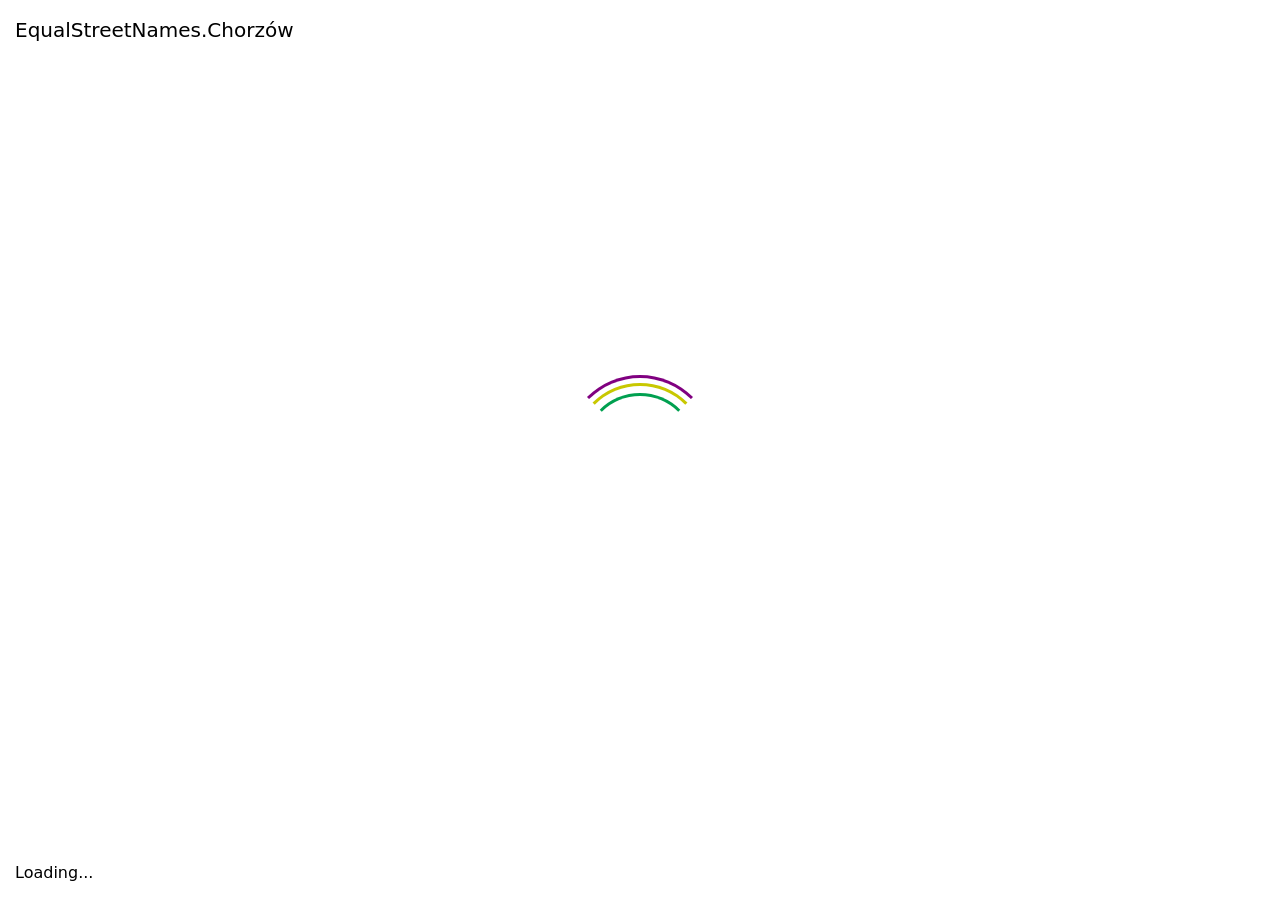
<file: index.html>
<!doctype html><html lang="en"><head><meta charset="utf-8"><meta name="viewport" content="width=device-width, initial-scale=1, shrink-to-fit=no"><link rel="stylesheet" href="https://stackpath.bootstrapcdn.com/bootstrap/4.4.1/css/bootstrap.min.css" integrity="sha384-Vkoo8x4CGsO3+Hhxv8T/Q5PaXtkKtu6ug5TOeNV6gBiFeWPGFN9MuhOf23Q9Ifjh" crossorigin><title>EqualStreetNames.Chorzów</title><style>html,body{height:100vh;width:100vw}</style></head><body class="align-items-center d-flex flex-column"> <div class="list-group mt-3 text-center"> <a href="/en/index.html" class="list-group-item list-group-item-action"> English </a> </div> <script type="module">!function(){if("en"===(navigator.language||navigator.browserLanguage).slice(0,2))document.location.href="./en/index.html"}();</script> </body></html>
</file>
<file: en/index.c20b78ff.css>
@font-face{font-family:"Font Awesome 5 Brands";font-style:normal;font-weight:400;font-display:block;src:url(../fa-brands-400.e4f790e7.eot);src:url(../fa-brands-400.e4f790e7.eot#iefix)format("embedded-opentype"),url(../fa-brands-400.0b52c614.woff2)format("woff2"),url(../fa-brands-400.a0b02584.woff)format("woff"),url(../fa-brands-400.81da6092.ttf)format("truetype"),url(../fa-brands-400.068b1299.svg#fontawesome)format("svg")}.fab{font-family:"Font Awesome 5 Brands";font-weight:400}@font-face{font-family:"Font Awesome 5 Free";font-style:normal;font-weight:900;font-display:block;src:url(../fa-solid-900.6b1a037a.eot);src:url(../fa-solid-900.6b1a037a.eot#iefix)format("embedded-opentype"),url(../fa-solid-900.6002b354.woff2)format("woff2"),url(../fa-solid-900.80005ece.woff)format("woff"),url(../fa-solid-900.67ecc626.ttf)format("truetype"),url(../fa-solid-900.45f46c3e.svg#fontawesome)format("svg")}.fa,.fas{font-family:"Font Awesome 5 Free";font-weight:900}.fa,.fas,.far,.fal,.fad,.fab{-moz-osx-font-smoothing:grayscale;-webkit-font-smoothing:antialiased;font-variant:normal;text-rendering:auto;font-style:normal;line-height:1;display:inline-block}.fa-lg{vertical-align:-.0667em;font-size:1.33333em;line-height:.75em}.fa-xs{font-size:.75em}.fa-sm{font-size:.875em}.fa-1x{font-size:1em}.fa-2x{font-size:2em}.fa-3x{font-size:3em}.fa-4x{font-size:4em}.fa-5x{font-size:5em}.fa-6x{font-size:6em}.fa-7x{font-size:7em}.fa-8x{font-size:8em}.fa-9x{font-size:9em}.fa-10x{font-size:10em}.fa-fw{text-align:center;width:1.25em}.fa-ul{margin-left:2.5em;padding-left:0;list-style-type:none}.fa-ul>li{position:relative}.fa-li{text-align:center;width:2em;line-height:inherit;position:absolute;left:-2em}.fa-border{border:.08em solid #eee;border-radius:.1em;padding:.2em .25em .15em}.fa-pull-left{float:left}.fa-pull-right{float:right}.fa.fa-pull-left,.fas.fa-pull-left,.far.fa-pull-left,.fal.fa-pull-left,.fab.fa-pull-left{margin-right:.3em}.fa.fa-pull-right,.fas.fa-pull-right,.far.fa-pull-right,.fal.fa-pull-right,.fab.fa-pull-right{margin-left:.3em}.fa-spin{animation:fa-spin 2s linear infinite}.fa-pulse{animation:fa-spin 1s steps(8,end) infinite}@keyframes fa-spin{0%{transform:rotate(0deg)}to{transform:rotate(360deg)}}.fa-rotate-90{-ms-filter:"progid:DXImageTransform.Microsoft.BasicImage(rotation=1)";transform:rotate(90deg)}.fa-rotate-180{-ms-filter:"progid:DXImageTransform.Microsoft.BasicImage(rotation=2)";transform:rotate(180deg)}.fa-rotate-270{-ms-filter:"progid:DXImageTransform.Microsoft.BasicImage(rotation=3)";transform:rotate(270deg)}.fa-flip-horizontal{-ms-filter:"progid:DXImageTransform.Microsoft.BasicImage(rotation=0, mirror=1)";transform:scaleX(-1)}.fa-flip-vertical{-ms-filter:"progid:DXImageTransform.Microsoft.BasicImage(rotation=2, mirror=1)";transform:scaleY(-1)}.fa-flip-both,.fa-flip-horizontal.fa-flip-vertical{-ms-filter:"progid:DXImageTransform.Microsoft.BasicImage(rotation=2, mirror=1)";transform:scale(-1)}:root .fa-rotate-90,:root .fa-rotate-180,:root .fa-rotate-270,:root .fa-flip-horizontal,:root .fa-flip-vertical,:root .fa-flip-both{-webkit-filter:none;filter:none}.fa-stack{height:2em;vertical-align:middle;width:2.5em;line-height:2em;display:inline-block;position:relative}.fa-stack-1x,.fa-stack-2x{text-align:center;width:100%;position:absolute;left:0}.fa-stack-1x{line-height:inherit}.fa-stack-2x{font-size:2em}.fa-inverse{color:#fff}.fa-500px:before{content:""}.fa-accessible-icon:before{content:""}.fa-accusoft:before{content:""}.fa-acquisitions-incorporated:before{content:""}.fa-ad:before{content:""}.fa-address-book:before{content:""}.fa-address-card:before{content:""}.fa-adjust:before{content:""}.fa-adn:before{content:""}.fa-adversal:before{content:""}.fa-affiliatetheme:before{content:""}.fa-air-freshener:before{content:""}.fa-airbnb:before{content:""}.fa-algolia:before{content:""}.fa-align-center:before{content:""}.fa-align-justify:before{content:""}.fa-align-left:before{content:""}.fa-align-right:before{content:""}.fa-alipay:before{content:""}.fa-allergies:before{content:""}.fa-amazon:before{content:""}.fa-amazon-pay:before{content:""}.fa-ambulance:before{content:""}.fa-american-sign-language-interpreting:before{content:""}.fa-amilia:before{content:""}.fa-anchor:before{content:""}.fa-android:before{content:""}.fa-angellist:before{content:""}.fa-angle-double-down:before{content:""}.fa-angle-double-left:before{content:""}.fa-angle-double-right:before{content:""}.fa-angle-double-up:before{content:""}.fa-angle-down:before{content:""}.fa-angle-left:before{content:""}.fa-angle-right:before{content:""}.fa-angle-up:before{content:""}.fa-angry:before{content:""}.fa-angrycreative:before{content:""}.fa-angular:before{content:""}.fa-ankh:before{content:""}.fa-app-store:before{content:""}.fa-app-store-ios:before{content:""}.fa-apper:before{content:""}.fa-apple:before{content:""}.fa-apple-alt:before{content:""}.fa-apple-pay:before{content:""}.fa-archive:before{content:""}.fa-archway:before{content:""}.fa-arrow-alt-circle-down:before{content:""}.fa-arrow-alt-circle-left:before{content:""}.fa-arrow-alt-circle-right:before{content:""}.fa-arrow-alt-circle-up:before{content:""}.fa-arrow-circle-down:before{content:""}.fa-arrow-circle-left:before{content:""}.fa-arrow-circle-right:before{content:""}.fa-arrow-circle-up:before{content:""}.fa-arrow-down:before{content:""}.fa-arrow-left:before{content:""}.fa-arrow-right:before{content:""}.fa-arrow-up:before{content:""}.fa-arrows-alt:before{content:""}.fa-arrows-alt-h:before{content:""}.fa-arrows-alt-v:before{content:""}.fa-artstation:before{content:""}.fa-assistive-listening-systems:before{content:""}.fa-asterisk:before{content:""}.fa-asymmetrik:before{content:""}.fa-at:before{content:""}.fa-atlas:before{content:""}.fa-atlassian:before{content:""}.fa-atom:before{content:""}.fa-audible:before{content:""}.fa-audio-description:before{content:""}.fa-autoprefixer:before{content:""}.fa-avianex:before{content:""}.fa-aviato:before{content:""}.fa-award:before{content:""}.fa-aws:before{content:""}.fa-baby:before{content:""}.fa-baby-carriage:before{content:""}.fa-backspace:before{content:""}.fa-backward:before{content:""}.fa-bacon:before{content:""}.fa-bacteria:before{content:""}.fa-bacterium:before{content:""}.fa-bahai:before{content:""}.fa-balance-scale:before{content:""}.fa-balance-scale-left:before{content:""}.fa-balance-scale-right:before{content:""}.fa-ban:before{content:""}.fa-band-aid:before{content:""}.fa-bandcamp:before{content:""}.fa-barcode:before{content:""}.fa-bars:before{content:""}.fa-baseball-ball:before{content:""}.fa-basketball-ball:before{content:""}.fa-bath:before{content:""}.fa-battery-empty:before{content:""}.fa-battery-full:before{content:""}.fa-battery-half:before{content:""}.fa-battery-quarter:before{content:""}.fa-battery-three-quarters:before{content:""}.fa-battle-net:before{content:""}.fa-bed:before{content:""}.fa-beer:before{content:""}.fa-behance:before{content:""}.fa-behance-square:before{content:""}.fa-bell:before{content:""}.fa-bell-slash:before{content:""}.fa-bezier-curve:before{content:""}.fa-bible:before{content:""}.fa-bicycle:before{content:""}.fa-biking:before{content:""}.fa-bimobject:before{content:""}.fa-binoculars:before{content:""}.fa-biohazard:before{content:""}.fa-birthday-cake:before{content:""}.fa-bitbucket:before{content:""}.fa-bitcoin:before{content:""}.fa-bity:before{content:""}.fa-black-tie:before{content:""}.fa-blackberry:before{content:""}.fa-blender:before{content:""}.fa-blender-phone:before{content:""}.fa-blind:before{content:""}.fa-blog:before{content:""}.fa-blogger:before{content:""}.fa-blogger-b:before{content:""}.fa-bluetooth:before{content:""}.fa-bluetooth-b:before{content:""}.fa-bold:before{content:""}.fa-bolt:before{content:""}.fa-bomb:before{content:""}.fa-bone:before{content:""}.fa-bong:before{content:""}.fa-book:before{content:""}.fa-book-dead:before{content:""}.fa-book-medical:before{content:""}.fa-book-open:before{content:""}.fa-book-reader:before{content:""}.fa-bookmark:before{content:""}.fa-bootstrap:before{content:""}.fa-border-all:before{content:""}.fa-border-none:before{content:""}.fa-border-style:before{content:""}.fa-bowling-ball:before{content:""}.fa-box:before{content:""}.fa-box-open:before{content:""}.fa-box-tissue:before{content:""}.fa-boxes:before{content:""}.fa-braille:before{content:""}.fa-brain:before{content:""}.fa-bread-slice:before{content:""}.fa-briefcase:before{content:""}.fa-briefcase-medical:before{content:""}.fa-broadcast-tower:before{content:""}.fa-broom:before{content:""}.fa-brush:before{content:""}.fa-btc:before{content:""}.fa-buffer:before{content:""}.fa-bug:before{content:""}.fa-building:before{content:""}.fa-bullhorn:before{content:""}.fa-bullseye:before{content:""}.fa-burn:before{content:""}.fa-buromobelexperte:before{content:""}.fa-bus:before{content:""}.fa-bus-alt:before{content:""}.fa-business-time:before{content:""}.fa-buy-n-large:before{content:""}.fa-buysellads:before{content:""}.fa-calculator:before{content:""}.fa-calendar:before{content:""}.fa-calendar-alt:before{content:""}.fa-calendar-check:before{content:""}.fa-calendar-day:before{content:""}.fa-calendar-minus:before{content:""}.fa-calendar-plus:before{content:""}.fa-calendar-times:before{content:""}.fa-calendar-week:before{content:""}.fa-camera:before{content:""}.fa-camera-retro:before{content:""}.fa-campground:before{content:""}.fa-canadian-maple-leaf:before{content:""}.fa-candy-cane:before{content:""}.fa-cannabis:before{content:""}.fa-capsules:before{content:""}.fa-car:before{content:""}.fa-car-alt:before{content:""}.fa-car-battery:before{content:""}.fa-car-crash:before{content:""}.fa-car-side:before{content:""}.fa-caravan:before{content:""}.fa-caret-down:before{content:""}.fa-caret-left:before{content:""}.fa-caret-right:before{content:""}.fa-caret-square-down:before{content:""}.fa-caret-square-left:before{content:""}.fa-caret-square-right:before{content:""}.fa-caret-square-up:before{content:""}.fa-caret-up:before{content:""}.fa-carrot:before{content:""}.fa-cart-arrow-down:before{content:""}.fa-cart-plus:before{content:""}.fa-cash-register:before{content:""}.fa-cat:before{content:""}.fa-cc-amazon-pay:before{content:""}.fa-cc-amex:before{content:""}.fa-cc-apple-pay:before{content:""}.fa-cc-diners-club:before{content:""}.fa-cc-discover:before{content:""}.fa-cc-jcb:before{content:""}.fa-cc-mastercard:before{content:""}.fa-cc-paypal:before{content:""}.fa-cc-stripe:before{content:""}.fa-cc-visa:before{content:""}.fa-centercode:before{content:""}.fa-centos:before{content:""}.fa-certificate:before{content:""}.fa-chair:before{content:""}.fa-chalkboard:before{content:""}.fa-chalkboard-teacher:before{content:""}.fa-charging-station:before{content:""}.fa-chart-area:before{content:""}.fa-chart-bar:before{content:""}.fa-chart-line:before{content:""}.fa-chart-pie:before{content:""}.fa-check:before{content:""}.fa-check-circle:before{content:""}.fa-check-double:before{content:""}.fa-check-square:before{content:""}.fa-cheese:before{content:""}.fa-chess:before{content:""}.fa-chess-bishop:before{content:""}.fa-chess-board:before{content:""}.fa-chess-king:before{content:""}.fa-chess-knight:before{content:""}.fa-chess-pawn:before{content:""}.fa-chess-queen:before{content:""}.fa-chess-rook:before{content:""}.fa-chevron-circle-down:before{content:""}.fa-chevron-circle-left:before{content:""}.fa-chevron-circle-right:before{content:""}.fa-chevron-circle-up:before{content:""}.fa-chevron-down:before{content:""}.fa-chevron-left:before{content:""}.fa-chevron-right:before{content:""}.fa-chevron-up:before{content:""}.fa-child:before{content:""}.fa-chrome:before{content:""}.fa-chromecast:before{content:""}.fa-church:before{content:""}.fa-circle:before{content:""}.fa-circle-notch:before{content:""}.fa-city:before{content:""}.fa-clinic-medical:before{content:""}.fa-clipboard:before{content:""}.fa-clipboard-check:before{content:""}.fa-clipboard-list:before{content:""}.fa-clock:before{content:""}.fa-clone:before{content:""}.fa-closed-captioning:before{content:""}.fa-cloud:before{content:""}.fa-cloud-download-alt:before{content:""}.fa-cloud-meatball:before{content:""}.fa-cloud-moon:before{content:""}.fa-cloud-moon-rain:before{content:""}.fa-cloud-rain:before{content:""}.fa-cloud-showers-heavy:before{content:""}.fa-cloud-sun:before{content:""}.fa-cloud-sun-rain:before{content:""}.fa-cloud-upload-alt:before{content:""}.fa-cloudflare:before{content:""}.fa-cloudscale:before{content:""}.fa-cloudsmith:before{content:""}.fa-cloudversify:before{content:""}.fa-cocktail:before{content:""}.fa-code:before{content:""}.fa-code-branch:before{content:""}.fa-codepen:before{content:""}.fa-codiepie:before{content:""}.fa-coffee:before{content:""}.fa-cog:before{content:""}.fa-cogs:before{content:""}.fa-coins:before{content:""}.fa-columns:before{content:""}.fa-comment:before{content:""}.fa-comment-alt:before{content:""}.fa-comment-dollar:before{content:""}.fa-comment-dots:before{content:""}.fa-comment-medical:before{content:""}.fa-comment-slash:before{content:""}.fa-comments:before{content:""}.fa-comments-dollar:before{content:""}.fa-compact-disc:before{content:""}.fa-compass:before{content:""}.fa-compress:before{content:""}.fa-compress-alt:before{content:""}.fa-compress-arrows-alt:before{content:""}.fa-concierge-bell:before{content:""}.fa-confluence:before{content:""}.fa-connectdevelop:before{content:""}.fa-contao:before{content:""}.fa-cookie:before{content:""}.fa-cookie-bite:before{content:""}.fa-copy:before{content:""}.fa-copyright:before{content:""}.fa-cotton-bureau:before{content:""}.fa-couch:before{content:""}.fa-cpanel:before{content:""}.fa-creative-commons:before{content:""}.fa-creative-commons-by:before{content:""}.fa-creative-commons-nc:before{content:""}.fa-creative-commons-nc-eu:before{content:""}.fa-creative-commons-nc-jp:before{content:""}.fa-creative-commons-nd:before{content:""}.fa-creative-commons-pd:before{content:""}.fa-creative-commons-pd-alt:before{content:""}.fa-creative-commons-remix:before{content:""}.fa-creative-commons-sa:before{content:""}.fa-creative-commons-sampling:before{content:""}.fa-creative-commons-sampling-plus:before{content:""}.fa-creative-commons-share:before{content:""}.fa-creative-commons-zero:before{content:""}.fa-credit-card:before{content:""}.fa-critical-role:before{content:""}.fa-crop:before{content:""}.fa-crop-alt:before{content:""}.fa-cross:before{content:""}.fa-crosshairs:before{content:""}.fa-crow:before{content:""}.fa-crown:before{content:""}.fa-crutch:before{content:""}.fa-css3:before{content:""}.fa-css3-alt:before{content:""}.fa-cube:before{content:""}.fa-cubes:before{content:""}.fa-cut:before{content:""}.fa-cuttlefish:before{content:""}.fa-d-and-d:before{content:""}.fa-d-and-d-beyond:before{content:""}.fa-dailymotion:before{content:""}.fa-dashcube:before{content:""}.fa-database:before{content:""}.fa-deaf:before{content:""}.fa-deezer:before{content:""}.fa-delicious:before{content:""}.fa-democrat:before{content:""}.fa-deploydog:before{content:""}.fa-deskpro:before{content:""}.fa-desktop:before{content:""}.fa-dev:before{content:""}.fa-deviantart:before{content:""}.fa-dharmachakra:before{content:""}.fa-dhl:before{content:""}.fa-diagnoses:before{content:""}.fa-diaspora:before{content:""}.fa-dice:before{content:""}.fa-dice-d20:before{content:""}.fa-dice-d6:before{content:""}.fa-dice-five:before{content:""}.fa-dice-four:before{content:""}.fa-dice-one:before{content:""}.fa-dice-six:before{content:""}.fa-dice-three:before{content:""}.fa-dice-two:before{content:""}.fa-digg:before{content:""}.fa-digital-ocean:before{content:""}.fa-digital-tachograph:before{content:""}.fa-directions:before{content:""}.fa-discord:before{content:""}.fa-discourse:before{content:""}.fa-disease:before{content:""}.fa-divide:before{content:""}.fa-dizzy:before{content:""}.fa-dna:before{content:""}.fa-dochub:before{content:""}.fa-docker:before{content:""}.fa-dog:before{content:""}.fa-dollar-sign:before{content:""}.fa-dolly:before{content:""}.fa-dolly-flatbed:before{content:""}.fa-donate:before{content:""}.fa-door-closed:before{content:""}.fa-door-open:before{content:""}.fa-dot-circle:before{content:""}.fa-dove:before{content:""}.fa-download:before{content:""}.fa-draft2digital:before{content:""}.fa-drafting-compass:before{content:""}.fa-dragon:before{content:""}.fa-draw-polygon:before{content:""}.fa-dribbble:before{content:""}.fa-dribbble-square:before{content:""}.fa-dropbox:before{content:""}.fa-drum:before{content:""}.fa-drum-steelpan:before{content:""}.fa-drumstick-bite:before{content:""}.fa-drupal:before{content:""}.fa-dumbbell:before{content:""}.fa-dumpster:before{content:""}.fa-dumpster-fire:before{content:""}.fa-dungeon:before{content:""}.fa-dyalog:before{content:""}.fa-earlybirds:before{content:""}.fa-ebay:before{content:""}.fa-edge:before{content:""}.fa-edge-legacy:before{content:""}.fa-edit:before{content:""}.fa-egg:before{content:""}.fa-eject:before{content:""}.fa-elementor:before{content:""}.fa-ellipsis-h:before{content:""}.fa-ellipsis-v:before{content:""}.fa-ello:before{content:""}.fa-ember:before{content:""}.fa-empire:before{content:""}.fa-envelope:before{content:""}.fa-envelope-open:before{content:""}.fa-envelope-open-text:before{content:""}.fa-envelope-square:before{content:""}.fa-envira:before{content:""}.fa-equals:before{content:""}.fa-eraser:before{content:""}.fa-erlang:before{content:""}.fa-ethereum:before{content:""}.fa-ethernet:before{content:""}.fa-etsy:before{content:""}.fa-euro-sign:before{content:""}.fa-evernote:before{content:""}.fa-exchange-alt:before{content:""}.fa-exclamation:before{content:""}.fa-exclamation-circle:before{content:""}.fa-exclamation-triangle:before{content:""}.fa-expand:before{content:""}.fa-expand-alt:before{content:""}.fa-expand-arrows-alt:before{content:""}.fa-expeditedssl:before{content:""}.fa-external-link-alt:before{content:""}.fa-external-link-square-alt:before{content:""}.fa-eye:before{content:""}.fa-eye-dropper:before{content:""}.fa-eye-slash:before{content:""}.fa-facebook:before{content:""}.fa-facebook-f:before{content:""}.fa-facebook-messenger:before{content:""}.fa-facebook-square:before{content:""}.fa-fan:before{content:""}.fa-fantasy-flight-games:before{content:""}.fa-fast-backward:before{content:""}.fa-fast-forward:before{content:""}.fa-faucet:before{content:""}.fa-fax:before{content:""}.fa-feather:before{content:""}.fa-feather-alt:before{content:""}.fa-fedex:before{content:""}.fa-fedora:before{content:""}.fa-female:before{content:""}.fa-fighter-jet:before{content:""}.fa-figma:before{content:""}.fa-file:before{content:""}.fa-file-alt:before{content:""}.fa-file-archive:before{content:""}.fa-file-audio:before{content:""}.fa-file-code:before{content:""}.fa-file-contract:before{content:""}.fa-file-csv:before{content:""}.fa-file-download:before{content:""}.fa-file-excel:before{content:""}.fa-file-export:before{content:""}.fa-file-image:before{content:""}.fa-file-import:before{content:""}.fa-file-invoice:before{content:""}.fa-file-invoice-dollar:before{content:""}.fa-file-medical:before{content:""}.fa-file-medical-alt:before{content:""}.fa-file-pdf:before{content:""}.fa-file-powerpoint:before{content:""}.fa-file-prescription:before{content:""}.fa-file-signature:before{content:""}.fa-file-upload:before{content:""}.fa-file-video:before{content:""}.fa-file-word:before{content:""}.fa-fill:before{content:""}.fa-fill-drip:before{content:""}.fa-film:before{content:""}.fa-filter:before{content:""}.fa-fingerprint:before{content:""}.fa-fire:before{content:""}.fa-fire-alt:before{content:""}.fa-fire-extinguisher:before{content:""}.fa-firefox:before{content:""}.fa-firefox-browser:before{content:""}.fa-first-aid:before{content:""}.fa-first-order:before{content:""}.fa-first-order-alt:before{content:""}.fa-firstdraft:before{content:""}.fa-fish:before{content:""}.fa-fist-raised:before{content:""}.fa-flag:before{content:""}.fa-flag-checkered:before{content:""}.fa-flag-usa:before{content:""}.fa-flask:before{content:""}.fa-flickr:before{content:""}.fa-flipboard:before{content:""}.fa-flushed:before{content:""}.fa-fly:before{content:""}.fa-folder:before{content:""}.fa-folder-minus:before{content:""}.fa-folder-open:before{content:""}.fa-folder-plus:before{content:""}.fa-font:before{content:""}.fa-font-awesome:before{content:""}.fa-font-awesome-alt:before{content:""}.fa-font-awesome-flag:before{content:""}.fa-font-awesome-logo-full:before{content:""}.fa-fonticons:before{content:""}.fa-fonticons-fi:before{content:""}.fa-football-ball:before{content:""}.fa-fort-awesome:before{content:""}.fa-fort-awesome-alt:before{content:""}.fa-forumbee:before{content:""}.fa-forward:before{content:""}.fa-foursquare:before{content:""}.fa-free-code-camp:before{content:""}.fa-freebsd:before{content:""}.fa-frog:before{content:""}.fa-frown:before{content:""}.fa-frown-open:before{content:""}.fa-fulcrum:before{content:""}.fa-funnel-dollar:before{content:""}.fa-futbol:before{content:""}.fa-galactic-republic:before{content:""}.fa-galactic-senate:before{content:""}.fa-gamepad:before{content:""}.fa-gas-pump:before{content:""}.fa-gavel:before{content:""}.fa-gem:before{content:""}.fa-genderless:before{content:""}.fa-get-pocket:before{content:""}.fa-gg:before{content:""}.fa-gg-circle:before{content:""}.fa-ghost:before{content:""}.fa-gift:before{content:""}.fa-gifts:before{content:""}.fa-git:before{content:""}.fa-git-alt:before{content:""}.fa-git-square:before{content:""}.fa-github:before{content:""}.fa-github-alt:before{content:""}.fa-github-square:before{content:""}.fa-gitkraken:before{content:""}.fa-gitlab:before{content:""}.fa-gitter:before{content:""}.fa-glass-cheers:before{content:""}.fa-glass-martini:before{content:""}.fa-glass-martini-alt:before{content:""}.fa-glass-whiskey:before{content:""}.fa-glasses:before{content:""}.fa-glide:before{content:""}.fa-glide-g:before{content:""}.fa-globe:before{content:""}.fa-globe-africa:before{content:""}.fa-globe-americas:before{content:""}.fa-globe-asia:before{content:""}.fa-globe-europe:before{content:""}.fa-gofore:before{content:""}.fa-golf-ball:before{content:""}.fa-goodreads:before{content:""}.fa-goodreads-g:before{content:""}.fa-google:before{content:""}.fa-google-drive:before{content:""}.fa-google-pay:before{content:""}.fa-google-play:before{content:""}.fa-google-plus:before{content:""}.fa-google-plus-g:before{content:""}.fa-google-plus-square:before{content:""}.fa-google-wallet:before{content:""}.fa-gopuram:before{content:""}.fa-graduation-cap:before{content:""}.fa-gratipay:before{content:""}.fa-grav:before{content:""}.fa-greater-than:before{content:""}.fa-greater-than-equal:before{content:""}.fa-grimace:before{content:""}.fa-grin:before{content:""}.fa-grin-alt:before{content:""}.fa-grin-beam:before{content:""}.fa-grin-beam-sweat:before{content:""}.fa-grin-hearts:before{content:""}.fa-grin-squint:before{content:""}.fa-grin-squint-tears:before{content:""}.fa-grin-stars:before{content:""}.fa-grin-tears:before{content:""}.fa-grin-tongue:before{content:""}.fa-grin-tongue-squint:before{content:""}.fa-grin-tongue-wink:before{content:""}.fa-grin-wink:before{content:""}.fa-grip-horizontal:before{content:""}.fa-grip-lines:before{content:""}.fa-grip-lines-vertical:before{content:""}.fa-grip-vertical:before{content:""}.fa-gripfire:before{content:""}.fa-grunt:before{content:""}.fa-guilded:before{content:""}.fa-guitar:before{content:""}.fa-gulp:before{content:""}.fa-h-square:before{content:""}.fa-hacker-news:before{content:""}.fa-hacker-news-square:before{content:""}.fa-hackerrank:before{content:""}.fa-hamburger:before{content:""}.fa-hammer:before{content:""}.fa-hamsa:before{content:""}.fa-hand-holding:before{content:""}.fa-hand-holding-heart:before{content:""}.fa-hand-holding-medical:before{content:""}.fa-hand-holding-usd:before{content:""}.fa-hand-holding-water:before{content:""}.fa-hand-lizard:before{content:""}.fa-hand-middle-finger:before{content:""}.fa-hand-paper:before{content:""}.fa-hand-peace:before{content:""}.fa-hand-point-down:before{content:""}.fa-hand-point-left:before{content:""}.fa-hand-point-right:before{content:""}.fa-hand-point-up:before{content:""}.fa-hand-pointer:before{content:""}.fa-hand-rock:before{content:""}.fa-hand-scissors:before{content:""}.fa-hand-sparkles:before{content:""}.fa-hand-spock:before{content:""}.fa-hands:before{content:""}.fa-hands-helping:before{content:""}.fa-hands-wash:before{content:""}.fa-handshake:before{content:""}.fa-handshake-alt-slash:before{content:""}.fa-handshake-slash:before{content:""}.fa-hanukiah:before{content:""}.fa-hard-hat:before{content:""}.fa-hashtag:before{content:""}.fa-hat-cowboy:before{content:""}.fa-hat-cowboy-side:before{content:""}.fa-hat-wizard:before{content:""}.fa-hdd:before{content:""}.fa-head-side-cough:before{content:""}.fa-head-side-cough-slash:before{content:""}.fa-head-side-mask:before{content:""}.fa-head-side-virus:before{content:""}.fa-heading:before{content:""}.fa-headphones:before{content:""}.fa-headphones-alt:before{content:""}.fa-headset:before{content:""}.fa-heart:before{content:""}.fa-heart-broken:before{content:""}.fa-heartbeat:before{content:""}.fa-helicopter:before{content:""}.fa-highlighter:before{content:""}.fa-hiking:before{content:""}.fa-hippo:before{content:""}.fa-hips:before{content:""}.fa-hire-a-helper:before{content:""}.fa-history:before{content:""}.fa-hive:before{content:""}.fa-hockey-puck:before{content:""}.fa-holly-berry:before{content:""}.fa-home:before{content:""}.fa-hooli:before{content:""}.fa-hornbill:before{content:""}.fa-horse:before{content:""}.fa-horse-head:before{content:""}.fa-hospital:before{content:""}.fa-hospital-alt:before{content:""}.fa-hospital-symbol:before{content:""}.fa-hospital-user:before{content:""}.fa-hot-tub:before{content:""}.fa-hotdog:before{content:""}.fa-hotel:before{content:""}.fa-hotjar:before{content:""}.fa-hourglass:before{content:""}.fa-hourglass-end:before{content:""}.fa-hourglass-half:before{content:""}.fa-hourglass-start:before{content:""}.fa-house-damage:before{content:""}.fa-house-user:before{content:""}.fa-houzz:before{content:""}.fa-hryvnia:before{content:""}.fa-html5:before{content:""}.fa-hubspot:before{content:""}.fa-i-cursor:before{content:""}.fa-ice-cream:before{content:""}.fa-icicles:before{content:""}.fa-icons:before{content:""}.fa-id-badge:before{content:""}.fa-id-card:before{content:""}.fa-id-card-alt:before{content:""}.fa-ideal:before{content:""}.fa-igloo:before{content:""}.fa-image:before{content:""}.fa-images:before{content:""}.fa-imdb:before{content:""}.fa-inbox:before{content:""}.fa-indent:before{content:""}.fa-industry:before{content:""}.fa-infinity:before{content:""}.fa-info:before{content:""}.fa-info-circle:before{content:""}.fa-innosoft:before{content:""}.fa-instagram:before{content:""}.fa-instagram-square:before{content:""}.fa-instalod:before{content:""}.fa-intercom:before{content:""}.fa-internet-explorer:before{content:""}.fa-invision:before{content:""}.fa-ioxhost:before{content:""}.fa-italic:before{content:""}.fa-itch-io:before{content:""}.fa-itunes:before{content:""}.fa-itunes-note:before{content:""}.fa-java:before{content:""}.fa-jedi:before{content:""}.fa-jedi-order:before{content:""}.fa-jenkins:before{content:""}.fa-jira:before{content:""}.fa-joget:before{content:""}.fa-joint:before{content:""}.fa-joomla:before{content:""}.fa-journal-whills:before{content:""}.fa-js:before{content:""}.fa-js-square:before{content:""}.fa-jsfiddle:before{content:""}.fa-kaaba:before{content:""}.fa-kaggle:before{content:""}.fa-key:before{content:""}.fa-keybase:before{content:""}.fa-keyboard:before{content:""}.fa-keycdn:before{content:""}.fa-khanda:before{content:""}.fa-kickstarter:before{content:""}.fa-kickstarter-k:before{content:""}.fa-kiss:before{content:""}.fa-kiss-beam:before{content:""}.fa-kiss-wink-heart:before{content:""}.fa-kiwi-bird:before{content:""}.fa-korvue:before{content:""}.fa-landmark:before{content:""}.fa-language:before{content:""}.fa-laptop:before{content:""}.fa-laptop-code:before{content:""}.fa-laptop-house:before{content:""}.fa-laptop-medical:before{content:""}.fa-laravel:before{content:""}.fa-lastfm:before{content:""}.fa-lastfm-square:before{content:""}.fa-laugh:before{content:""}.fa-laugh-beam:before{content:""}.fa-laugh-squint:before{content:""}.fa-laugh-wink:before{content:""}.fa-layer-group:before{content:""}.fa-leaf:before{content:""}.fa-leanpub:before{content:""}.fa-lemon:before{content:""}.fa-less:before{content:""}.fa-less-than:before{content:""}.fa-less-than-equal:before{content:""}.fa-level-down-alt:before{content:""}.fa-level-up-alt:before{content:""}.fa-life-ring:before{content:""}.fa-lightbulb:before{content:""}.fa-line:before{content:""}.fa-link:before{content:""}.fa-linkedin:before{content:""}.fa-linkedin-in:before{content:""}.fa-linode:before{content:""}.fa-linux:before{content:""}.fa-lira-sign:before{content:""}.fa-list:before{content:""}.fa-list-alt:before{content:""}.fa-list-ol:before{content:""}.fa-list-ul:before{content:""}.fa-location-arrow:before{content:""}.fa-lock:before{content:""}.fa-lock-open:before{content:""}.fa-long-arrow-alt-down:before{content:""}.fa-long-arrow-alt-left:before{content:""}.fa-long-arrow-alt-right:before{content:""}.fa-long-arrow-alt-up:before{content:""}.fa-low-vision:before{content:""}.fa-luggage-cart:before{content:""}.fa-lungs:before{content:""}.fa-lungs-virus:before{content:""}.fa-lyft:before{content:""}.fa-magento:before{content:""}.fa-magic:before{content:""}.fa-magnet:before{content:""}.fa-mail-bulk:before{content:""}.fa-mailchimp:before{content:""}.fa-male:before{content:""}.fa-mandalorian:before{content:""}.fa-map:before{content:""}.fa-map-marked:before{content:""}.fa-map-marked-alt:before{content:""}.fa-map-marker:before{content:""}.fa-map-marker-alt:before{content:""}.fa-map-pin:before{content:""}.fa-map-signs:before{content:""}.fa-markdown:before{content:""}.fa-marker:before{content:""}.fa-mars:before{content:""}.fa-mars-double:before{content:""}.fa-mars-stroke:before{content:""}.fa-mars-stroke-h:before{content:""}.fa-mars-stroke-v:before{content:""}.fa-mask:before{content:""}.fa-mastodon:before{content:""}.fa-maxcdn:before{content:""}.fa-mdb:before{content:""}.fa-medal:before{content:""}.fa-medapps:before{content:""}.fa-medium:before{content:""}.fa-medium-m:before{content:""}.fa-medkit:before{content:""}.fa-medrt:before{content:""}.fa-meetup:before{content:""}.fa-megaport:before{content:""}.fa-meh:before{content:""}.fa-meh-blank:before{content:""}.fa-meh-rolling-eyes:before{content:""}.fa-memory:before{content:""}.fa-mendeley:before{content:""}.fa-menorah:before{content:""}.fa-mercury:before{content:""}.fa-meteor:before{content:""}.fa-microblog:before{content:""}.fa-microchip:before{content:""}.fa-microphone:before{content:""}.fa-microphone-alt:before{content:""}.fa-microphone-alt-slash:before{content:""}.fa-microphone-slash:before{content:""}.fa-microscope:before{content:""}.fa-microsoft:before{content:""}.fa-minus:before{content:""}.fa-minus-circle:before{content:""}.fa-minus-square:before{content:""}.fa-mitten:before{content:""}.fa-mix:before{content:""}.fa-mixcloud:before{content:""}.fa-mixer:before{content:""}.fa-mizuni:before{content:""}.fa-mobile:before{content:""}.fa-mobile-alt:before{content:""}.fa-modx:before{content:""}.fa-monero:before{content:""}.fa-money-bill:before{content:""}.fa-money-bill-alt:before{content:""}.fa-money-bill-wave:before{content:""}.fa-money-bill-wave-alt:before{content:""}.fa-money-check:before{content:""}.fa-money-check-alt:before{content:""}.fa-monument:before{content:""}.fa-moon:before{content:""}.fa-mortar-pestle:before{content:""}.fa-mosque:before{content:""}.fa-motorcycle:before{content:""}.fa-mountain:before{content:""}.fa-mouse:before{content:""}.fa-mouse-pointer:before{content:""}.fa-mug-hot:before{content:""}.fa-music:before{content:""}.fa-napster:before{content:""}.fa-neos:before{content:""}.fa-network-wired:before{content:""}.fa-neuter:before{content:""}.fa-newspaper:before{content:""}.fa-nimblr:before{content:""}.fa-node:before{content:""}.fa-node-js:before{content:""}.fa-not-equal:before{content:""}.fa-notes-medical:before{content:""}.fa-npm:before{content:""}.fa-ns8:before{content:""}.fa-nutritionix:before{content:""}.fa-object-group:before{content:""}.fa-object-ungroup:before{content:""}.fa-octopus-deploy:before{content:""}.fa-odnoklassniki:before{content:""}.fa-odnoklassniki-square:before{content:""}.fa-oil-can:before{content:""}.fa-old-republic:before{content:""}.fa-om:before{content:""}.fa-opencart:before{content:""}.fa-openid:before{content:""}.fa-opera:before{content:""}.fa-optin-monster:before{content:""}.fa-orcid:before{content:""}.fa-osi:before{content:""}.fa-otter:before{content:""}.fa-outdent:before{content:""}.fa-page4:before{content:""}.fa-pagelines:before{content:""}.fa-pager:before{content:""}.fa-paint-brush:before{content:""}.fa-paint-roller:before{content:""}.fa-palette:before{content:""}.fa-palfed:before{content:""}.fa-pallet:before{content:""}.fa-paper-plane:before{content:""}.fa-paperclip:before{content:""}.fa-parachute-box:before{content:""}.fa-paragraph:before{content:""}.fa-parking:before{content:""}.fa-passport:before{content:""}.fa-pastafarianism:before{content:""}.fa-paste:before{content:""}.fa-patreon:before{content:""}.fa-pause:before{content:""}.fa-pause-circle:before{content:""}.fa-paw:before{content:""}.fa-paypal:before{content:""}.fa-peace:before{content:""}.fa-pen:before{content:""}.fa-pen-alt:before{content:""}.fa-pen-fancy:before{content:""}.fa-pen-nib:before{content:""}.fa-pen-square:before{content:""}.fa-pencil-alt:before{content:""}.fa-pencil-ruler:before{content:""}.fa-penny-arcade:before{content:""}.fa-people-arrows:before{content:""}.fa-people-carry:before{content:""}.fa-pepper-hot:before{content:""}.fa-perbyte:before{content:""}.fa-percent:before{content:""}.fa-percentage:before{content:""}.fa-periscope:before{content:""}.fa-person-booth:before{content:""}.fa-phabricator:before{content:""}.fa-phoenix-framework:before{content:""}.fa-phoenix-squadron:before{content:""}.fa-phone:before{content:""}.fa-phone-alt:before{content:""}.fa-phone-slash:before{content:""}.fa-phone-square:before{content:""}.fa-phone-square-alt:before{content:""}.fa-phone-volume:before{content:""}.fa-photo-video:before{content:""}.fa-php:before{content:""}.fa-pied-piper:before{content:""}.fa-pied-piper-alt:before{content:""}.fa-pied-piper-hat:before{content:""}.fa-pied-piper-pp:before{content:""}.fa-pied-piper-square:before{content:""}.fa-piggy-bank:before{content:""}.fa-pills:before{content:""}.fa-pinterest:before{content:""}.fa-pinterest-p:before{content:""}.fa-pinterest-square:before{content:""}.fa-pizza-slice:before{content:""}.fa-place-of-worship:before{content:""}.fa-plane:before{content:""}.fa-plane-arrival:before{content:""}.fa-plane-departure:before{content:""}.fa-plane-slash:before{content:""}.fa-play:before{content:""}.fa-play-circle:before{content:""}.fa-playstation:before{content:""}.fa-plug:before{content:""}.fa-plus:before{content:""}.fa-plus-circle:before{content:""}.fa-plus-square:before{content:""}.fa-podcast:before{content:""}.fa-poll:before{content:""}.fa-poll-h:before{content:""}.fa-poo:before{content:""}.fa-poo-storm:before{content:""}.fa-poop:before{content:""}.fa-portrait:before{content:""}.fa-pound-sign:before{content:""}.fa-power-off:before{content:""}.fa-pray:before{content:""}.fa-praying-hands:before{content:""}.fa-prescription:before{content:""}.fa-prescription-bottle:before{content:""}.fa-prescription-bottle-alt:before{content:""}.fa-print:before{content:""}.fa-procedures:before{content:""}.fa-product-hunt:before{content:""}.fa-project-diagram:before{content:""}.fa-pump-medical:before{content:""}.fa-pump-soap:before{content:""}.fa-pushed:before{content:""}.fa-puzzle-piece:before{content:""}.fa-python:before{content:""}.fa-qq:before{content:""}.fa-qrcode:before{content:""}.fa-question:before{content:""}.fa-question-circle:before{content:""}.fa-quidditch:before{content:""}.fa-quinscape:before{content:""}.fa-quora:before{content:""}.fa-quote-left:before{content:""}.fa-quote-right:before{content:""}.fa-quran:before{content:""}.fa-r-project:before{content:""}.fa-radiation:before{content:""}.fa-radiation-alt:before{content:""}.fa-rainbow:before{content:""}.fa-random:before{content:""}.fa-raspberry-pi:before{content:""}.fa-ravelry:before{content:""}.fa-react:before{content:""}.fa-reacteurope:before{content:""}.fa-readme:before{content:""}.fa-rebel:before{content:""}.fa-receipt:before{content:""}.fa-record-vinyl:before{content:""}.fa-recycle:before{content:""}.fa-red-river:before{content:""}.fa-reddit:before{content:""}.fa-reddit-alien:before{content:""}.fa-reddit-square:before{content:""}.fa-redhat:before{content:""}.fa-redo:before{content:""}.fa-redo-alt:before{content:""}.fa-registered:before{content:""}.fa-remove-format:before{content:""}.fa-renren:before{content:""}.fa-reply:before{content:""}.fa-reply-all:before{content:""}.fa-replyd:before{content:""}.fa-republican:before{content:""}.fa-researchgate:before{content:""}.fa-resolving:before{content:""}.fa-restroom:before{content:""}.fa-retweet:before{content:""}.fa-rev:before{content:""}.fa-ribbon:before{content:""}.fa-ring:before{content:""}.fa-road:before{content:""}.fa-robot:before{content:""}.fa-rocket:before{content:""}.fa-rocketchat:before{content:""}.fa-rockrms:before{content:""}.fa-route:before{content:""}.fa-rss:before{content:""}.fa-rss-square:before{content:""}.fa-ruble-sign:before{content:""}.fa-ruler:before{content:""}.fa-ruler-combined:before{content:""}.fa-ruler-horizontal:before{content:""}.fa-ruler-vertical:before{content:""}.fa-running:before{content:""}.fa-rupee-sign:before{content:""}.fa-rust:before{content:""}.fa-sad-cry:before{content:""}.fa-sad-tear:before{content:""}.fa-safari:before{content:""}.fa-salesforce:before{content:""}.fa-sass:before{content:""}.fa-satellite:before{content:""}.fa-satellite-dish:before{content:""}.fa-save:before{content:""}.fa-schlix:before{content:""}.fa-school:before{content:""}.fa-screwdriver:before{content:""}.fa-scribd:before{content:""}.fa-scroll:before{content:""}.fa-sd-card:before{content:""}.fa-search:before{content:""}.fa-search-dollar:before{content:""}.fa-search-location:before{content:""}.fa-search-minus:before{content:""}.fa-search-plus:before{content:""}.fa-searchengin:before{content:""}.fa-seedling:before{content:""}.fa-sellcast:before{content:""}.fa-sellsy:before{content:""}.fa-server:before{content:""}.fa-servicestack:before{content:""}.fa-shapes:before{content:""}.fa-share:before{content:""}.fa-share-alt:before{content:""}.fa-share-alt-square:before{content:""}.fa-share-square:before{content:""}.fa-shekel-sign:before{content:""}.fa-shield-alt:before{content:""}.fa-shield-virus:before{content:""}.fa-ship:before{content:""}.fa-shipping-fast:before{content:""}.fa-shirtsinbulk:before{content:""}.fa-shoe-prints:before{content:""}.fa-shopify:before{content:""}.fa-shopping-bag:before{content:""}.fa-shopping-basket:before{content:""}.fa-shopping-cart:before{content:""}.fa-shopware:before{content:""}.fa-shower:before{content:""}.fa-shuttle-van:before{content:""}.fa-sign:before{content:""}.fa-sign-in-alt:before{content:""}.fa-sign-language:before{content:""}.fa-sign-out-alt:before{content:""}.fa-signal:before{content:""}.fa-signature:before{content:""}.fa-sim-card:before{content:""}.fa-simplybuilt:before{content:""}.fa-sink:before{content:""}.fa-sistrix:before{content:""}.fa-sitemap:before{content:""}.fa-sith:before{content:""}.fa-skating:before{content:""}.fa-sketch:before{content:""}.fa-skiing:before{content:""}.fa-skiing-nordic:before{content:""}.fa-skull:before{content:""}.fa-skull-crossbones:before{content:""}.fa-skyatlas:before{content:""}.fa-skype:before{content:""}.fa-slack:before{content:""}.fa-slack-hash:before{content:""}.fa-slash:before{content:""}.fa-sleigh:before{content:""}.fa-sliders-h:before{content:""}.fa-slideshare:before{content:""}.fa-smile:before{content:""}.fa-smile-beam:before{content:""}.fa-smile-wink:before{content:""}.fa-smog:before{content:""}.fa-smoking:before{content:""}.fa-smoking-ban:before{content:""}.fa-sms:before{content:""}.fa-snapchat:before{content:""}.fa-snapchat-ghost:before{content:""}.fa-snapchat-square:before{content:""}.fa-snowboarding:before{content:""}.fa-snowflake:before{content:""}.fa-snowman:before{content:""}.fa-snowplow:before{content:""}.fa-soap:before{content:""}.fa-socks:before{content:""}.fa-solar-panel:before{content:""}.fa-sort:before{content:""}.fa-sort-alpha-down:before{content:""}.fa-sort-alpha-down-alt:before{content:""}.fa-sort-alpha-up:before{content:""}.fa-sort-alpha-up-alt:before{content:""}.fa-sort-amount-down:before{content:""}.fa-sort-amount-down-alt:before{content:""}.fa-sort-amount-up:before{content:""}.fa-sort-amount-up-alt:before{content:""}.fa-sort-down:before{content:""}.fa-sort-numeric-down:before{content:""}.fa-sort-numeric-down-alt:before{content:""}.fa-sort-numeric-up:before{content:""}.fa-sort-numeric-up-alt:before{content:""}.fa-sort-up:before{content:""}.fa-soundcloud:before{content:""}.fa-sourcetree:before{content:""}.fa-spa:before{content:""}.fa-space-shuttle:before{content:""}.fa-speakap:before{content:""}.fa-speaker-deck:before{content:""}.fa-spell-check:before{content:""}.fa-spider:before{content:""}.fa-spinner:before{content:""}.fa-splotch:before{content:""}.fa-spotify:before{content:""}.fa-spray-can:before{content:""}.fa-square:before{content:""}.fa-square-full:before{content:""}.fa-square-root-alt:before{content:""}.fa-squarespace:before{content:""}.fa-stack-exchange:before{content:""}.fa-stack-overflow:before{content:""}.fa-stackpath:before{content:""}.fa-stamp:before{content:""}.fa-star:before{content:""}.fa-star-and-crescent:before{content:""}.fa-star-half:before{content:""}.fa-star-half-alt:before{content:""}.fa-star-of-david:before{content:""}.fa-star-of-life:before{content:""}.fa-staylinked:before{content:""}.fa-steam:before{content:""}.fa-steam-square:before{content:""}.fa-steam-symbol:before{content:""}.fa-step-backward:before{content:""}.fa-step-forward:before{content:""}.fa-stethoscope:before{content:""}.fa-sticker-mule:before{content:""}.fa-sticky-note:before{content:""}.fa-stop:before{content:""}.fa-stop-circle:before{content:""}.fa-stopwatch:before{content:""}.fa-stopwatch-20:before{content:""}.fa-store:before{content:""}.fa-store-alt:before{content:""}.fa-store-alt-slash:before{content:""}.fa-store-slash:before{content:""}.fa-strava:before{content:""}.fa-stream:before{content:""}.fa-street-view:before{content:""}.fa-strikethrough:before{content:""}.fa-stripe:before{content:""}.fa-stripe-s:before{content:""}.fa-stroopwafel:before{content:""}.fa-studiovinari:before{content:""}.fa-stumbleupon:before{content:""}.fa-stumbleupon-circle:before{content:""}.fa-subscript:before{content:""}.fa-subway:before{content:""}.fa-suitcase:before{content:""}.fa-suitcase-rolling:before{content:""}.fa-sun:before{content:""}.fa-superpowers:before{content:""}.fa-superscript:before{content:""}.fa-supple:before{content:""}.fa-surprise:before{content:""}.fa-suse:before{content:""}.fa-swatchbook:before{content:""}.fa-swift:before{content:""}.fa-swimmer:before{content:""}.fa-swimming-pool:before{content:""}.fa-symfony:before{content:""}.fa-synagogue:before{content:""}.fa-sync:before{content:""}.fa-sync-alt:before{content:""}.fa-syringe:before{content:""}.fa-table:before{content:""}.fa-table-tennis:before{content:""}.fa-tablet:before{content:""}.fa-tablet-alt:before{content:""}.fa-tablets:before{content:""}.fa-tachometer-alt:before{content:""}.fa-tag:before{content:""}.fa-tags:before{content:""}.fa-tape:before{content:""}.fa-tasks:before{content:""}.fa-taxi:before{content:""}.fa-teamspeak:before{content:""}.fa-teeth:before{content:""}.fa-teeth-open:before{content:""}.fa-telegram:before{content:""}.fa-telegram-plane:before{content:""}.fa-temperature-high:before{content:""}.fa-temperature-low:before{content:""}.fa-tencent-weibo:before{content:""}.fa-tenge:before{content:""}.fa-terminal:before{content:""}.fa-text-height:before{content:""}.fa-text-width:before{content:""}.fa-th:before{content:""}.fa-th-large:before{content:""}.fa-th-list:before{content:""}.fa-the-red-yeti:before{content:""}.fa-theater-masks:before{content:""}.fa-themeco:before{content:""}.fa-themeisle:before{content:""}.fa-thermometer:before{content:""}.fa-thermometer-empty:before{content:""}.fa-thermometer-full:before{content:""}.fa-thermometer-half:before{content:""}.fa-thermometer-quarter:before{content:""}.fa-thermometer-three-quarters:before{content:""}.fa-think-peaks:before{content:""}.fa-thumbs-down:before{content:""}.fa-thumbs-up:before{content:""}.fa-thumbtack:before{content:""}.fa-ticket-alt:before{content:""}.fa-tiktok:before{content:""}.fa-times:before{content:""}.fa-times-circle:before{content:""}.fa-tint:before{content:""}.fa-tint-slash:before{content:""}.fa-tired:before{content:""}.fa-toggle-off:before{content:""}.fa-toggle-on:before{content:""}.fa-toilet:before{content:""}.fa-toilet-paper:before{content:""}.fa-toilet-paper-slash:before{content:""}.fa-toolbox:before{content:""}.fa-tools:before{content:""}.fa-tooth:before{content:""}.fa-torah:before{content:""}.fa-torii-gate:before{content:""}.fa-tractor:before{content:""}.fa-trade-federation:before{content:""}.fa-trademark:before{content:""}.fa-traffic-light:before{content:""}.fa-trailer:before{content:""}.fa-train:before{content:""}.fa-tram:before{content:""}.fa-transgender:before{content:""}.fa-transgender-alt:before{content:""}.fa-trash:before{content:""}.fa-trash-alt:before{content:""}.fa-trash-restore:before{content:""}.fa-trash-restore-alt:before{content:""}.fa-tree:before{content:""}.fa-trello:before{content:""}.fa-trophy:before{content:""}.fa-truck:before{content:""}.fa-truck-loading:before{content:""}.fa-truck-monster:before{content:""}.fa-truck-moving:before{content:""}.fa-truck-pickup:before{content:""}.fa-tshirt:before{content:""}.fa-tty:before{content:""}.fa-tumblr:before{content:""}.fa-tumblr-square:before{content:""}.fa-tv:before{content:""}.fa-twitch:before{content:""}.fa-twitter:before{content:""}.fa-twitter-square:before{content:""}.fa-typo3:before{content:""}.fa-uber:before{content:""}.fa-ubuntu:before{content:""}.fa-uikit:before{content:""}.fa-umbraco:before{content:""}.fa-umbrella:before{content:""}.fa-umbrella-beach:before{content:""}.fa-uncharted:before{content:""}.fa-underline:before{content:""}.fa-undo:before{content:""}.fa-undo-alt:before{content:""}.fa-uniregistry:before{content:""}.fa-unity:before{content:""}.fa-universal-access:before{content:""}.fa-university:before{content:""}.fa-unlink:before{content:""}.fa-unlock:before{content:""}.fa-unlock-alt:before{content:""}.fa-unsplash:before{content:""}.fa-untappd:before{content:""}.fa-upload:before{content:""}.fa-ups:before{content:""}.fa-usb:before{content:""}.fa-user:before{content:""}.fa-user-alt:before{content:""}.fa-user-alt-slash:before{content:""}.fa-user-astronaut:before{content:""}.fa-user-check:before{content:""}.fa-user-circle:before{content:""}.fa-user-clock:before{content:""}.fa-user-cog:before{content:""}.fa-user-edit:before{content:""}.fa-user-friends:before{content:""}.fa-user-graduate:before{content:""}.fa-user-injured:before{content:""}.fa-user-lock:before{content:""}.fa-user-md:before{content:""}.fa-user-minus:before{content:""}.fa-user-ninja:before{content:""}.fa-user-nurse:before{content:""}.fa-user-plus:before{content:""}.fa-user-secret:before{content:""}.fa-user-shield:before{content:""}.fa-user-slash:before{content:""}.fa-user-tag:before{content:""}.fa-user-tie:before{content:""}.fa-user-times:before{content:""}.fa-users:before{content:""}.fa-users-cog:before{content:""}.fa-users-slash:before{content:""}.fa-usps:before{content:""}.fa-ussunnah:before{content:""}.fa-utensil-spoon:before{content:""}.fa-utensils:before{content:""}.fa-vaadin:before{content:""}.fa-vector-square:before{content:""}.fa-venus:before{content:""}.fa-venus-double:before{content:""}.fa-venus-mars:before{content:""}.fa-vest:before{content:""}.fa-vest-patches:before{content:""}.fa-viacoin:before{content:""}.fa-viadeo:before{content:""}.fa-viadeo-square:before{content:""}.fa-vial:before{content:""}.fa-vials:before{content:""}.fa-viber:before{content:""}.fa-video:before{content:""}.fa-video-slash:before{content:""}.fa-vihara:before{content:""}.fa-vimeo:before{content:""}.fa-vimeo-square:before{content:""}.fa-vimeo-v:before{content:""}.fa-vine:before{content:""}.fa-virus:before{content:""}.fa-virus-slash:before{content:""}.fa-viruses:before{content:""}.fa-vk:before{content:""}.fa-vnv:before{content:""}.fa-voicemail:before{content:""}.fa-volleyball-ball:before{content:""}.fa-volume-down:before{content:""}.fa-volume-mute:before{content:""}.fa-volume-off:before{content:""}.fa-volume-up:before{content:""}.fa-vote-yea:before{content:""}.fa-vr-cardboard:before{content:""}.fa-vuejs:before{content:""}.fa-walking:before{content:""}.fa-wallet:before{content:""}.fa-warehouse:before{content:""}.fa-watchman-monitoring:before{content:""}.fa-water:before{content:""}.fa-wave-square:before{content:""}.fa-waze:before{content:""}.fa-weebly:before{content:""}.fa-weibo:before{content:""}.fa-weight:before{content:""}.fa-weight-hanging:before{content:""}.fa-weixin:before{content:""}.fa-whatsapp:before{content:""}.fa-whatsapp-square:before{content:""}.fa-wheelchair:before{content:""}.fa-whmcs:before{content:""}.fa-wifi:before{content:""}.fa-wikipedia-w:before{content:""}.fa-wind:before{content:""}.fa-window-close:before{content:""}.fa-window-maximize:before{content:""}.fa-window-minimize:before{content:""}.fa-window-restore:before{content:""}.fa-windows:before{content:""}.fa-wine-bottle:before{content:""}.fa-wine-glass:before{content:""}.fa-wine-glass-alt:before{content:""}.fa-wix:before{content:""}.fa-wizards-of-the-coast:before{content:""}.fa-wodu:before{content:""}.fa-wolf-pack-battalion:before{content:""}.fa-won-sign:before{content:""}.fa-wordpress:before{content:""}.fa-wordpress-simple:before{content:""}.fa-wpbeginner:before{content:""}.fa-wpexplorer:before{content:""}.fa-wpforms:before{content:""}.fa-wpressr:before{content:""}.fa-wrench:before{content:""}.fa-x-ray:before{content:""}.fa-xbox:before{content:""}.fa-xing:before{content:""}.fa-xing-square:before{content:""}.fa-y-combinator:before{content:""}.fa-yahoo:before{content:""}.fa-yammer:before{content:""}.fa-yandex:before{content:""}.fa-yandex-international:before{content:""}.fa-yarn:before{content:""}.fa-yelp:before{content:""}.fa-yen-sign:before{content:""}.fa-yin-yang:before{content:""}.fa-yoast:before{content:""}.fa-youtube:before{content:""}.fa-youtube-square:before{content:""}.fa-zhihu:before{content:""}.sr-only{clip:rect(0,0,0,0);height:1px;width:1px;border:0;margin:-1px;padding:0;position:absolute;overflow:hidden}.sr-only-focusable:active,.sr-only-focusable:focus{clip:auto;height:auto;width:auto;margin:0;position:static;overflow:visible}.mapboxgl-map,.maplibregl-map{-webkit-tap-highlight-color:#0000;font:12px/20px Helvetica Neue,Arial,Helvetica,sans-serif;position:relative;overflow:hidden}.mapboxgl-canvas,.maplibregl-canvas{position:absolute;top:0;left:0}.mapboxgl-map:-webkit-full-screen,.maplibregl-map:-webkit-full-screen{width:100%;height:100%}.mapboxgl-canvas-container.mapboxgl-interactive,.mapboxgl-ctrl-group button.mapboxgl-ctrl-compass,.maplibregl-canvas-container.maplibregl-interactive,.maplibregl-ctrl-group button.maplibregl-ctrl-compass{cursor:-webkit-grab;cursor:-moz-grab;cursor:grab;-webkit-user-select:none;user-select:none}.mapboxgl-canvas-container.mapboxgl-interactive.mapboxgl-track-pointer,.maplibregl-canvas-container.maplibregl-interactive.maplibregl-track-pointer{cursor:pointer}.mapboxgl-canvas-container.mapboxgl-interactive:active,.mapboxgl-ctrl-group button.mapboxgl-ctrl-compass:active,.maplibregl-canvas-container.maplibregl-interactive:active,.maplibregl-ctrl-group button.maplibregl-ctrl-compass:active{cursor:-webkit-grabbing;cursor:-moz-grabbing;cursor:grabbing}.mapboxgl-canvas-container.mapboxgl-touch-zoom-rotate,.mapboxgl-canvas-container.mapboxgl-touch-zoom-rotate .mapboxgl-canvas,.maplibregl-canvas-container.maplibregl-touch-zoom-rotate,.maplibregl-canvas-container.maplibregl-touch-zoom-rotate .maplibregl-canvas{touch-action:pan-x pan-y}.mapboxgl-canvas-container.mapboxgl-touch-drag-pan,.mapboxgl-canvas-container.mapboxgl-touch-drag-pan .mapboxgl-canvas,.maplibregl-canvas-container.maplibregl-touch-drag-pan,.maplibregl-canvas-container.maplibregl-touch-drag-pan .maplibregl-canvas{touch-action:pinch-zoom}.mapboxgl-canvas-container.mapboxgl-touch-zoom-rotate.mapboxgl-touch-drag-pan,.mapboxgl-canvas-container.mapboxgl-touch-zoom-rotate.mapboxgl-touch-drag-pan .mapboxgl-canvas,.maplibregl-canvas-container.maplibregl-touch-zoom-rotate.maplibregl-touch-drag-pan,.maplibregl-canvas-container.maplibregl-touch-zoom-rotate.maplibregl-touch-drag-pan .maplibregl-canvas{touch-action:none}.mapboxgl-ctrl-bottom-left,.mapboxgl-ctrl-bottom-right,.mapboxgl-ctrl-top-left,.mapboxgl-ctrl-top-right,.maplibregl-ctrl-bottom-left,.maplibregl-ctrl-bottom-right,.maplibregl-ctrl-top-left,.maplibregl-ctrl-top-right{pointer-events:none;z-index:2;position:absolute}.mapboxgl-ctrl-top-left,.maplibregl-ctrl-top-left{top:0;left:0}.mapboxgl-ctrl-top-right,.maplibregl-ctrl-top-right{top:0;right:0}.mapboxgl-ctrl-bottom-left,.maplibregl-ctrl-bottom-left{bottom:0;left:0}.mapboxgl-ctrl-bottom-right,.maplibregl-ctrl-bottom-right{bottom:0;right:0}.mapboxgl-ctrl,.maplibregl-ctrl{clear:both;pointer-events:auto;transform:translate(0)}.mapboxgl-ctrl-top-left .mapboxgl-ctrl,.maplibregl-ctrl-top-left .maplibregl-ctrl{float:left;margin:10px 0 0 10px}.mapboxgl-ctrl-top-right .mapboxgl-ctrl,.maplibregl-ctrl-top-right .maplibregl-ctrl{float:right;margin:10px 10px 0 0}.mapboxgl-ctrl-bottom-left .mapboxgl-ctrl,.maplibregl-ctrl-bottom-left .maplibregl-ctrl{float:left;margin:0 0 10px 10px}.mapboxgl-ctrl-bottom-right .mapboxgl-ctrl,.maplibregl-ctrl-bottom-right .maplibregl-ctrl{float:right;margin:0 10px 10px 0}.mapboxgl-ctrl-group,.maplibregl-ctrl-group{background:#fff;border-radius:4px}.mapboxgl-ctrl-group:not(:empty),.maplibregl-ctrl-group:not(:empty){-webkit-box-shadow:0 0 2px #0000001a;-moz-box-shadow:0 0 2px #0000001a;box-shadow:0 0 0 2px #0000001a}@media (-ms-high-contrast:active){.mapboxgl-ctrl-group:not(:empty),.maplibregl-ctrl-group:not(:empty){box-shadow:0 0 0 2px ButtonText}}.mapboxgl-ctrl-group button,.maplibregl-ctrl-group button{width:29px;height:29px;box-sizing:border-box;cursor:pointer;background-color:#0000;border:0;outline:0;padding:0;display:block}.mapboxgl-ctrl-group button+button,.maplibregl-ctrl-group button+button{border-top:1px solid #ddd}.mapboxgl-ctrl button .mapboxgl-ctrl-icon,.maplibregl-ctrl button .maplibregl-ctrl-icon{width:100%;height:100%;background-position:50%;background-repeat:no-repeat;display:block}@media (-ms-high-contrast:active){.mapboxgl-ctrl-icon,.maplibregl-ctrl-icon{background-color:#0000}.mapboxgl-ctrl-group button+button,.maplibregl-ctrl-group button+button{border-top:1px solid ButtonText}}.mapboxgl-ctrl button::-moz-focus-inner,.maplibregl-ctrl button::-moz-focus-inner{border:0;padding:0}.mapboxgl-ctrl-attrib-button:focus,.mapboxgl-ctrl-group button:focus,.maplibregl-ctrl-attrib-button:focus,.maplibregl-ctrl-group button:focus{box-shadow:0 0 2px 2px #0096ff}.mapboxgl-ctrl button:disabled,.maplibregl-ctrl button:disabled{cursor:not-allowed}.mapboxgl-ctrl button:disabled .mapboxgl-ctrl-icon,.maplibregl-ctrl button:disabled .maplibregl-ctrl-icon{opacity:.25}.mapboxgl-ctrl button:not(:disabled):hover,.maplibregl-ctrl button:not(:disabled):hover{background-color:#0000000d}.mapboxgl-ctrl-group button:focus:focus-visible,.maplibregl-ctrl-group button:focus:focus-visible{box-shadow:0 0 2px 2px #0096ff}.mapboxgl-ctrl-group button:focus:not(:focus-visible),.maplibregl-ctrl-group button:focus:not(:focus-visible){box-shadow:none}.mapboxgl-ctrl-group button:focus:first-child,.maplibregl-ctrl-group button:focus:first-child{border-radius:4px 4px 0 0}.mapboxgl-ctrl-group button:focus:last-child,.maplibregl-ctrl-group button:focus:last-child{border-radius:0 0 4px 4px}.mapboxgl-ctrl-group button:focus:only-child,.maplibregl-ctrl-group button:focus:only-child{border-radius:inherit}.mapboxgl-ctrl button.mapboxgl-ctrl-zoom-out .mapboxgl-ctrl-icon,.maplibregl-ctrl button.maplibregl-ctrl-zoom-out .maplibregl-ctrl-icon{background-image:url("data:image/svg+xml;charset=utf-8,%3Csvg width='29' height='29' viewBox='0 0 29 29' xmlns='http://www.w3.org/2000/svg' fill='%23333'%3E%3Cpath d='M10 13c-.75 0-1.5.75-1.5 1.5S9.25 16 10 16h9c.75 0 1.5-.75 1.5-1.5S19.75 13 19 13h-9z'/%3E%3C/svg%3E")}.mapboxgl-ctrl button.mapboxgl-ctrl-zoom-in .mapboxgl-ctrl-icon,.maplibregl-ctrl button.maplibregl-ctrl-zoom-in .maplibregl-ctrl-icon{background-image:url("data:image/svg+xml;charset=utf-8,%3Csvg width='29' height='29' viewBox='0 0 29 29' xmlns='http://www.w3.org/2000/svg' fill='%23333'%3E%3Cpath d='M14.5 8.5c-.75 0-1.5.75-1.5 1.5v3h-3c-.75 0-1.5.75-1.5 1.5S9.25 16 10 16h3v3c0 .75.75 1.5 1.5 1.5S16 19.75 16 19v-3h3c.75 0 1.5-.75 1.5-1.5S19.75 13 19 13h-3v-3c0-.75-.75-1.5-1.5-1.5z'/%3E%3C/svg%3E")}@media (-ms-high-contrast:active){.mapboxgl-ctrl button.mapboxgl-ctrl-zoom-out .mapboxgl-ctrl-icon,.maplibregl-ctrl button.maplibregl-ctrl-zoom-out .maplibregl-ctrl-icon{background-image:url("data:image/svg+xml;charset=utf-8,%3Csvg width='29' height='29' viewBox='0 0 29 29' xmlns='http://www.w3.org/2000/svg' fill='%23fff'%3E%3Cpath d='M10 13c-.75 0-1.5.75-1.5 1.5S9.25 16 10 16h9c.75 0 1.5-.75 1.5-1.5S19.75 13 19 13h-9z'/%3E%3C/svg%3E")}.mapboxgl-ctrl button.mapboxgl-ctrl-zoom-in .mapboxgl-ctrl-icon,.maplibregl-ctrl button.maplibregl-ctrl-zoom-in .maplibregl-ctrl-icon{background-image:url("data:image/svg+xml;charset=utf-8,%3Csvg width='29' height='29' viewBox='0 0 29 29' xmlns='http://www.w3.org/2000/svg' fill='%23fff'%3E%3Cpath d='M14.5 8.5c-.75 0-1.5.75-1.5 1.5v3h-3c-.75 0-1.5.75-1.5 1.5S9.25 16 10 16h3v3c0 .75.75 1.5 1.5 1.5S16 19.75 16 19v-3h3c.75 0 1.5-.75 1.5-1.5S19.75 13 19 13h-3v-3c0-.75-.75-1.5-1.5-1.5z'/%3E%3C/svg%3E")}}@media (-ms-high-contrast:black-on-white){.mapboxgl-ctrl button.mapboxgl-ctrl-zoom-out .mapboxgl-ctrl-icon,.maplibregl-ctrl button.maplibregl-ctrl-zoom-out .maplibregl-ctrl-icon{background-image:url("data:image/svg+xml;charset=utf-8,%3Csvg width='29' height='29' viewBox='0 0 29 29' xmlns='http://www.w3.org/2000/svg'%3E%3Cpath d='M10 13c-.75 0-1.5.75-1.5 1.5S9.25 16 10 16h9c.75 0 1.5-.75 1.5-1.5S19.75 13 19 13h-9z'/%3E%3C/svg%3E")}.mapboxgl-ctrl button.mapboxgl-ctrl-zoom-in .mapboxgl-ctrl-icon,.maplibregl-ctrl button.maplibregl-ctrl-zoom-in .maplibregl-ctrl-icon{background-image:url("data:image/svg+xml;charset=utf-8,%3Csvg width='29' height='29' viewBox='0 0 29 29' xmlns='http://www.w3.org/2000/svg'%3E%3Cpath d='M14.5 8.5c-.75 0-1.5.75-1.5 1.5v3h-3c-.75 0-1.5.75-1.5 1.5S9.25 16 10 16h3v3c0 .75.75 1.5 1.5 1.5S16 19.75 16 19v-3h3c.75 0 1.5-.75 1.5-1.5S19.75 13 19 13h-3v-3c0-.75-.75-1.5-1.5-1.5z'/%3E%3C/svg%3E")}}.mapboxgl-ctrl button.mapboxgl-ctrl-fullscreen .mapboxgl-ctrl-icon,.maplibregl-ctrl button.maplibregl-ctrl-fullscreen .maplibregl-ctrl-icon{background-image:url("data:image/svg+xml;charset=utf-8,%3Csvg width='29' height='29' viewBox='0 0 29 29' xmlns='http://www.w3.org/2000/svg' fill='%23333'%3E%3Cpath d='M24 16v5.5c0 1.75-.75 2.5-2.5 2.5H16v-1l3-1.5-4-5.5 1-1 5.5 4 1.5-3h1zM6 16l1.5 3 5.5-4 1 1-4 5.5 3 1.5v1H7.5C5.75 24 5 23.25 5 21.5V16h1zm7-11v1l-3 1.5 4 5.5-1 1-5.5-4L6 13H5V7.5C5 5.75 5.75 5 7.5 5H13zm11 2.5c0-1.75-.75-2.5-2.5-2.5H16v1l3 1.5-4 5.5 1 1 5.5-4 1.5 3h1V7.5z'/%3E%3C/svg%3E")}.mapboxgl-ctrl button.mapboxgl-ctrl-shrink .mapboxgl-ctrl-icon,.maplibregl-ctrl button.maplibregl-ctrl-shrink .maplibregl-ctrl-icon{background-image:url("data:image/svg+xml;charset=utf-8,%3Csvg width='29' height='29' viewBox='0 0 29 29' xmlns='http://www.w3.org/2000/svg'%3E%3Cpath d='M18.5 16c-1.75 0-2.5.75-2.5 2.5V24h1l1.5-3 5.5 4 1-1-4-5.5 3-1.5v-1h-5.5zM13 18.5c0-1.75-.75-2.5-2.5-2.5H5v1l3 1.5L4 24l1 1 5.5-4 1.5 3h1v-5.5zm3-8c0 1.75.75 2.5 2.5 2.5H24v-1l-3-1.5L25 5l-1-1-5.5 4L17 5h-1v5.5zM10.5 13c1.75 0 2.5-.75 2.5-2.5V5h-1l-1.5 3L5 4 4 5l4 5.5L5 12v1h5.5z'/%3E%3C/svg%3E")}@media (-ms-high-contrast:active){.mapboxgl-ctrl button.mapboxgl-ctrl-fullscreen .mapboxgl-ctrl-icon,.maplibregl-ctrl button.maplibregl-ctrl-fullscreen .maplibregl-ctrl-icon{background-image:url("data:image/svg+xml;charset=utf-8,%3Csvg width='29' height='29' viewBox='0 0 29 29' xmlns='http://www.w3.org/2000/svg' fill='%23fff'%3E%3Cpath d='M24 16v5.5c0 1.75-.75 2.5-2.5 2.5H16v-1l3-1.5-4-5.5 1-1 5.5 4 1.5-3h1zM6 16l1.5 3 5.5-4 1 1-4 5.5 3 1.5v1H7.5C5.75 24 5 23.25 5 21.5V16h1zm7-11v1l-3 1.5 4 5.5-1 1-5.5-4L6 13H5V7.5C5 5.75 5.75 5 7.5 5H13zm11 2.5c0-1.75-.75-2.5-2.5-2.5H16v1l3 1.5-4 5.5 1 1 5.5-4 1.5 3h1V7.5z'/%3E%3C/svg%3E")}.mapboxgl-ctrl button.mapboxgl-ctrl-shrink .mapboxgl-ctrl-icon,.maplibregl-ctrl button.maplibregl-ctrl-shrink .maplibregl-ctrl-icon{background-image:url("data:image/svg+xml;charset=utf-8,%3Csvg width='29' height='29' viewBox='0 0 29 29' xmlns='http://www.w3.org/2000/svg' fill='%23fff'%3E%3Cpath d='M18.5 16c-1.75 0-2.5.75-2.5 2.5V24h1l1.5-3 5.5 4 1-1-4-5.5 3-1.5v-1h-5.5zM13 18.5c0-1.75-.75-2.5-2.5-2.5H5v1l3 1.5L4 24l1 1 5.5-4 1.5 3h1v-5.5zm3-8c0 1.75.75 2.5 2.5 2.5H24v-1l-3-1.5L25 5l-1-1-5.5 4L17 5h-1v5.5zM10.5 13c1.75 0 2.5-.75 2.5-2.5V5h-1l-1.5 3L5 4 4 5l4 5.5L5 12v1h5.5z'/%3E%3C/svg%3E")}}@media (-ms-high-contrast:black-on-white){.mapboxgl-ctrl button.mapboxgl-ctrl-fullscreen .mapboxgl-ctrl-icon,.maplibregl-ctrl button.maplibregl-ctrl-fullscreen .maplibregl-ctrl-icon{background-image:url("data:image/svg+xml;charset=utf-8,%3Csvg width='29' height='29' viewBox='0 0 29 29' xmlns='http://www.w3.org/2000/svg'%3E%3Cpath d='M24 16v5.5c0 1.75-.75 2.5-2.5 2.5H16v-1l3-1.5-4-5.5 1-1 5.5 4 1.5-3h1zM6 16l1.5 3 5.5-4 1 1-4 5.5 3 1.5v1H7.5C5.75 24 5 23.25 5 21.5V16h1zm7-11v1l-3 1.5 4 5.5-1 1-5.5-4L6 13H5V7.5C5 5.75 5.75 5 7.5 5H13zm11 2.5c0-1.75-.75-2.5-2.5-2.5H16v1l3 1.5-4 5.5 1 1 5.5-4 1.5 3h1V7.5z'/%3E%3C/svg%3E")}.mapboxgl-ctrl button.mapboxgl-ctrl-shrink .mapboxgl-ctrl-icon,.maplibregl-ctrl button.maplibregl-ctrl-shrink .maplibregl-ctrl-icon{background-image:url("data:image/svg+xml;charset=utf-8,%3Csvg width='29' height='29' viewBox='0 0 29 29' xmlns='http://www.w3.org/2000/svg'%3E%3Cpath d='M18.5 16c-1.75 0-2.5.75-2.5 2.5V24h1l1.5-3 5.5 4 1-1-4-5.5 3-1.5v-1h-5.5zM13 18.5c0-1.75-.75-2.5-2.5-2.5H5v1l3 1.5L4 24l1 1 5.5-4 1.5 3h1v-5.5zm3-8c0 1.75.75 2.5 2.5 2.5H24v-1l-3-1.5L25 5l-1-1-5.5 4L17 5h-1v5.5zM10.5 13c1.75 0 2.5-.75 2.5-2.5V5h-1l-1.5 3L5 4 4 5l4 5.5L5 12v1h5.5z'/%3E%3C/svg%3E")}}.mapboxgl-ctrl button.mapboxgl-ctrl-compass .mapboxgl-ctrl-icon,.maplibregl-ctrl button.maplibregl-ctrl-compass .maplibregl-ctrl-icon{background-image:url("data:image/svg+xml;charset=utf-8,%3Csvg width='29' height='29' viewBox='0 0 29 29' xmlns='http://www.w3.org/2000/svg' fill='%23333'%3E%3Cpath d='M10.5 14l4-8 4 8h-8z'/%3E%3Cpath d='M10.5 16l4 8 4-8h-8z' fill='%23ccc'/%3E%3C/svg%3E")}@media (-ms-high-contrast:active){.mapboxgl-ctrl button.mapboxgl-ctrl-compass .mapboxgl-ctrl-icon,.maplibregl-ctrl button.maplibregl-ctrl-compass .maplibregl-ctrl-icon{background-image:url("data:image/svg+xml;charset=utf-8,%3Csvg width='29' height='29' viewBox='0 0 29 29' xmlns='http://www.w3.org/2000/svg' fill='%23fff'%3E%3Cpath d='M10.5 14l4-8 4 8h-8z'/%3E%3Cpath d='M10.5 16l4 8 4-8h-8z' fill='%23999'/%3E%3C/svg%3E")}}@media (-ms-high-contrast:black-on-white){.mapboxgl-ctrl button.mapboxgl-ctrl-compass .mapboxgl-ctrl-icon,.maplibregl-ctrl button.maplibregl-ctrl-compass .maplibregl-ctrl-icon{background-image:url("data:image/svg+xml;charset=utf-8,%3Csvg width='29' height='29' viewBox='0 0 29 29' xmlns='http://www.w3.org/2000/svg'%3E%3Cpath d='M10.5 14l4-8 4 8h-8z'/%3E%3Cpath d='M10.5 16l4 8 4-8h-8z' fill='%23ccc'/%3E%3C/svg%3E")}}.mapboxgl-ctrl button.mapboxgl-ctrl-geolocate .mapboxgl-ctrl-icon,.maplibregl-ctrl button.maplibregl-ctrl-geolocate .maplibregl-ctrl-icon{background-image:url("data:image/svg+xml;charset=utf-8,%3Csvg width='29' height='29' viewBox='0 0 20 20' xmlns='http://www.w3.org/2000/svg' fill='%23333'%3E%3Cpath d='M10 4C9 4 9 5 9 5v.1A5 5 0 005.1 9H5s-1 0-1 1 1 1 1 1h.1A5 5 0 009 14.9v.1s0 1 1 1 1-1 1-1v-.1a5 5 0 003.9-3.9h.1s1 0 1-1-1-1-1-1h-.1A5 5 0 0011 5.1V5s0-1-1-1zm0 2.5a3.5 3.5 0 110 7 3.5 3.5 0 110-7z'/%3E%3Ccircle cx='10' cy='10' r='2'/%3E%3C/svg%3E")}.mapboxgl-ctrl button.mapboxgl-ctrl-geolocate:disabled .mapboxgl-ctrl-icon,.maplibregl-ctrl button.maplibregl-ctrl-geolocate:disabled .maplibregl-ctrl-icon{background-image:url("data:image/svg+xml;charset=utf-8,%3Csvg width='29' height='29' viewBox='0 0 20 20' xmlns='http://www.w3.org/2000/svg' fill='%23aaa'%3E%3Cpath d='M10 4C9 4 9 5 9 5v.1A5 5 0 005.1 9H5s-1 0-1 1 1 1 1 1h.1A5 5 0 009 14.9v.1s0 1 1 1 1-1 1-1v-.1a5 5 0 003.9-3.9h.1s1 0 1-1-1-1-1-1h-.1A5 5 0 0011 5.1V5s0-1-1-1zm0 2.5a3.5 3.5 0 110 7 3.5 3.5 0 110-7z'/%3E%3Ccircle cx='10' cy='10' r='2'/%3E%3Cpath d='M14 5l1 1-9 9-1-1 9-9z' fill='red'/%3E%3C/svg%3E")}.mapboxgl-ctrl button.mapboxgl-ctrl-geolocate.mapboxgl-ctrl-geolocate-active .mapboxgl-ctrl-icon,.maplibregl-ctrl button.maplibregl-ctrl-geolocate.maplibregl-ctrl-geolocate-active .maplibregl-ctrl-icon{background-image:url("data:image/svg+xml;charset=utf-8,%3Csvg width='29' height='29' viewBox='0 0 20 20' xmlns='http://www.w3.org/2000/svg' fill='%2333b5e5'%3E%3Cpath d='M10 4C9 4 9 5 9 5v.1A5 5 0 005.1 9H5s-1 0-1 1 1 1 1 1h.1A5 5 0 009 14.9v.1s0 1 1 1 1-1 1-1v-.1a5 5 0 003.9-3.9h.1s1 0 1-1-1-1-1-1h-.1A5 5 0 0011 5.1V5s0-1-1-1zm0 2.5a3.5 3.5 0 110 7 3.5 3.5 0 110-7z'/%3E%3Ccircle cx='10' cy='10' r='2'/%3E%3C/svg%3E")}.mapboxgl-ctrl button.mapboxgl-ctrl-geolocate.mapboxgl-ctrl-geolocate-active-error .mapboxgl-ctrl-icon,.maplibregl-ctrl button.maplibregl-ctrl-geolocate.maplibregl-ctrl-geolocate-active-error .maplibregl-ctrl-icon{background-image:url("data:image/svg+xml;charset=utf-8,%3Csvg width='29' height='29' viewBox='0 0 20 20' xmlns='http://www.w3.org/2000/svg' fill='%23e58978'%3E%3Cpath d='M10 4C9 4 9 5 9 5v.1A5 5 0 005.1 9H5s-1 0-1 1 1 1 1 1h.1A5 5 0 009 14.9v.1s0 1 1 1 1-1 1-1v-.1a5 5 0 003.9-3.9h.1s1 0 1-1-1-1-1-1h-.1A5 5 0 0011 5.1V5s0-1-1-1zm0 2.5a3.5 3.5 0 110 7 3.5 3.5 0 110-7z'/%3E%3Ccircle cx='10' cy='10' r='2'/%3E%3C/svg%3E")}.mapboxgl-ctrl button.mapboxgl-ctrl-geolocate.mapboxgl-ctrl-geolocate-background .mapboxgl-ctrl-icon,.maplibregl-ctrl button.maplibregl-ctrl-geolocate.maplibregl-ctrl-geolocate-background .maplibregl-ctrl-icon{background-image:url("data:image/svg+xml;charset=utf-8,%3Csvg width='29' height='29' viewBox='0 0 20 20' xmlns='http://www.w3.org/2000/svg' fill='%2333b5e5'%3E%3Cpath d='M10 4C9 4 9 5 9 5v.1A5 5 0 005.1 9H5s-1 0-1 1 1 1 1 1h.1A5 5 0 009 14.9v.1s0 1 1 1 1-1 1-1v-.1a5 5 0 003.9-3.9h.1s1 0 1-1-1-1-1-1h-.1A5 5 0 0011 5.1V5s0-1-1-1zm0 2.5a3.5 3.5 0 110 7 3.5 3.5 0 110-7z'/%3E%3C/svg%3E")}.mapboxgl-ctrl button.mapboxgl-ctrl-geolocate.mapboxgl-ctrl-geolocate-background-error .mapboxgl-ctrl-icon,.maplibregl-ctrl button.maplibregl-ctrl-geolocate.maplibregl-ctrl-geolocate-background-error .maplibregl-ctrl-icon{background-image:url("data:image/svg+xml;charset=utf-8,%3Csvg width='29' height='29' viewBox='0 0 20 20' xmlns='http://www.w3.org/2000/svg' fill='%23e54e33'%3E%3Cpath d='M10 4C9 4 9 5 9 5v.1A5 5 0 005.1 9H5s-1 0-1 1 1 1 1 1h.1A5 5 0 009 14.9v.1s0 1 1 1 1-1 1-1v-.1a5 5 0 003.9-3.9h.1s1 0 1-1-1-1-1-1h-.1A5 5 0 0011 5.1V5s0-1-1-1zm0 2.5a3.5 3.5 0 110 7 3.5 3.5 0 110-7z'/%3E%3C/svg%3E")}.mapboxgl-ctrl button.mapboxgl-ctrl-geolocate.mapboxgl-ctrl-geolocate-waiting .mapboxgl-ctrl-icon,.maplibregl-ctrl button.maplibregl-ctrl-geolocate.maplibregl-ctrl-geolocate-waiting .maplibregl-ctrl-icon{-ms-animation:maplibregl-spin 2s infinite linear;animation:maplibregl-spin 2s linear infinite}@media (-ms-high-contrast:active){.mapboxgl-ctrl button.mapboxgl-ctrl-geolocate .mapboxgl-ctrl-icon,.maplibregl-ctrl button.maplibregl-ctrl-geolocate .maplibregl-ctrl-icon{background-image:url("data:image/svg+xml;charset=utf-8,%3Csvg width='29' height='29' viewBox='0 0 20 20' xmlns='http://www.w3.org/2000/svg' fill='%23fff'%3E%3Cpath d='M10 4C9 4 9 5 9 5v.1A5 5 0 005.1 9H5s-1 0-1 1 1 1 1 1h.1A5 5 0 009 14.9v.1s0 1 1 1 1-1 1-1v-.1a5 5 0 003.9-3.9h.1s1 0 1-1-1-1-1-1h-.1A5 5 0 0011 5.1V5s0-1-1-1zm0 2.5a3.5 3.5 0 110 7 3.5 3.5 0 110-7z'/%3E%3Ccircle cx='10' cy='10' r='2'/%3E%3C/svg%3E")}.mapboxgl-ctrl button.mapboxgl-ctrl-geolocate:disabled .mapboxgl-ctrl-icon,.maplibregl-ctrl button.maplibregl-ctrl-geolocate:disabled .maplibregl-ctrl-icon{background-image:url("data:image/svg+xml;charset=utf-8,%3Csvg width='29' height='29' viewBox='0 0 20 20' xmlns='http://www.w3.org/2000/svg' fill='%23999'%3E%3Cpath d='M10 4C9 4 9 5 9 5v.1A5 5 0 005.1 9H5s-1 0-1 1 1 1 1 1h.1A5 5 0 009 14.9v.1s0 1 1 1 1-1 1-1v-.1a5 5 0 003.9-3.9h.1s1 0 1-1-1-1-1-1h-.1A5 5 0 0011 5.1V5s0-1-1-1zm0 2.5a3.5 3.5 0 110 7 3.5 3.5 0 110-7z'/%3E%3Ccircle cx='10' cy='10' r='2'/%3E%3Cpath d='M14 5l1 1-9 9-1-1 9-9z' fill='red'/%3E%3C/svg%3E")}.mapboxgl-ctrl button.mapboxgl-ctrl-geolocate.mapboxgl-ctrl-geolocate-active .mapboxgl-ctrl-icon,.maplibregl-ctrl button.maplibregl-ctrl-geolocate.maplibregl-ctrl-geolocate-active .maplibregl-ctrl-icon{background-image:url("data:image/svg+xml;charset=utf-8,%3Csvg width='29' height='29' viewBox='0 0 20 20' xmlns='http://www.w3.org/2000/svg' fill='%2333b5e5'%3E%3Cpath d='M10 4C9 4 9 5 9 5v.1A5 5 0 005.1 9H5s-1 0-1 1 1 1 1 1h.1A5 5 0 009 14.9v.1s0 1 1 1 1-1 1-1v-.1a5 5 0 003.9-3.9h.1s1 0 1-1-1-1-1-1h-.1A5 5 0 0011 5.1V5s0-1-1-1zm0 2.5a3.5 3.5 0 110 7 3.5 3.5 0 110-7z'/%3E%3Ccircle cx='10' cy='10' r='2'/%3E%3C/svg%3E")}.mapboxgl-ctrl button.mapboxgl-ctrl-geolocate.mapboxgl-ctrl-geolocate-active-error .mapboxgl-ctrl-icon,.maplibregl-ctrl button.maplibregl-ctrl-geolocate.maplibregl-ctrl-geolocate-active-error .maplibregl-ctrl-icon{background-image:url("data:image/svg+xml;charset=utf-8,%3Csvg width='29' height='29' viewBox='0 0 20 20' xmlns='http://www.w3.org/2000/svg' fill='%23e58978'%3E%3Cpath d='M10 4C9 4 9 5 9 5v.1A5 5 0 005.1 9H5s-1 0-1 1 1 1 1 1h.1A5 5 0 009 14.9v.1s0 1 1 1 1-1 1-1v-.1a5 5 0 003.9-3.9h.1s1 0 1-1-1-1-1-1h-.1A5 5 0 0011 5.1V5s0-1-1-1zm0 2.5a3.5 3.5 0 110 7 3.5 3.5 0 110-7z'/%3E%3Ccircle cx='10' cy='10' r='2'/%3E%3C/svg%3E")}.mapboxgl-ctrl button.mapboxgl-ctrl-geolocate.mapboxgl-ctrl-geolocate-background .mapboxgl-ctrl-icon,.maplibregl-ctrl button.maplibregl-ctrl-geolocate.maplibregl-ctrl-geolocate-background .maplibregl-ctrl-icon{background-image:url("data:image/svg+xml;charset=utf-8,%3Csvg width='29' height='29' viewBox='0 0 20 20' xmlns='http://www.w3.org/2000/svg' fill='%2333b5e5'%3E%3Cpath d='M10 4C9 4 9 5 9 5v.1A5 5 0 005.1 9H5s-1 0-1 1 1 1 1 1h.1A5 5 0 009 14.9v.1s0 1 1 1 1-1 1-1v-.1a5 5 0 003.9-3.9h.1s1 0 1-1-1-1-1-1h-.1A5 5 0 0011 5.1V5s0-1-1-1zm0 2.5a3.5 3.5 0 110 7 3.5 3.5 0 110-7z'/%3E%3C/svg%3E")}.mapboxgl-ctrl button.mapboxgl-ctrl-geolocate.mapboxgl-ctrl-geolocate-background-error .mapboxgl-ctrl-icon,.maplibregl-ctrl button.maplibregl-ctrl-geolocate.maplibregl-ctrl-geolocate-background-error .maplibregl-ctrl-icon{background-image:url("data:image/svg+xml;charset=utf-8,%3Csvg width='29' height='29' viewBox='0 0 20 20' xmlns='http://www.w3.org/2000/svg' fill='%23e54e33'%3E%3Cpath d='M10 4C9 4 9 5 9 5v.1A5 5 0 005.1 9H5s-1 0-1 1 1 1 1 1h.1A5 5 0 009 14.9v.1s0 1 1 1 1-1 1-1v-.1a5 5 0 003.9-3.9h.1s1 0 1-1-1-1-1-1h-.1A5 5 0 0011 5.1V5s0-1-1-1zm0 2.5a3.5 3.5 0 110 7 3.5 3.5 0 110-7z'/%3E%3C/svg%3E")}}@media (-ms-high-contrast:black-on-white){.mapboxgl-ctrl button.mapboxgl-ctrl-geolocate .mapboxgl-ctrl-icon,.maplibregl-ctrl button.maplibregl-ctrl-geolocate .maplibregl-ctrl-icon{background-image:url("data:image/svg+xml;charset=utf-8,%3Csvg width='29' height='29' viewBox='0 0 20 20' xmlns='http://www.w3.org/2000/svg'%3E%3Cpath d='M10 4C9 4 9 5 9 5v.1A5 5 0 005.1 9H5s-1 0-1 1 1 1 1 1h.1A5 5 0 009 14.9v.1s0 1 1 1 1-1 1-1v-.1a5 5 0 003.9-3.9h.1s1 0 1-1-1-1-1-1h-.1A5 5 0 0011 5.1V5s0-1-1-1zm0 2.5a3.5 3.5 0 110 7 3.5 3.5 0 110-7z'/%3E%3Ccircle cx='10' cy='10' r='2'/%3E%3C/svg%3E")}.mapboxgl-ctrl button.mapboxgl-ctrl-geolocate:disabled .mapboxgl-ctrl-icon,.maplibregl-ctrl button.maplibregl-ctrl-geolocate:disabled .maplibregl-ctrl-icon{background-image:url("data:image/svg+xml;charset=utf-8,%3Csvg width='29' height='29' viewBox='0 0 20 20' xmlns='http://www.w3.org/2000/svg' fill='%23666'%3E%3Cpath d='M10 4C9 4 9 5 9 5v.1A5 5 0 005.1 9H5s-1 0-1 1 1 1 1 1h.1A5 5 0 009 14.9v.1s0 1 1 1 1-1 1-1v-.1a5 5 0 003.9-3.9h.1s1 0 1-1-1-1-1-1h-.1A5 5 0 0011 5.1V5s0-1-1-1zm0 2.5a3.5 3.5 0 110 7 3.5 3.5 0 110-7z'/%3E%3Ccircle cx='10' cy='10' r='2'/%3E%3Cpath d='M14 5l1 1-9 9-1-1 9-9z' fill='red'/%3E%3C/svg%3E")}}@-webkit-keyframes maplibregl-spin{0%{-webkit-transform:rotate(0deg)}to{-webkit-transform:rotate(1turn)}}@-moz-keyframes maplibregl-spin{0%{-moz-transform:rotate(0deg)}to{-moz-transform:rotate(1turn)}}@-o-keyframes maplibregl-spin{0%{-o-transform:rotate(0deg)}to{-o-transform:rotate(1turn)}}@keyframes maplibregl-spin{0%{transform:rotate(0deg)}to{transform:rotate(1turn)}}a.mapboxgl-ctrl-logo,a.maplibregl-ctrl-logo{width:88px;height:23px;cursor:pointer;background-image:url("data:image/svg+xml;charset=utf-8,%3Csvg xmlns='http://www.w3.org/2000/svg' width='88' height='23' fill='none'%3E%3Cpath d='M17.408 16.796h-1.827l2.501-12.095h.198l3.324 6.533.988 2.19.988-2.19 3.258-6.533h.181l2.6 12.095h-1.81l-1.218-5.644-.362-1.71-.658 1.71-2.929 5.644h-.098l-2.914-5.644-.757-1.71-.345 1.71zm1.958-3.42l-.726 3.663a1.255 1.255 0 01-1.232 1.011h-1.827a1.255 1.255 0 01-1.229-1.509l2.501-12.095a1.255 1.255 0 011.23-1.001h.197a1.255 1.255 0 011.12.685l3.19 6.273 3.125-6.263a1.255 1.255 0 011.123-.695h.181a1.255 1.255 0 011.227.991l1.443 6.71a5.11 5.11 0 01.314-.787l.009-.016a4.623 4.623 0 011.777-1.887c.782-.46 1.668-.667 2.611-.667a4.548 4.548 0 011.7.32l.306.134c.21-.16.474-.256.759-.256h1.694a1.255 1.255 0 011.212.925 1.255 1.255 0 011.212-.925h1.711c.284 0 .545.094.755.252.613-.3 1.312-.45 2.075-.45 1.356 0 2.557.445 3.482 1.4.314.319.566.676.763 1.064V4.701a1.255 1.255 0 011.255-1.255h1.86A1.255 1.255 0 0154.44 4.7v9.194h2.217c.19 0 .37.043.532.118v-4.77c0-.356.147-.678.385-.906a2.416 2.416 0 01-.682-1.71c0-.665.267-1.253.735-1.7a2.448 2.448 0 011.722-.674 2.43 2.43 0 011.705.675c.211.2.381.43.504.683V4.7a1.255 1.255 0 011.255-1.255h1.744A1.255 1.255 0 0165.812 4.7v3.335a4.76 4.76 0 011.526-.246c.938 0 1.817.214 2.59.69a4.47 4.47 0 011.67 1.743v-.98a1.255 1.255 0 011.256-1.256h1.777c.233 0 .451.064.639.174a3.407 3.407 0 011.567-.372c.346 0 .861.02 1.285.232a1.255 1.255 0 01.689 1.004 4.73 4.73 0 01.853-.588c.795-.44 1.675-.647 2.61-.647 1.385 0 2.65.39 3.525 1.396.836.938 1.168 2.173 1.168 3.528 0 .343-.02.694-.056 1.051a1.255 1.255 0 01-.947 1.09l.408.952a1.255 1.255 0 01-.477 1.552c-.418.268-.92.463-1.458.612-.613.171-1.304.244-2.049.244-1.06 0-2.043-.207-2.886-.698l-.015-.008c-.798-.48-1.419-1.135-1.818-1.963l-.004-.008a5.815 5.815 0 01-.548-2.512c0-.286.017-.567.053-.843a1.255 1.255 0 01-.333-.086l-.166-.004c-.223 0-.426.062-.643.228-.03.024-.142.139-.142.59v3.883a1.255 1.255 0 01-1.256 1.256h-1.777a1.255 1.255 0 01-1.256-1.256V15.69l-.032.057a4.778 4.778 0 01-1.86 1.833 5.04 5.04 0 01-2.484.634 4.47 4.47 0 01-1.935-.424 1.252 1.252 0 01-.764.258h-1.71a1.255 1.255 0 01-1.256-1.255V7.687a2.402 2.402 0 01-.428.625c.253.23.412.561.412.93v7.553a1.255 1.255 0 01-1.256 1.255h-1.843a1.25 1.25 0 01-.894-.373c-.228.23-.544.373-.894.373H51.32a1.255 1.255 0 01-1.256-1.255v-1.251l-.061.117a4.703 4.703 0 01-1.782 1.884 4.767 4.767 0 01-2.485.67 5.6 5.6 0 01-1.485-.188l.009 2.764a1.255 1.255 0 01-1.255 1.259h-1.729a1.255 1.255 0 01-1.255-1.255v-3.537a1.255 1.255 0 01-1.167.793h-1.679a1.25 1.25 0 01-.77-.263 4.47 4.47 0 01-1.945.429c-.885 0-1.724-.21-2.495-.632l-.017-.01a4.983 4.983 0 01-1.081-.836 1.255 1.255 0 01-1.254 1.312h-1.81a1.255 1.255 0 01-1.228-.99l-.782-3.625-2.044 3.939a1.255 1.255 0 01-1.115.676h-.098a1.255 1.255 0 01-1.116-.68l-2.061-3.994zM35.92 16.63l.207-.114.223-.15c.329-.237.574-.499.735-.785l.061-.118.033 1.332h1.678V9.242h-1.694l-.033 1.267c-.088-.22-.264-.438-.526-.658l-.032-.028a3.16 3.16 0 00-.668-.428l-.27-.12a3.293 3.293 0 00-1.235-.23c-.757 0-1.415.163-1.974.493a3.36 3.36 0 00-1.3 1.382c-.297.593-.444 1.284-.444 2.074 0 .8.17 1.503.51 2.107a3.795 3.795 0 001.382 1.381 3.883 3.883 0 001.893.477c.53 0 1.015-.11 1.455-.33zm-2.789-5.38c-.384.45-.575 1.038-.575 1.762 0 .735.186 1.332.559 1.794.384.45.933.675 1.645.675a2.25 2.25 0 00.934-.19 2.17 2.17 0 00.468-.29l.178-.161a2.163 2.163 0 00.397-.561c.163-.333.244-.717.244-1.15v-.115c0-.472-.098-.894-.296-1.267l-.043-.077a2.211 2.211 0 00-.633-.709l-.13-.086-.047-.028a2.099 2.099 0 00-1.073-.285c-.702 0-1.244.231-1.629.692zm2.316 2.706c.163-.17.28-.407.28-.83v-.114c0-.292-.06-.508-.15-.68a.958.958 0 00-.353-.389.851.851 0 00-.464-.127c-.4 0-.56.114-.664.239l-.01.012c-.148.174-.275.45-.275.945 0 .506.122.801.27.99.097.11.266.224.68.224.303 0 .504-.09.687-.269zm7.545 1.705a2.626 2.626 0 00.331.423c.213.22.464.402.755.548l.173.074c.433.17.93.255 1.49.255.68 0 1.295-.165 1.844-.493a3.447 3.447 0 001.316-1.4c.329-.603.493-1.299.493-2.089 0-1.273-.33-2.243-.988-2.913-.658-.68-1.52-1.02-2.584-1.02-.598 0-1.124.115-1.575.347a2.807 2.807 0 00-.415.262l-.199.166a3.35 3.35 0 00-.64.82V9.242h-1.712v11.553h1.729l-.017-5.134zm.53-1.138c.137.193.297.36.48.5l.155.11.053.034c.34.197.713.297 1.119.297.714 0 1.262-.225 1.645-.675.385-.46.576-1.048.576-1.762 0-.746-.192-1.338-.576-1.777-.372-.45-.92-.675-1.645-.675-.29 0-.569.053-.835.16a2.366 2.366 0 00-.284.136 1.99 1.99 0 00-.363.254 2.237 2.237 0 00-.46.569l-.082.162a2.56 2.56 0 00-.213 1.072v.115c0 .471.098.894.296 1.267l.135.211zm.964-.818a1.11 1.11 0 00.367.385.937.937 0 00.476.118c.423 0 .59-.117.687-.23.159-.194.28-.478.28-.95 0-.53-.133-.8-.266-.952l-.021-.025c-.078-.094-.231-.221-.68-.221a.995.995 0 00-.503.135l-.012.007a.859.859 0 00-.335.343c-.073.133-.132.324-.132.614v.115a1.43 1.43 0 00.14.66zm15.7-6.222c.232-.23.346-.516.346-.856a1.053 1.053 0 00-.345-.79 1.175 1.175 0 00-.84-.329c-.34 0-.625.11-.855.33a1.053 1.053 0 00-.346.79c0 .34.115.625.346.855.23.23.516.346.856.346.34 0 .62-.115.839-.346zm4.337 9.314l.033-1.332c.128.269.324.518.59.747l.098.081a3.727 3.727 0 00.316.224l.223.122a3.21 3.21 0 001.44.322 3.785 3.785 0 001.875-.477 3.52 3.52 0 001.382-1.366c.352-.593.526-1.29.526-2.09 0-.79-.147-1.48-.444-2.073a3.235 3.235 0 00-1.283-1.399c-.549-.34-1.195-.51-1.942-.51a3.476 3.476 0 00-1.527.344l-.086.043-.165.09a3.412 3.412 0 00-.33.214c-.288.21-.507.446-.656.707a1.893 1.893 0 00-.099.198l.082-1.283V4.701h-1.744v12.095zm.473-2.509a2.482 2.482 0 00.566.7c.078.065.159.125.245.18l.144.08a2.105 2.105 0 00.975.232c.713 0 1.262-.225 1.645-.675.384-.46.576-1.053.576-1.778 0-.734-.192-1.327-.576-1.777-.373-.46-.921-.692-1.645-.692a2.18 2.18 0 00-1.015.235c-.147.075-.285.17-.415.282l-.15.142a2.086 2.086 0 00-.42.594c-.149.32-.223.685-.223 1.1v.115c0 .47.097.89.293 1.26zm2.616-.293c.157-.191.28-.479.28-.967 0-.51-.13-.79-.276-.961l-.021-.026c-.082-.1-.232-.225-.67-.225a.868.868 0 00-.681.279l-.012.011c-.154.155-.274.38-.274.807v.115c0 .285.057.499.144.669a1.13 1.13 0 00.367.405c.137.082.28.123.455.123.423 0 .59-.118.686-.23zm8.266-3.013c.23-.087.472-.134.724-.14l.069-.002c.329 0 .542.033.642.099l.247-1.794c-.13-.066-.37-.099-.717-.099a2.3 2.3 0 00-.545.063 2.086 2.086 0 00-.411.148 2.18 2.18 0 00-.4.249 2.482 2.482 0 00-.485.499 2.659 2.659 0 00-.32.581l-.05.137v-1.48h-1.778v7.553h1.777v-3.884c0-.364.053-.678.159-.943a1.49 1.49 0 01.466-.636 2.52 2.52 0 01.399-.253 2.19 2.19 0 01.224-.099zm9.784 2.656l.05-.922c0-1.162-.285-2.062-.856-2.698-.559-.647-1.42-.97-2.584-.97-.746 0-1.415.163-2.007.493a3.462 3.462 0 00-1.4 1.382c-.329.604-.493 1.306-.493 2.106 0 .714.143 1.371.428 1.975.285.593.73 1.07 1.332 1.432.604.351 1.355.526 2.255.526.649 0 1.204-.062 1.668-.185l.044-.012.135-.04c.409-.122.736-.263.984-.421l-.542-1.267c-.2.108-.415.199-.642.274l-.297.087c-.34.088-.773.131-1.3.131-.636 0-1.135-.147-1.497-.444a1.573 1.573 0 01-.192-.193c-.244-.294-.415-.705-.512-1.234l-.004-.021h5.43zm-5.427-1.256l-.003.022h3.752v-.138c-.007-.485-.104-.857-.288-1.118a1.056 1.056 0 00-.156-.176c-.307-.285-.746-.428-1.316-.428-.657 0-1.155.202-1.494.604-.253.3-.417.712-.494 1.234zm-27.053 2.77V4.7h-1.86v12.095h5.333V15.15zm7.103-5.908v7.553h-1.843V9.242h1.843z' fill='%23000' fill-opacity='.4' fill-rule='evenodd'/%3E%3Cpath d='M19.63 11.151l-.757-1.71-.345 1.71-1.12 5.644h-1.827L18.083 4.7h.197l3.325 6.533.988 2.19.988-2.19L26.839 4.7h.181l2.6 12.095h-1.81l-1.218-5.644-.362-1.71-.658 1.71-2.93 5.644h-.098l-2.913-5.644zm14.836 5.81c-.68 0-1.311-.16-1.893-.478a3.795 3.795 0 01-1.381-1.382c-.34-.604-.51-1.306-.51-2.106 0-.79.147-1.482.444-2.074a3.364 3.364 0 011.3-1.382c.559-.33 1.217-.494 1.974-.494a3.293 3.293 0 011.234.231 3.341 3.341 0 01.97.575c.264.22.44.439.527.659l.033-1.267h1.694v7.553H37.18l-.033-1.332c-.186.395-.526.746-1.02 1.053a3.167 3.167 0 01-1.662.444zm.296-1.482c.626 0 1.152-.214 1.58-.642.428-.44.642-1.01.642-1.711v-.115c0-.472-.098-.894-.296-1.267a2.211 2.211 0 00-.807-.872 2.098 2.098 0 00-1.119-.313c-.702 0-1.245.231-1.629.692-.384.45-.575 1.037-.575 1.76 0 .736.186 1.333.559 1.795.384.45.933.675 1.645.675zm6.521-6.237h1.711v1.4c.604-1.065 1.547-1.597 2.83-1.597 1.064 0 1.926.34 2.584 1.02.659.67.988 1.641.988 2.914 0 .79-.164 1.487-.493 2.09a3.456 3.456 0 01-1.316 1.399 3.51 3.51 0 01-1.844.493c-.636 0-1.19-.11-1.662-.329a2.665 2.665 0 01-1.086-.97l.017 5.134h-1.728V9.242zm4.048 6.22c.714 0 1.262-.224 1.645-.674.385-.46.576-1.048.576-1.762 0-.746-.192-1.338-.576-1.777-.372-.45-.92-.675-1.645-.675-.395 0-.768.098-1.12.296-.34.187-.613.46-.822.823-.197.351-.296.763-.296 1.234v.115c0 .472.098.894.296 1.267.209.362.483.647.823.855.34.197.713.297 1.119.297z' fill='%23fff'/%3E%3Cpath d='M51.325 4.7h1.86v10.45h3.473v1.646h-5.333zm7.12 4.542h1.843v7.553h-1.843zm.905-1.415a1.159 1.159 0 01-.856-.346 1.165 1.165 0 01-.346-.856 1.053 1.053 0 01.346-.79c.23-.219.516-.329.856-.329.329 0 .609.11.839.33a1.053 1.053 0 01.345.79 1.159 1.159 0 01-.345.855c-.22.23-.5.346-.84.346zm7.875 9.133a3.167 3.167 0 01-1.662-.444c-.482-.307-.817-.658-1.004-1.053l-.033 1.332h-1.71V4.701h1.743v4.657l-.082 1.283c.186-.438.548-.812 1.086-1.119a3.486 3.486 0 011.778-.477c.746 0 1.393.17 1.942.51a3.235 3.235 0 011.283 1.4c.297.592.444 1.282.444 2.072 0 .8-.175 1.498-.526 2.09a3.52 3.52 0 01-1.382 1.366 3.785 3.785 0 01-1.876.477zm-.296-1.481c.713 0 1.26-.225 1.645-.675.384-.46.577-1.053.577-1.778 0-.734-.193-1.327-.577-1.776-.373-.46-.921-.692-1.645-.692a2.115 2.115 0 00-1.58.659c-.428.428-.642.992-.642 1.694v.115c0 .473.098.895.296 1.267a2.385 2.385 0 00.807.872 2.1 2.1 0 001.119.313zm5.927-6.237h1.777v1.481c.176-.505.46-.91.856-1.217a2.14 2.14 0 011.349-.46c.351 0 .593.032.724.098l-.247 1.794c-.099-.066-.313-.099-.642-.099-.516 0-.988.164-1.416.494-.417.329-.626.855-.626 1.58v3.883h-1.777V9.242zm9.534 7.718c-.9 0-1.651-.175-2.255-.526-.603-.362-1.047-.84-1.332-1.432a4.567 4.567 0 01-.428-1.975c0-.8.164-1.502.493-2.106a3.462 3.462 0 011.4-1.382c.592-.33 1.262-.494 2.007-.494 1.163 0 2.024.324 2.584.97.57.637.856 1.537.856 2.7 0 .296-.017.603-.05.92h-5.43c.12.67.356 1.153.708 1.45.362.296.86.443 1.497.443.526 0 .96-.044 1.3-.131a4.123 4.123 0 00.938-.362l.542 1.267c-.274.175-.647.329-1.119.46-.472.132-1.042.197-1.711.197zm1.596-4.558c.01-.68-.137-1.158-.444-1.432-.307-.285-.746-.428-1.316-.428-1.152 0-1.815.62-1.991 1.86h3.752z' fill='%23e1e3e9'/%3E%3Cg fill-rule='evenodd' stroke-width='1.036'%3E%3Cpath d='M8.166 16.146l-.002.002a1.54 1.54 0 01-2.009 0l-.002-.002-.043-.034-.002-.002-.199-.162H4.377a.657.657 0 00-.659.659v1.84a.657.657 0 00.659.659h5.565a.657.657 0 00.659-.659v-1.84a.657.657 0 00-.659-.659H8.411l-.202.164zm-1.121-.905a.29.29 0 00.113.023.286.286 0 00.189-.07l.077-.063c.634-.508 4.672-3.743 4.672-7.575 0-2.55-2.215-4.625-4.938-4.625S2.221 5.006 2.221 7.556c0 3.225 2.86 6.027 4.144 7.137h.004l.04.038.484.4.077.063a.628.628 0 00.074.047zm-2.52-.548a16.898 16.898 0 01-1.183-1.315C2.187 11.942.967 9.897.967 7.555c0-3.319 2.855-5.88 6.192-5.88 3.338 0 6.193 2.561 6.193 5.881 0 2.34-1.22 4.387-2.376 5.822a16.898 16.898 0 01-1.182 1.315h.15a1.912 1.912 0 011.914 1.914v1.84a1.912 1.912 0 01-1.914 1.914H4.377a1.912 1.912 0 01-1.914-1.914v-1.84a1.912 1.912 0 011.914-1.914zm3.82-6.935c0 .692-.55 1.222-1.187 1.222s-1.185-.529-1.185-1.222.548-1.222 1.185-1.222c.638 0 1.186.529 1.186 1.222zm-1.186 2.477c1.348 0 2.442-1.11 2.442-2.478S8.507 5.28 7.159 5.28 4.72 6.39 4.72 7.758s1.092 2.477 2.44 2.477zm2.048 7.71H5.114v-.838h4.093z' fill='%23000' fill-opacity='.4'/%3E%3Cpath d='M2.222 7.555c0-2.55 2.214-4.625 4.937-4.625 2.723 0 4.938 2.075 4.938 4.625 0 3.832-4.038 7.068-4.672 7.575l-.077.063a.286.286 0 01-.189.07.286.286 0 01-.188-.07l-.077-.063c-.634-.507-4.672-3.743-4.672-7.575zm4.937 2.68c1.348 0 2.442-1.11 2.442-2.478S8.507 5.28 7.159 5.28 4.72 6.39 4.72 7.758s1.092 2.477 2.44 2.477z' fill='%23e1e3e9'/%3E%3Cpath d='M4.377 15.948a.657.657 0 00-.659.659v1.84a.657.657 0 00.659.659h5.565a.657.657 0 00.659-.659v-1.84a.657.657 0 00-.659-.659zm4.83 1.16H5.114v.838h4.093z' fill='%23fff'/%3E%3C/g%3E%3C/svg%3E");background-repeat:no-repeat;margin:0 0 -4px -4px;display:block;overflow:hidden}a.mapboxgl-ctrl-logo.mapboxgl-compact,a.maplibregl-ctrl-logo.maplibregl-compact{width:14px}@media (-ms-high-contrast:active){a.mapboxgl-ctrl-logo,a.maplibregl-ctrl-logo{background-color:#0000;background-image:url("data:image/svg+xml;charset=utf-8,%3Csvg xmlns='http://www.w3.org/2000/svg' width='88' height='23' fill='none'%3E%3Cpath d='M17.408 16.796h-1.827l2.501-12.095h.198l3.324 6.533.988 2.19.988-2.19 3.258-6.533h.181l2.6 12.095h-1.81l-1.218-5.644-.362-1.71-.658 1.71-2.929 5.644h-.098l-2.914-5.644-.757-1.71-.345 1.71zm1.958-3.42l-.726 3.663a1.255 1.255 0 01-1.232 1.011h-1.827a1.255 1.255 0 01-1.229-1.509l2.501-12.095a1.255 1.255 0 011.23-1.001h.197a1.255 1.255 0 011.12.685l3.19 6.273 3.125-6.263a1.255 1.255 0 011.123-.695h.181a1.255 1.255 0 011.227.991l1.443 6.71a5.11 5.11 0 01.314-.787l.009-.016a4.623 4.623 0 011.777-1.887c.782-.46 1.668-.667 2.611-.667a4.548 4.548 0 011.7.32l.306.134c.21-.16.474-.256.759-.256h1.694a1.255 1.255 0 011.212.925 1.255 1.255 0 011.212-.925h1.711c.284 0 .545.094.755.252.613-.3 1.312-.45 2.075-.45 1.356 0 2.557.445 3.482 1.4.314.319.566.676.763 1.064V4.701a1.255 1.255 0 011.255-1.255h1.86A1.255 1.255 0 0154.44 4.7v9.194h2.217c.19 0 .37.043.532.118v-4.77c0-.356.147-.678.385-.906a2.416 2.416 0 01-.682-1.71c0-.665.267-1.253.735-1.7a2.448 2.448 0 011.722-.674 2.43 2.43 0 011.705.675c.211.2.381.43.504.683V4.7a1.255 1.255 0 011.255-1.255h1.744A1.255 1.255 0 0165.812 4.7v3.335a4.76 4.76 0 011.526-.246c.938 0 1.817.214 2.59.69a4.47 4.47 0 011.67 1.743v-.98a1.255 1.255 0 011.256-1.256h1.777c.233 0 .451.064.639.174a3.407 3.407 0 011.567-.372c.346 0 .861.02 1.285.232a1.255 1.255 0 01.689 1.004 4.73 4.73 0 01.853-.588c.795-.44 1.675-.647 2.61-.647 1.385 0 2.65.39 3.525 1.396.836.938 1.168 2.173 1.168 3.528 0 .343-.02.694-.056 1.051a1.255 1.255 0 01-.947 1.09l.408.952a1.255 1.255 0 01-.477 1.552c-.418.268-.92.463-1.458.612-.613.171-1.304.244-2.049.244-1.06 0-2.043-.207-2.886-.698l-.015-.008c-.798-.48-1.419-1.135-1.818-1.963l-.004-.008a5.815 5.815 0 01-.548-2.512c0-.286.017-.567.053-.843a1.255 1.255 0 01-.333-.086l-.166-.004c-.223 0-.426.062-.643.228-.03.024-.142.139-.142.59v3.883a1.255 1.255 0 01-1.256 1.256h-1.777a1.255 1.255 0 01-1.256-1.256V15.69l-.032.057a4.778 4.778 0 01-1.86 1.833 5.04 5.04 0 01-2.484.634 4.47 4.47 0 01-1.935-.424 1.252 1.252 0 01-.764.258h-1.71a1.255 1.255 0 01-1.256-1.255V7.687a2.402 2.402 0 01-.428.625c.253.23.412.561.412.93v7.553a1.255 1.255 0 01-1.256 1.255h-1.843a1.25 1.25 0 01-.894-.373c-.228.23-.544.373-.894.373H51.32a1.255 1.255 0 01-1.256-1.255v-1.251l-.061.117a4.703 4.703 0 01-1.782 1.884 4.767 4.767 0 01-2.485.67 5.6 5.6 0 01-1.485-.188l.009 2.764a1.255 1.255 0 01-1.255 1.259h-1.729a1.255 1.255 0 01-1.255-1.255v-3.537a1.255 1.255 0 01-1.167.793h-1.679a1.25 1.25 0 01-.77-.263 4.47 4.47 0 01-1.945.429c-.885 0-1.724-.21-2.495-.632l-.017-.01a4.983 4.983 0 01-1.081-.836 1.255 1.255 0 01-1.254 1.312h-1.81a1.255 1.255 0 01-1.228-.99l-.782-3.625-2.044 3.939a1.255 1.255 0 01-1.115.676h-.098a1.255 1.255 0 01-1.116-.68l-2.061-3.994zM35.92 16.63l.207-.114.223-.15c.329-.237.574-.499.735-.785l.061-.118.033 1.332h1.678V9.242h-1.694l-.033 1.267c-.088-.22-.264-.438-.526-.658l-.032-.028a3.16 3.16 0 00-.668-.428l-.27-.12a3.293 3.293 0 00-1.235-.23c-.757 0-1.415.163-1.974.493a3.36 3.36 0 00-1.3 1.382c-.297.593-.444 1.284-.444 2.074 0 .8.17 1.503.51 2.107a3.795 3.795 0 001.382 1.381 3.883 3.883 0 001.893.477c.53 0 1.015-.11 1.455-.33zm-2.789-5.38c-.384.45-.575 1.038-.575 1.762 0 .735.186 1.332.559 1.794.384.45.933.675 1.645.675a2.25 2.25 0 00.934-.19 2.17 2.17 0 00.468-.29l.178-.161a2.163 2.163 0 00.397-.561c.163-.333.244-.717.244-1.15v-.115c0-.472-.098-.894-.296-1.267l-.043-.077a2.211 2.211 0 00-.633-.709l-.13-.086-.047-.028a2.099 2.099 0 00-1.073-.285c-.702 0-1.244.231-1.629.692zm2.316 2.706c.163-.17.28-.407.28-.83v-.114c0-.292-.06-.508-.15-.68a.958.958 0 00-.353-.389.851.851 0 00-.464-.127c-.4 0-.56.114-.664.239l-.01.012c-.148.174-.275.45-.275.945 0 .506.122.801.27.99.097.11.266.224.68.224.303 0 .504-.09.687-.269zm7.545 1.705a2.626 2.626 0 00.331.423c.213.22.464.402.755.548l.173.074c.433.17.93.255 1.49.255.68 0 1.295-.165 1.844-.493a3.447 3.447 0 001.316-1.4c.329-.603.493-1.299.493-2.089 0-1.273-.33-2.243-.988-2.913-.658-.68-1.52-1.02-2.584-1.02-.598 0-1.124.115-1.575.347a2.807 2.807 0 00-.415.262l-.199.166a3.35 3.35 0 00-.64.82V9.242h-1.712v11.553h1.729l-.017-5.134zm.53-1.138c.137.193.297.36.48.5l.155.11.053.034c.34.197.713.297 1.119.297.714 0 1.262-.225 1.645-.675.385-.46.576-1.048.576-1.762 0-.746-.192-1.338-.576-1.777-.372-.45-.92-.675-1.645-.675-.29 0-.569.053-.835.16a2.366 2.366 0 00-.284.136 1.99 1.99 0 00-.363.254 2.237 2.237 0 00-.46.569l-.082.162a2.56 2.56 0 00-.213 1.072v.115c0 .471.098.894.296 1.267l.135.211zm.964-.818a1.11 1.11 0 00.367.385.937.937 0 00.476.118c.423 0 .59-.117.687-.23.159-.194.28-.478.28-.95 0-.53-.133-.8-.266-.952l-.021-.025c-.078-.094-.231-.221-.68-.221a.995.995 0 00-.503.135l-.012.007a.859.859 0 00-.335.343c-.073.133-.132.324-.132.614v.115a1.43 1.43 0 00.14.66zm15.7-6.222c.232-.23.346-.516.346-.856a1.053 1.053 0 00-.345-.79 1.175 1.175 0 00-.84-.329c-.34 0-.625.11-.855.33a1.053 1.053 0 00-.346.79c0 .34.115.625.346.855.23.23.516.346.856.346.34 0 .62-.115.839-.346zm4.337 9.314l.033-1.332c.128.269.324.518.59.747l.098.081a3.727 3.727 0 00.316.224l.223.122a3.21 3.21 0 001.44.322 3.785 3.785 0 001.875-.477 3.52 3.52 0 001.382-1.366c.352-.593.526-1.29.526-2.09 0-.79-.147-1.48-.444-2.073a3.235 3.235 0 00-1.283-1.399c-.549-.34-1.195-.51-1.942-.51a3.476 3.476 0 00-1.527.344l-.086.043-.165.09a3.412 3.412 0 00-.33.214c-.288.21-.507.446-.656.707a1.893 1.893 0 00-.099.198l.082-1.283V4.701h-1.744v12.095zm.473-2.509a2.482 2.482 0 00.566.7c.078.065.159.125.245.18l.144.08a2.105 2.105 0 00.975.232c.713 0 1.262-.225 1.645-.675.384-.46.576-1.053.576-1.778 0-.734-.192-1.327-.576-1.777-.373-.46-.921-.692-1.645-.692a2.18 2.18 0 00-1.015.235c-.147.075-.285.17-.415.282l-.15.142a2.086 2.086 0 00-.42.594c-.149.32-.223.685-.223 1.1v.115c0 .47.097.89.293 1.26zm2.616-.293c.157-.191.28-.479.28-.967 0-.51-.13-.79-.276-.961l-.021-.026c-.082-.1-.232-.225-.67-.225a.868.868 0 00-.681.279l-.012.011c-.154.155-.274.38-.274.807v.115c0 .285.057.499.144.669a1.13 1.13 0 00.367.405c.137.082.28.123.455.123.423 0 .59-.118.686-.23zm8.266-3.013c.23-.087.472-.134.724-.14l.069-.002c.329 0 .542.033.642.099l.247-1.794c-.13-.066-.37-.099-.717-.099a2.3 2.3 0 00-.545.063 2.086 2.086 0 00-.411.148 2.18 2.18 0 00-.4.249 2.482 2.482 0 00-.485.499 2.659 2.659 0 00-.32.581l-.05.137v-1.48h-1.778v7.553h1.777v-3.884c0-.364.053-.678.159-.943a1.49 1.49 0 01.466-.636 2.52 2.52 0 01.399-.253 2.19 2.19 0 01.224-.099zm9.784 2.656l.05-.922c0-1.162-.285-2.062-.856-2.698-.559-.647-1.42-.97-2.584-.97-.746 0-1.415.163-2.007.493a3.462 3.462 0 00-1.4 1.382c-.329.604-.493 1.306-.493 2.106 0 .714.143 1.371.428 1.975.285.593.73 1.07 1.332 1.432.604.351 1.355.526 2.255.526.649 0 1.204-.062 1.668-.185l.044-.012.135-.04c.409-.122.736-.263.984-.421l-.542-1.267c-.2.108-.415.199-.642.274l-.297.087c-.34.088-.773.131-1.3.131-.636 0-1.135-.147-1.497-.444a1.573 1.573 0 01-.192-.193c-.244-.294-.415-.705-.512-1.234l-.004-.021h5.43zm-5.427-1.256l-.003.022h3.752v-.138c-.007-.485-.104-.857-.288-1.118a1.056 1.056 0 00-.156-.176c-.307-.285-.746-.428-1.316-.428-.657 0-1.155.202-1.494.604-.253.3-.417.712-.494 1.234zm-27.053 2.77V4.7h-1.86v12.095h5.333V15.15zm7.103-5.908v7.553h-1.843V9.242h1.843z' fill='%23000' fill-opacity='.4' fill-rule='evenodd'/%3E%3Cpath d='M19.63 11.151l-.757-1.71-.345 1.71-1.12 5.644h-1.827L18.083 4.7h.197l3.325 6.533.988 2.19.988-2.19L26.839 4.7h.181l2.6 12.095h-1.81l-1.218-5.644-.362-1.71-.658 1.71-2.93 5.644h-.098l-2.913-5.644zm14.836 5.81c-.68 0-1.311-.16-1.893-.478a3.795 3.795 0 01-1.381-1.382c-.34-.604-.51-1.306-.51-2.106 0-.79.147-1.482.444-2.074a3.364 3.364 0 011.3-1.382c.559-.33 1.217-.494 1.974-.494a3.293 3.293 0 011.234.231 3.341 3.341 0 01.97.575c.264.22.44.439.527.659l.033-1.267h1.694v7.553H37.18l-.033-1.332c-.186.395-.526.746-1.02 1.053a3.167 3.167 0 01-1.662.444zm.296-1.482c.626 0 1.152-.214 1.58-.642.428-.44.642-1.01.642-1.711v-.115c0-.472-.098-.894-.296-1.267a2.211 2.211 0 00-.807-.872 2.098 2.098 0 00-1.119-.313c-.702 0-1.245.231-1.629.692-.384.45-.575 1.037-.575 1.76 0 .736.186 1.333.559 1.795.384.45.933.675 1.645.675zm6.521-6.237h1.711v1.4c.604-1.065 1.547-1.597 2.83-1.597 1.064 0 1.926.34 2.584 1.02.659.67.988 1.641.988 2.914 0 .79-.164 1.487-.493 2.09a3.456 3.456 0 01-1.316 1.399 3.51 3.51 0 01-1.844.493c-.636 0-1.19-.11-1.662-.329a2.665 2.665 0 01-1.086-.97l.017 5.134h-1.728V9.242zm4.048 6.22c.714 0 1.262-.224 1.645-.674.385-.46.576-1.048.576-1.762 0-.746-.192-1.338-.576-1.777-.372-.45-.92-.675-1.645-.675-.395 0-.768.098-1.12.296-.34.187-.613.46-.822.823-.197.351-.296.763-.296 1.234v.115c0 .472.098.894.296 1.267.209.362.483.647.823.855.34.197.713.297 1.119.297z' fill='%23fff'/%3E%3Cpath d='M51.325 4.7h1.86v10.45h3.473v1.646h-5.333zm7.12 4.542h1.843v7.553h-1.843zm.905-1.415a1.159 1.159 0 01-.856-.346 1.165 1.165 0 01-.346-.856 1.053 1.053 0 01.346-.79c.23-.219.516-.329.856-.329.329 0 .609.11.839.33a1.053 1.053 0 01.345.79 1.159 1.159 0 01-.345.855c-.22.23-.5.346-.84.346zm7.875 9.133a3.167 3.167 0 01-1.662-.444c-.482-.307-.817-.658-1.004-1.053l-.033 1.332h-1.71V4.701h1.743v4.657l-.082 1.283c.186-.438.548-.812 1.086-1.119a3.486 3.486 0 011.778-.477c.746 0 1.393.17 1.942.51a3.235 3.235 0 011.283 1.4c.297.592.444 1.282.444 2.072 0 .8-.175 1.498-.526 2.09a3.52 3.52 0 01-1.382 1.366 3.785 3.785 0 01-1.876.477zm-.296-1.481c.713 0 1.26-.225 1.645-.675.384-.46.577-1.053.577-1.778 0-.734-.193-1.327-.577-1.776-.373-.46-.921-.692-1.645-.692a2.115 2.115 0 00-1.58.659c-.428.428-.642.992-.642 1.694v.115c0 .473.098.895.296 1.267a2.385 2.385 0 00.807.872 2.1 2.1 0 001.119.313zm5.927-6.237h1.777v1.481c.176-.505.46-.91.856-1.217a2.14 2.14 0 011.349-.46c.351 0 .593.032.724.098l-.247 1.794c-.099-.066-.313-.099-.642-.099-.516 0-.988.164-1.416.494-.417.329-.626.855-.626 1.58v3.883h-1.777V9.242zm9.534 7.718c-.9 0-1.651-.175-2.255-.526-.603-.362-1.047-.84-1.332-1.432a4.567 4.567 0 01-.428-1.975c0-.8.164-1.502.493-2.106a3.462 3.462 0 011.4-1.382c.592-.33 1.262-.494 2.007-.494 1.163 0 2.024.324 2.584.97.57.637.856 1.537.856 2.7 0 .296-.017.603-.05.92h-5.43c.12.67.356 1.153.708 1.45.362.296.86.443 1.497.443.526 0 .96-.044 1.3-.131a4.123 4.123 0 00.938-.362l.542 1.267c-.274.175-.647.329-1.119.46-.472.132-1.042.197-1.711.197zm1.596-4.558c.01-.68-.137-1.158-.444-1.432-.307-.285-.746-.428-1.316-.428-1.152 0-1.815.62-1.991 1.86h3.752z' fill='%23e1e3e9'/%3E%3Cg fill-rule='evenodd' stroke-width='1.036'%3E%3Cpath d='M8.166 16.146l-.002.002a1.54 1.54 0 01-2.009 0l-.002-.002-.043-.034-.002-.002-.199-.162H4.377a.657.657 0 00-.659.659v1.84a.657.657 0 00.659.659h5.565a.657.657 0 00.659-.659v-1.84a.657.657 0 00-.659-.659H8.411l-.202.164zm-1.121-.905a.29.29 0 00.113.023.286.286 0 00.189-.07l.077-.063c.634-.508 4.672-3.743 4.672-7.575 0-2.55-2.215-4.625-4.938-4.625S2.221 5.006 2.221 7.556c0 3.225 2.86 6.027 4.144 7.137h.004l.04.038.484.4.077.063a.628.628 0 00.074.047zm-2.52-.548a16.898 16.898 0 01-1.183-1.315C2.187 11.942.967 9.897.967 7.555c0-3.319 2.855-5.88 6.192-5.88 3.338 0 6.193 2.561 6.193 5.881 0 2.34-1.22 4.387-2.376 5.822a16.898 16.898 0 01-1.182 1.315h.15a1.912 1.912 0 011.914 1.914v1.84a1.912 1.912 0 01-1.914 1.914H4.377a1.912 1.912 0 01-1.914-1.914v-1.84a1.912 1.912 0 011.914-1.914zm3.82-6.935c0 .692-.55 1.222-1.187 1.222s-1.185-.529-1.185-1.222.548-1.222 1.185-1.222c.638 0 1.186.529 1.186 1.222zm-1.186 2.477c1.348 0 2.442-1.11 2.442-2.478S8.507 5.28 7.159 5.28 4.72 6.39 4.72 7.758s1.092 2.477 2.44 2.477zm2.048 7.71H5.114v-.838h4.093z' fill='%23000' fill-opacity='.4'/%3E%3Cpath d='M2.222 7.555c0-2.55 2.214-4.625 4.937-4.625 2.723 0 4.938 2.075 4.938 4.625 0 3.832-4.038 7.068-4.672 7.575l-.077.063a.286.286 0 01-.189.07.286.286 0 01-.188-.07l-.077-.063c-.634-.507-4.672-3.743-4.672-7.575zm4.937 2.68c1.348 0 2.442-1.11 2.442-2.478S8.507 5.28 7.159 5.28 4.72 6.39 4.72 7.758s1.092 2.477 2.44 2.477z' fill='%23e1e3e9'/%3E%3Cpath d='M4.377 15.948a.657.657 0 00-.659.659v1.84a.657.657 0 00.659.659h5.565a.657.657 0 00.659-.659v-1.84a.657.657 0 00-.659-.659zm4.83 1.16H5.114v.838h4.093z' fill='%23fff'/%3E%3C/g%3E%3C/svg%3E")}}@media (-ms-high-contrast:black-on-white){a.mapboxgl-ctrl-logo,a.maplibregl-ctrl-logo{background-image:url("data:image/svg+xml;charset=utf-8,%3Csvg xmlns='http://www.w3.org/2000/svg' width='88' height='23' fill='none'%3E%3Cpath d='M17.408 16.796h-1.827l2.501-12.095h.198l3.324 6.533.988 2.19.988-2.19 3.258-6.533h.181l2.6 12.095h-1.81l-1.218-5.644-.362-1.71-.658 1.71-2.929 5.644h-.098l-2.914-5.644-.757-1.71-.345 1.71zm1.958-3.42l-.726 3.663a1.255 1.255 0 01-1.232 1.011h-1.827a1.255 1.255 0 01-1.229-1.509l2.501-12.095a1.255 1.255 0 011.23-1.001h.197a1.255 1.255 0 011.12.685l3.19 6.273 3.125-6.263a1.255 1.255 0 011.123-.695h.181a1.255 1.255 0 011.227.991l1.443 6.71a5.11 5.11 0 01.314-.787l.009-.016a4.623 4.623 0 011.777-1.887c.782-.46 1.668-.667 2.611-.667a4.548 4.548 0 011.7.32l.306.134c.21-.16.474-.256.759-.256h1.694a1.255 1.255 0 011.212.925 1.255 1.255 0 011.212-.925h1.711c.284 0 .545.094.755.252.613-.3 1.312-.45 2.075-.45 1.356 0 2.557.445 3.482 1.4.314.319.566.676.763 1.064V4.701a1.255 1.255 0 011.255-1.255h1.86A1.255 1.255 0 0154.44 4.7v9.194h2.217c.19 0 .37.043.532.118v-4.77c0-.356.147-.678.385-.906a2.416 2.416 0 01-.682-1.71c0-.665.267-1.253.735-1.7a2.448 2.448 0 011.722-.674 2.43 2.43 0 011.705.675c.211.2.381.43.504.683V4.7a1.255 1.255 0 011.255-1.255h1.744A1.255 1.255 0 0165.812 4.7v3.335a4.76 4.76 0 011.526-.246c.938 0 1.817.214 2.59.69a4.47 4.47 0 011.67 1.743v-.98a1.255 1.255 0 011.256-1.256h1.777c.233 0 .451.064.639.174a3.407 3.407 0 011.567-.372c.346 0 .861.02 1.285.232a1.255 1.255 0 01.689 1.004 4.73 4.73 0 01.853-.588c.795-.44 1.675-.647 2.61-.647 1.385 0 2.65.39 3.525 1.396.836.938 1.168 2.173 1.168 3.528 0 .343-.02.694-.056 1.051a1.255 1.255 0 01-.947 1.09l.408.952a1.255 1.255 0 01-.477 1.552c-.418.268-.92.463-1.458.612-.613.171-1.304.244-2.049.244-1.06 0-2.043-.207-2.886-.698l-.015-.008c-.798-.48-1.419-1.135-1.818-1.963l-.004-.008a5.815 5.815 0 01-.548-2.512c0-.286.017-.567.053-.843a1.255 1.255 0 01-.333-.086l-.166-.004c-.223 0-.426.062-.643.228-.03.024-.142.139-.142.59v3.883a1.255 1.255 0 01-1.256 1.256h-1.777a1.255 1.255 0 01-1.256-1.256V15.69l-.032.057a4.778 4.778 0 01-1.86 1.833 5.04 5.04 0 01-2.484.634 4.47 4.47 0 01-1.935-.424 1.252 1.252 0 01-.764.258h-1.71a1.255 1.255 0 01-1.256-1.255V7.687a2.402 2.402 0 01-.428.625c.253.23.412.561.412.93v7.553a1.255 1.255 0 01-1.256 1.255h-1.843a1.25 1.25 0 01-.894-.373c-.228.23-.544.373-.894.373H51.32a1.255 1.255 0 01-1.256-1.255v-1.251l-.061.117a4.703 4.703 0 01-1.782 1.884 4.767 4.767 0 01-2.485.67 5.6 5.6 0 01-1.485-.188l.009 2.764a1.255 1.255 0 01-1.255 1.259h-1.729a1.255 1.255 0 01-1.255-1.255v-3.537a1.255 1.255 0 01-1.167.793h-1.679a1.25 1.25 0 01-.77-.263 4.47 4.47 0 01-1.945.429c-.885 0-1.724-.21-2.495-.632l-.017-.01a4.983 4.983 0 01-1.081-.836 1.255 1.255 0 01-1.254 1.312h-1.81a1.255 1.255 0 01-1.228-.99l-.782-3.625-2.044 3.939a1.255 1.255 0 01-1.115.676h-.098a1.255 1.255 0 01-1.116-.68l-2.061-3.994zM35.92 16.63l.207-.114.223-.15c.329-.237.574-.499.735-.785l.061-.118.033 1.332h1.678V9.242h-1.694l-.033 1.267c-.088-.22-.264-.438-.526-.658l-.032-.028a3.16 3.16 0 00-.668-.428l-.27-.12a3.293 3.293 0 00-1.235-.23c-.757 0-1.415.163-1.974.493a3.36 3.36 0 00-1.3 1.382c-.297.593-.444 1.284-.444 2.074 0 .8.17 1.503.51 2.107a3.795 3.795 0 001.382 1.381 3.883 3.883 0 001.893.477c.53 0 1.015-.11 1.455-.33zm-2.789-5.38c-.384.45-.575 1.038-.575 1.762 0 .735.186 1.332.559 1.794.384.45.933.675 1.645.675a2.25 2.25 0 00.934-.19 2.17 2.17 0 00.468-.29l.178-.161a2.163 2.163 0 00.397-.561c.163-.333.244-.717.244-1.15v-.115c0-.472-.098-.894-.296-1.267l-.043-.077a2.211 2.211 0 00-.633-.709l-.13-.086-.047-.028a2.099 2.099 0 00-1.073-.285c-.702 0-1.244.231-1.629.692zm2.316 2.706c.163-.17.28-.407.28-.83v-.114c0-.292-.06-.508-.15-.68a.958.958 0 00-.353-.389.851.851 0 00-.464-.127c-.4 0-.56.114-.664.239l-.01.012c-.148.174-.275.45-.275.945 0 .506.122.801.27.99.097.11.266.224.68.224.303 0 .504-.09.687-.269zm7.545 1.705a2.626 2.626 0 00.331.423c.213.22.464.402.755.548l.173.074c.433.17.93.255 1.49.255.68 0 1.295-.165 1.844-.493a3.447 3.447 0 001.316-1.4c.329-.603.493-1.299.493-2.089 0-1.273-.33-2.243-.988-2.913-.658-.68-1.52-1.02-2.584-1.02-.598 0-1.124.115-1.575.347a2.807 2.807 0 00-.415.262l-.199.166a3.35 3.35 0 00-.64.82V9.242h-1.712v11.553h1.729l-.017-5.134zm.53-1.138c.137.193.297.36.48.5l.155.11.053.034c.34.197.713.297 1.119.297.714 0 1.262-.225 1.645-.675.385-.46.576-1.048.576-1.762 0-.746-.192-1.338-.576-1.777-.372-.45-.92-.675-1.645-.675-.29 0-.569.053-.835.16a2.366 2.366 0 00-.284.136 1.99 1.99 0 00-.363.254 2.237 2.237 0 00-.46.569l-.082.162a2.56 2.56 0 00-.213 1.072v.115c0 .471.098.894.296 1.267l.135.211zm.964-.818a1.11 1.11 0 00.367.385.937.937 0 00.476.118c.423 0 .59-.117.687-.23.159-.194.28-.478.28-.95 0-.53-.133-.8-.266-.952l-.021-.025c-.078-.094-.231-.221-.68-.221a.995.995 0 00-.503.135l-.012.007a.859.859 0 00-.335.343c-.073.133-.132.324-.132.614v.115a1.43 1.43 0 00.14.66zm15.7-6.222c.232-.23.346-.516.346-.856a1.053 1.053 0 00-.345-.79 1.175 1.175 0 00-.84-.329c-.34 0-.625.11-.855.33a1.053 1.053 0 00-.346.79c0 .34.115.625.346.855.23.23.516.346.856.346.34 0 .62-.115.839-.346zm4.337 9.314l.033-1.332c.128.269.324.518.59.747l.098.081a3.727 3.727 0 00.316.224l.223.122a3.21 3.21 0 001.44.322 3.785 3.785 0 001.875-.477 3.52 3.52 0 001.382-1.366c.352-.593.526-1.29.526-2.09 0-.79-.147-1.48-.444-2.073a3.235 3.235 0 00-1.283-1.399c-.549-.34-1.195-.51-1.942-.51a3.476 3.476 0 00-1.527.344l-.086.043-.165.09a3.412 3.412 0 00-.33.214c-.288.21-.507.446-.656.707a1.893 1.893 0 00-.099.198l.082-1.283V4.701h-1.744v12.095zm.473-2.509a2.482 2.482 0 00.566.7c.078.065.159.125.245.18l.144.08a2.105 2.105 0 00.975.232c.713 0 1.262-.225 1.645-.675.384-.46.576-1.053.576-1.778 0-.734-.192-1.327-.576-1.777-.373-.46-.921-.692-1.645-.692a2.18 2.18 0 00-1.015.235c-.147.075-.285.17-.415.282l-.15.142a2.086 2.086 0 00-.42.594c-.149.32-.223.685-.223 1.1v.115c0 .47.097.89.293 1.26zm2.616-.293c.157-.191.28-.479.28-.967 0-.51-.13-.79-.276-.961l-.021-.026c-.082-.1-.232-.225-.67-.225a.868.868 0 00-.681.279l-.012.011c-.154.155-.274.38-.274.807v.115c0 .285.057.499.144.669a1.13 1.13 0 00.367.405c.137.082.28.123.455.123.423 0 .59-.118.686-.23zm8.266-3.013c.23-.087.472-.134.724-.14l.069-.002c.329 0 .542.033.642.099l.247-1.794c-.13-.066-.37-.099-.717-.099a2.3 2.3 0 00-.545.063 2.086 2.086 0 00-.411.148 2.18 2.18 0 00-.4.249 2.482 2.482 0 00-.485.499 2.659 2.659 0 00-.32.581l-.05.137v-1.48h-1.778v7.553h1.777v-3.884c0-.364.053-.678.159-.943a1.49 1.49 0 01.466-.636 2.52 2.52 0 01.399-.253 2.19 2.19 0 01.224-.099zm9.784 2.656l.05-.922c0-1.162-.285-2.062-.856-2.698-.559-.647-1.42-.97-2.584-.97-.746 0-1.415.163-2.007.493a3.462 3.462 0 00-1.4 1.382c-.329.604-.493 1.306-.493 2.106 0 .714.143 1.371.428 1.975.285.593.73 1.07 1.332 1.432.604.351 1.355.526 2.255.526.649 0 1.204-.062 1.668-.185l.044-.012.135-.04c.409-.122.736-.263.984-.421l-.542-1.267c-.2.108-.415.199-.642.274l-.297.087c-.34.088-.773.131-1.3.131-.636 0-1.135-.147-1.497-.444a1.573 1.573 0 01-.192-.193c-.244-.294-.415-.705-.512-1.234l-.004-.021h5.43zm-5.427-1.256l-.003.022h3.752v-.138c-.007-.485-.104-.857-.288-1.118a1.056 1.056 0 00-.156-.176c-.307-.285-.746-.428-1.316-.428-.657 0-1.155.202-1.494.604-.253.3-.417.712-.494 1.234zm-27.053 2.77V4.7h-1.86v12.095h5.333V15.15zm7.103-5.908v7.553h-1.843V9.242h1.843z' fill='%23000' fill-opacity='.4' fill-rule='evenodd'/%3E%3Cpath d='M19.63 11.151l-.757-1.71-.345 1.71-1.12 5.644h-1.827L18.083 4.7h.197l3.325 6.533.988 2.19.988-2.19L26.839 4.7h.181l2.6 12.095h-1.81l-1.218-5.644-.362-1.71-.658 1.71-2.93 5.644h-.098l-2.913-5.644zm14.836 5.81c-.68 0-1.311-.16-1.893-.478a3.795 3.795 0 01-1.381-1.382c-.34-.604-.51-1.306-.51-2.106 0-.79.147-1.482.444-2.074a3.364 3.364 0 011.3-1.382c.559-.33 1.217-.494 1.974-.494a3.293 3.293 0 011.234.231 3.341 3.341 0 01.97.575c.264.22.44.439.527.659l.033-1.267h1.694v7.553H37.18l-.033-1.332c-.186.395-.526.746-1.02 1.053a3.167 3.167 0 01-1.662.444zm.296-1.482c.626 0 1.152-.214 1.58-.642.428-.44.642-1.01.642-1.711v-.115c0-.472-.098-.894-.296-1.267a2.211 2.211 0 00-.807-.872 2.098 2.098 0 00-1.119-.313c-.702 0-1.245.231-1.629.692-.384.45-.575 1.037-.575 1.76 0 .736.186 1.333.559 1.795.384.45.933.675 1.645.675zm6.521-6.237h1.711v1.4c.604-1.065 1.547-1.597 2.83-1.597 1.064 0 1.926.34 2.584 1.02.659.67.988 1.641.988 2.914 0 .79-.164 1.487-.493 2.09a3.456 3.456 0 01-1.316 1.399 3.51 3.51 0 01-1.844.493c-.636 0-1.19-.11-1.662-.329a2.665 2.665 0 01-1.086-.97l.017 5.134h-1.728V9.242zm4.048 6.22c.714 0 1.262-.224 1.645-.674.385-.46.576-1.048.576-1.762 0-.746-.192-1.338-.576-1.777-.372-.45-.92-.675-1.645-.675-.395 0-.768.098-1.12.296-.34.187-.613.46-.822.823-.197.351-.296.763-.296 1.234v.115c0 .472.098.894.296 1.267.209.362.483.647.823.855.34.197.713.297 1.119.297z' fill='%23fff'/%3E%3Cpath d='M51.325 4.7h1.86v10.45h3.473v1.646h-5.333zm7.12 4.542h1.843v7.553h-1.843zm.905-1.415a1.159 1.159 0 01-.856-.346 1.165 1.165 0 01-.346-.856 1.053 1.053 0 01.346-.79c.23-.219.516-.329.856-.329.329 0 .609.11.839.33a1.053 1.053 0 01.345.79 1.159 1.159 0 01-.345.855c-.22.23-.5.346-.84.346zm7.875 9.133a3.167 3.167 0 01-1.662-.444c-.482-.307-.817-.658-1.004-1.053l-.033 1.332h-1.71V4.701h1.743v4.657l-.082 1.283c.186-.438.548-.812 1.086-1.119a3.486 3.486 0 011.778-.477c.746 0 1.393.17 1.942.51a3.235 3.235 0 011.283 1.4c.297.592.444 1.282.444 2.072 0 .8-.175 1.498-.526 2.09a3.52 3.52 0 01-1.382 1.366 3.785 3.785 0 01-1.876.477zm-.296-1.481c.713 0 1.26-.225 1.645-.675.384-.46.577-1.053.577-1.778 0-.734-.193-1.327-.577-1.776-.373-.46-.921-.692-1.645-.692a2.115 2.115 0 00-1.58.659c-.428.428-.642.992-.642 1.694v.115c0 .473.098.895.296 1.267a2.385 2.385 0 00.807.872 2.1 2.1 0 001.119.313zm5.927-6.237h1.777v1.481c.176-.505.46-.91.856-1.217a2.14 2.14 0 011.349-.46c.351 0 .593.032.724.098l-.247 1.794c-.099-.066-.313-.099-.642-.099-.516 0-.988.164-1.416.494-.417.329-.626.855-.626 1.58v3.883h-1.777V9.242zm9.534 7.718c-.9 0-1.651-.175-2.255-.526-.603-.362-1.047-.84-1.332-1.432a4.567 4.567 0 01-.428-1.975c0-.8.164-1.502.493-2.106a3.462 3.462 0 011.4-1.382c.592-.33 1.262-.494 2.007-.494 1.163 0 2.024.324 2.584.97.57.637.856 1.537.856 2.7 0 .296-.017.603-.05.92h-5.43c.12.67.356 1.153.708 1.45.362.296.86.443 1.497.443.526 0 .96-.044 1.3-.131a4.123 4.123 0 00.938-.362l.542 1.267c-.274.175-.647.329-1.119.46-.472.132-1.042.197-1.711.197zm1.596-4.558c.01-.68-.137-1.158-.444-1.432-.307-.285-.746-.428-1.316-.428-1.152 0-1.815.62-1.991 1.86h3.752z' fill='%23e1e3e9'/%3E%3Cg fill-rule='evenodd' stroke-width='1.036'%3E%3Cpath d='M8.166 16.146l-.002.002a1.54 1.54 0 01-2.009 0l-.002-.002-.043-.034-.002-.002-.199-.162H4.377a.657.657 0 00-.659.659v1.84a.657.657 0 00.659.659h5.565a.657.657 0 00.659-.659v-1.84a.657.657 0 00-.659-.659H8.411l-.202.164zm-1.121-.905a.29.29 0 00.113.023.286.286 0 00.189-.07l.077-.063c.634-.508 4.672-3.743 4.672-7.575 0-2.55-2.215-4.625-4.938-4.625S2.221 5.006 2.221 7.556c0 3.225 2.86 6.027 4.144 7.137h.004l.04.038.484.4.077.063a.628.628 0 00.074.047zm-2.52-.548a16.898 16.898 0 01-1.183-1.315C2.187 11.942.967 9.897.967 7.555c0-3.319 2.855-5.88 6.192-5.88 3.338 0 6.193 2.561 6.193 5.881 0 2.34-1.22 4.387-2.376 5.822a16.898 16.898 0 01-1.182 1.315h.15a1.912 1.912 0 011.914 1.914v1.84a1.912 1.912 0 01-1.914 1.914H4.377a1.912 1.912 0 01-1.914-1.914v-1.84a1.912 1.912 0 011.914-1.914zm3.82-6.935c0 .692-.55 1.222-1.187 1.222s-1.185-.529-1.185-1.222.548-1.222 1.185-1.222c.638 0 1.186.529 1.186 1.222zm-1.186 2.477c1.348 0 2.442-1.11 2.442-2.478S8.507 5.28 7.159 5.28 4.72 6.39 4.72 7.758s1.092 2.477 2.44 2.477zm2.048 7.71H5.114v-.838h4.093z' fill='%23000' fill-opacity='.4'/%3E%3Cpath d='M2.222 7.555c0-2.55 2.214-4.625 4.937-4.625 2.723 0 4.938 2.075 4.938 4.625 0 3.832-4.038 7.068-4.672 7.575l-.077.063a.286.286 0 01-.189.07.286.286 0 01-.188-.07l-.077-.063c-.634-.507-4.672-3.743-4.672-7.575zm4.937 2.68c1.348 0 2.442-1.11 2.442-2.478S8.507 5.28 7.159 5.28 4.72 6.39 4.72 7.758s1.092 2.477 2.44 2.477z' fill='%23e1e3e9'/%3E%3Cpath d='M4.377 15.948a.657.657 0 00-.659.659v1.84a.657.657 0 00.659.659h5.565a.657.657 0 00.659-.659v-1.84a.657.657 0 00-.659-.659zm4.83 1.16H5.114v.838h4.093z' fill='%23fff'/%3E%3C/g%3E%3C/svg%3E")}}.mapboxgl-ctrl.mapboxgl-ctrl-attrib,.maplibregl-ctrl.maplibregl-ctrl-attrib{background-color:#ffffff80;margin:0;padding:0 5px}@media screen{.mapboxgl-ctrl-attrib.mapboxgl-compact,.maplibregl-ctrl-attrib.maplibregl-compact{min-height:20px;background-color:#fff;border-radius:12px;margin:10px;padding:2px 24px 2px 0;position:relative}.mapboxgl-ctrl-attrib.mapboxgl-compact-show,.maplibregl-ctrl-attrib.maplibregl-compact-show{visibility:visible;padding:2px 28px 2px 8px}.mapboxgl-ctrl-bottom-left>.mapboxgl-ctrl-attrib.mapboxgl-compact-show,.mapboxgl-ctrl-top-left>.mapboxgl-ctrl-attrib.mapboxgl-compact-show,.maplibregl-ctrl-bottom-left>.maplibregl-ctrl-attrib.maplibregl-compact-show,.maplibregl-ctrl-top-left>.maplibregl-ctrl-attrib.maplibregl-compact-show{border-radius:12px;padding:2px 8px 2px 28px}.mapboxgl-ctrl-attrib.mapboxgl-compact .mapboxgl-ctrl-attrib-inner,.maplibregl-ctrl-attrib.maplibregl-compact .maplibregl-ctrl-attrib-inner{display:none}.mapboxgl-ctrl-attrib-button,.maplibregl-ctrl-attrib-button{cursor:pointer;width:24px;height:24px;box-sizing:border-box;background-color:#ffffff80;background-image:url("data:image/svg+xml;charset=utf-8,%3Csvg width='24' height='24' viewBox='0 0 20 20' xmlns='http://www.w3.org/2000/svg' fill-rule='evenodd'%3E%3Cpath d='M4 10a6 6 0 1012 0 6 6 0 10-12 0m5-3a1 1 0 102 0 1 1 0 10-2 0m0 3a1 1 0 112 0v3a1 1 0 11-2 0'/%3E%3C/svg%3E");border:0;border-radius:12px;outline:0;display:none;position:absolute;top:0;right:0}.mapboxgl-ctrl-bottom-left .mapboxgl-ctrl-attrib-button,.mapboxgl-ctrl-top-left .mapboxgl-ctrl-attrib-button,.maplibregl-ctrl-bottom-left .maplibregl-ctrl-attrib-button,.maplibregl-ctrl-top-left .maplibregl-ctrl-attrib-button{left:0}.mapboxgl-ctrl-attrib.mapboxgl-compact-show .mapboxgl-ctrl-attrib-inner,.mapboxgl-ctrl-attrib.mapboxgl-compact .mapboxgl-ctrl-attrib-button,.maplibregl-ctrl-attrib.maplibregl-compact-show .maplibregl-ctrl-attrib-inner,.maplibregl-ctrl-attrib.maplibregl-compact .maplibregl-ctrl-attrib-button{display:block}.mapboxgl-ctrl-attrib.mapboxgl-compact-show .mapboxgl-ctrl-attrib-button,.maplibregl-ctrl-attrib.maplibregl-compact-show .maplibregl-ctrl-attrib-button{background-color:#0000000d}.mapboxgl-ctrl-bottom-right>.mapboxgl-ctrl-attrib.mapboxgl-compact:after,.maplibregl-ctrl-bottom-right>.maplibregl-ctrl-attrib.maplibregl-compact:after{bottom:0;right:0}.mapboxgl-ctrl-top-right>.mapboxgl-ctrl-attrib.mapboxgl-compact:after,.maplibregl-ctrl-top-right>.maplibregl-ctrl-attrib.maplibregl-compact:after{top:0;right:0}.mapboxgl-ctrl-top-left>.mapboxgl-ctrl-attrib.mapboxgl-compact:after,.maplibregl-ctrl-top-left>.maplibregl-ctrl-attrib.maplibregl-compact:after{top:0;left:0}.mapboxgl-ctrl-bottom-left>.mapboxgl-ctrl-attrib.mapboxgl-compact:after,.maplibregl-ctrl-bottom-left>.maplibregl-ctrl-attrib.maplibregl-compact:after{bottom:0;left:0}}@media screen and (-ms-high-contrast:active){.mapboxgl-ctrl-attrib.mapboxgl-compact:after,.maplibregl-ctrl-attrib.maplibregl-compact:after{background-image:url("data:image/svg+xml;charset=utf-8,%3Csvg width='24' height='24' viewBox='0 0 20 20' xmlns='http://www.w3.org/2000/svg' fill-rule='evenodd' fill='%23fff'%3E%3Cpath d='M4 10a6 6 0 1012 0 6 6 0 10-12 0m5-3a1 1 0 102 0 1 1 0 10-2 0m0 3a1 1 0 112 0v3a1 1 0 11-2 0'/%3E%3C/svg%3E")}}@media screen and (-ms-high-contrast:black-on-white){.mapboxgl-ctrl-attrib.mapboxgl-compact:after,.maplibregl-ctrl-attrib.maplibregl-compact:after{background-image:url("data:image/svg+xml;charset=utf-8,%3Csvg width='24' height='24' viewBox='0 0 20 20' xmlns='http://www.w3.org/2000/svg' fill-rule='evenodd'%3E%3Cpath d='M4 10a6 6 0 1012 0 6 6 0 10-12 0m5-3a1 1 0 102 0 1 1 0 10-2 0m0 3a1 1 0 112 0v3a1 1 0 11-2 0'/%3E%3C/svg%3E")}}.mapboxgl-ctrl-attrib a,.maplibregl-ctrl-attrib a{color:#000000bf;text-decoration:none}.mapboxgl-ctrl-attrib a:hover,.maplibregl-ctrl-attrib a:hover{color:inherit;text-decoration:underline}.mapboxgl-ctrl-attrib .mapbox-improve-map,.maplibregl-ctrl-attrib .mapbox-improve-map{margin-left:2px;font-weight:700}.mapboxgl-attrib-empty,.maplibregl-attrib-empty{display:none}.mapboxgl-ctrl-scale,.maplibregl-ctrl-scale{color:#333;box-sizing:border-box;background-color:#ffffffbf;border:2px solid #333;border-top:0;padding:0 5px;font-size:10px}.mapboxgl-popup,.maplibregl-popup{will-change:transform;pointer-events:none;display:flex;position:absolute;top:0;left:0}.mapboxgl-popup-anchor-top,.mapboxgl-popup-anchor-top-left,.mapboxgl-popup-anchor-top-right,.maplibregl-popup-anchor-top,.maplibregl-popup-anchor-top-left,.maplibregl-popup-anchor-top-right{flex-direction:column}.mapboxgl-popup-anchor-bottom,.mapboxgl-popup-anchor-bottom-left,.mapboxgl-popup-anchor-bottom-right,.maplibregl-popup-anchor-bottom,.maplibregl-popup-anchor-bottom-left,.maplibregl-popup-anchor-bottom-right{flex-direction:column-reverse}.mapboxgl-popup-anchor-left,.maplibregl-popup-anchor-left{flex-direction:row}.mapboxgl-popup-anchor-right,.maplibregl-popup-anchor-right{flex-direction:row-reverse}.mapboxgl-popup-tip,.maplibregl-popup-tip{width:0;height:0;z-index:1;border:10px solid #0000}.mapboxgl-popup-anchor-top .mapboxgl-popup-tip,.maplibregl-popup-anchor-top .maplibregl-popup-tip{border-top:0;border-bottom-color:#fff;align-self:center}.mapboxgl-popup-anchor-top-left .mapboxgl-popup-tip,.maplibregl-popup-anchor-top-left .maplibregl-popup-tip{border-top:0;border-bottom-color:#fff;border-left:0;align-self:flex-start}.mapboxgl-popup-anchor-top-right .mapboxgl-popup-tip,.maplibregl-popup-anchor-top-right .maplibregl-popup-tip{border-top:0;border-bottom-color:#fff;border-right:0;align-self:flex-end}.mapboxgl-popup-anchor-bottom .mapboxgl-popup-tip,.maplibregl-popup-anchor-bottom .maplibregl-popup-tip{border-top-color:#fff;border-bottom:0;align-self:center}.mapboxgl-popup-anchor-bottom-left .mapboxgl-popup-tip,.maplibregl-popup-anchor-bottom-left .maplibregl-popup-tip{border-top-color:#fff;border-bottom:0;border-left:0;align-self:flex-start}.mapboxgl-popup-anchor-bottom-right .mapboxgl-popup-tip,.maplibregl-popup-anchor-bottom-right .maplibregl-popup-tip{border-top-color:#fff;border-bottom:0;border-right:0;align-self:flex-end}.mapboxgl-popup-anchor-left .mapboxgl-popup-tip,.maplibregl-popup-anchor-left .maplibregl-popup-tip{border-left:0;border-right-color:#fff;align-self:center}.mapboxgl-popup-anchor-right .mapboxgl-popup-tip,.maplibregl-popup-anchor-right .maplibregl-popup-tip{border-left-color:#fff;border-right:0;align-self:center}.mapboxgl-popup-close-button,.maplibregl-popup-close-button{cursor:pointer;background-color:#0000;border:0;border-radius:0 3px 0 0;position:absolute;top:0;right:0}.mapboxgl-popup-close-button:hover,.maplibregl-popup-close-button:hover{background-color:#0000000d}.mapboxgl-popup-content,.maplibregl-popup-content{pointer-events:auto;background:#fff;border-radius:3px;padding:10px 10px 15px;position:relative;box-shadow:0 1px 2px #0000001a}.mapboxgl-popup-anchor-top-left .mapboxgl-popup-content,.maplibregl-popup-anchor-top-left .maplibregl-popup-content{border-top-left-radius:0}.mapboxgl-popup-anchor-top-right .mapboxgl-popup-content,.maplibregl-popup-anchor-top-right .maplibregl-popup-content{border-top-right-radius:0}.mapboxgl-popup-anchor-bottom-left .mapboxgl-popup-content,.maplibregl-popup-anchor-bottom-left .maplibregl-popup-content{border-bottom-left-radius:0}.mapboxgl-popup-anchor-bottom-right .mapboxgl-popup-content,.maplibregl-popup-anchor-bottom-right .maplibregl-popup-content{border-bottom-right-radius:0}.mapboxgl-popup-track-pointer,.maplibregl-popup-track-pointer{display:none}.mapboxgl-popup-track-pointer *,.maplibregl-popup-track-pointer *{pointer-events:none;-webkit-user-select:none;user-select:none}.mapboxgl-map:hover .mapboxgl-popup-track-pointer,.maplibregl-map:hover .maplibregl-popup-track-pointer{display:flex}.mapboxgl-map:active .mapboxgl-popup-track-pointer,.maplibregl-map:active .maplibregl-popup-track-pointer{display:none}.mapboxgl-marker,.maplibregl-marker{will-change:transform;position:absolute;top:0;left:0}.mapboxgl-user-location-dot,.maplibregl-user-location-dot{width:15px;height:15px;background-color:#1da1f2;border-radius:50%}.mapboxgl-user-location-dot:before,.maplibregl-user-location-dot:before{content:"";width:15px;height:15px;-ms-animation:maplibregl-user-location-dot-pulse 2s infinite;background-color:#1da1f2;border-radius:50%;animation:maplibregl-user-location-dot-pulse 2s infinite;position:absolute}.mapboxgl-user-location-dot:after,.maplibregl-user-location-dot:after{content:"";height:19px;width:19px;box-sizing:border-box;border:2px solid #fff;border-radius:50%;position:absolute;top:-2px;left:-2px;box-shadow:0 0 3px #00000059}@-webkit-keyframes maplibregl-user-location-dot-pulse{0%{opacity:1;-webkit-transform:scale(1)}70%{opacity:0;-webkit-transform:scale(3)}to{opacity:0;-webkit-transform:scale(1)}}@keyframes maplibregl-user-location-dot-pulse{0%{opacity:1;transform:scale(1)}70%{opacity:0;transform:scale(3)}to{opacity:0;transform:scale(1)}}.mapboxgl-user-location-dot-stale,.maplibregl-user-location-dot-stale{background-color:#aaa}.mapboxgl-user-location-dot-stale:after,.maplibregl-user-location-dot-stale:after{display:none}.mapboxgl-user-location-accuracy-circle,.maplibregl-user-location-accuracy-circle{width:1px;height:1px;background-color:#1da1f233;border-radius:100%}.mapboxgl-crosshair,.mapboxgl-crosshair .mapboxgl-interactive,.mapboxgl-crosshair .mapboxgl-interactive:active,.maplibregl-crosshair,.maplibregl-crosshair .maplibregl-interactive,.maplibregl-crosshair .maplibregl-interactive:active{cursor:crosshair}.mapboxgl-boxzoom,.maplibregl-boxzoom{width:0;height:0;opacity:.5;background:#fff;border:2px dotted #202020;position:absolute;top:0;left:0}@media print{.mapbox-improve-map{display:none}}.mapboxgl-ctrl-geocoder,.mapboxgl-ctrl-geocoder *,.mapboxgl-ctrl-geocoder :after,.mapboxgl-ctrl-geocoder :before{box-sizing:border-box}.mapboxgl-ctrl-geocoder{width:100%;min-width:240px;z-index:1;background-color:#fff;border-radius:4px;font-family:Open Sans,Helvetica Neue,Arial,Helvetica,sans-serif;font-size:18px;line-height:24px;transition:width .25s,min-width .25s;position:relative}.mapboxgl-ctrl-geocoder--input{font:inherit;width:100%;height:50px;color:#404040;color:#000000bf;text-overflow:ellipsis;white-space:nowrap;background-color:#0000;border:0;margin:0;padding:6px 45px;overflow:hidden}.mapboxgl-ctrl-geocoder--input::-ms-clear{display:none}.mapboxgl-ctrl-geocoder--input:focus{color:#404040;color:#000000bf;box-shadow:none;outline:thin dotted}.mapboxgl-ctrl-geocoder .mapboxgl-ctrl-geocoder--pin-right>*{z-index:2;display:none;position:absolute;top:7px;right:8px}.mapboxgl-ctrl-geocoder,.mapboxgl-ctrl-geocoder .suggestions{box-shadow:0 0 10px 2px #0000001a}.mapboxgl-ctrl-geocoder.mapboxgl-ctrl-geocoder--collapsed{width:50px;min-width:50px;transition:width .25s,min-width .25s}.mapboxgl-ctrl-geocoder .suggestions{width:100%;z-index:1000;background-color:#fff;border-radius:4px;margin:0;padding:0;font-size:15px;list-style:none;position:absolute;top:calc(100% + 6px);left:0;overflow:hidden}.mapboxgl-ctrl-bottom-left .suggestions,.mapboxgl-ctrl-bottom-right .suggestions{top:auto;bottom:100%}.mapboxgl-ctrl-geocoder .suggestions>li>a{cursor:default;color:#404040;padding:6px 12px;display:block}.mapboxgl-ctrl-geocoder .suggestions>.active>a,.mapboxgl-ctrl-geocoder .suggestions>li>a:hover{color:#404040;cursor:pointer;background-color:#f3f3f3;text-decoration:none}.mapboxgl-ctrl-geocoder--suggestion-title{font-weight:700}.mapboxgl-ctrl-geocoder--suggestion-title,.mapboxgl-ctrl-geocoder--suggestion-address{text-overflow:ellipsis;white-space:nowrap;overflow:hidden}.mapboxgl-ctrl-geocoder--icon{vertical-align:middle;speak:none;fill:#757575;display:inline-block;top:15px}.mapboxgl-ctrl-geocoder--icon-search{width:23px;height:23px;position:absolute;top:13px;left:12px}.mapboxgl-ctrl-geocoder--button{cursor:pointer;background:#fff;border:0;margin:0;padding:0;line-height:1}.mapboxgl-ctrl-geocoder--icon-close{width:20px;height:20px;margin-top:8px;margin-right:3px}.mapboxgl-ctrl-geocoder--button:hover .mapboxgl-ctrl-geocoder--icon-close{fill:#909090}.mapboxgl-ctrl-geocoder--icon-loading{width:26px;height:26px;margin-top:5px;margin-right:0;animation:rotate .8s cubic-bezier(.45,.05,.55,.95) infinite}@keyframes rotate{0%{-webkit-transform:rotate(0);transform:rotate(0)}to{transform:rotate(360deg)}}@media screen and (min-width:640px){.mapboxgl-ctrl-geocoder.mapboxgl-ctrl-geocoder--collapsed{width:36px;min-width:36px}.mapboxgl-ctrl-geocoder{width:33.3333%;max-width:360px;font-size:15px;line-height:20px}.mapboxgl-ctrl-geocoder .suggestions{font-size:13px}.mapboxgl-ctrl-geocoder--icon{top:8px}.mapboxgl-ctrl-geocoder--icon-close{width:16px;height:16px;margin-top:3px;margin-right:0}.mapboxgl-ctrl-geocoder--icon-search{width:20px;height:20px;left:7px}.mapboxgl-ctrl-geocoder--input{height:36px;padding:6px 35px}.mapboxgl-ctrl-geocoder--icon-loading{width:26px;height:26px;margin-top:-2px;margin-right:-5px}.mapbox-gl-geocoder--error{color:#909090;text-align:center;padding:6px 12px;font-size:16px}}:root{--bs-blue:#0d6efd;--bs-indigo:#6610f2;--bs-purple:#6f42c1;--bs-pink:#d63384;--bs-red:#dc3545;--bs-orange:#fd7e14;--bs-yellow:#ffc107;--bs-green:#198754;--bs-teal:#20c997;--bs-cyan:#0dcaf0;--bs-white:#fff;--bs-gray:#6c757d;--bs-gray-dark:#343a40;--bs-gray-100:#f8f9fa;--bs-gray-200:#e9ecef;--bs-gray-300:#dee2e6;--bs-gray-400:#ced4da;--bs-gray-500:#adb5bd;--bs-gray-600:#6c757d;--bs-gray-700:#495057;--bs-gray-800:#343a40;--bs-gray-900:#212529;--bs-primary:#0d6efd;--bs-secondary:#6c757d;--bs-success:#198754;--bs-info:#0dcaf0;--bs-warning:#ffc107;--bs-danger:#dc3545;--bs-light:#f8f9fa;--bs-dark:#212529;--bs-primary-rgb:13,110,253;--bs-secondary-rgb:108,117,125;--bs-success-rgb:25,135,84;--bs-info-rgb:13,202,240;--bs-warning-rgb:255,193,7;--bs-danger-rgb:220,53,69;--bs-light-rgb:248,249,250;--bs-dark-rgb:33,37,41;--bs-white-rgb:255,255,255;--bs-black-rgb:0,0,0;--bs-body-color-rgb:33,37,41;--bs-body-bg-rgb:255,255,255;--bs-font-sans-serif:system-ui,-apple-system,"Segoe UI",Roboto,"Helvetica Neue",Arial,"Noto Sans","Liberation Sans",sans-serif,"Apple Color Emoji","Segoe UI Emoji","Segoe UI Symbol","Noto Color Emoji";--bs-font-monospace:SFMono-Regular,Menlo,Monaco,Consolas,"Liberation Mono","Courier New",monospace;--bs-gradient:linear-gradient(180deg,#ffffff26,#fff0);--bs-body-font-family:var(--bs-font-sans-serif);--bs-body-font-size:1rem;--bs-body-font-weight:400;--bs-body-line-height:1.5;--bs-body-color:#212529;--bs-body-bg:#fff}*,:before,:after{box-sizing:border-box}@media (prefers-reduced-motion:no-preference){:root{scroll-behavior:smooth}}body{font-family:var(--bs-body-font-family);font-size:var(--bs-body-font-size);font-weight:var(--bs-body-font-weight);line-height:var(--bs-body-line-height);color:var(--bs-body-color);text-align:var(--bs-body-text-align);background-color:var(--bs-body-bg);-webkit-text-size-adjust:100%;-webkit-tap-highlight-color:#0000;margin:0}hr{color:inherit;opacity:.25;background-color:currentColor;border:0;margin:1rem 0}hr:not([size]){height:1px}h6,.h6,h5,.h5,h4,.h4,h3,.h3,h2,.h2,h1,.h1{margin-top:0;margin-bottom:.5rem;font-weight:500;line-height:1.2}h1,.h1{font-size:calc(1.375rem + 1.5vw)}@media (min-width:1200px){h1,.h1{font-size:2.5rem}}h2,.h2{font-size:calc(1.325rem + .9vw)}@media (min-width:1200px){h2,.h2{font-size:2rem}}h3,.h3{font-size:calc(1.3rem + .6vw)}@media (min-width:1200px){h3,.h3{font-size:1.75rem}}h4,.h4{font-size:calc(1.275rem + .3vw)}@media (min-width:1200px){h4,.h4{font-size:1.5rem}}h5,.h5{font-size:1.25rem}h6,.h6{font-size:1rem}p{margin-top:0;margin-bottom:1rem}abbr[title],abbr[data-bs-original-title]{cursor:help;text-decoration-skip-ink:none;text-decoration:underline dotted}address{font-style:normal;line-height:inherit;margin-bottom:1rem}ol,ul{padding-left:2rem}ol,ul,dl{margin-top:0;margin-bottom:1rem}ol ol,ul ul,ol ul,ul ol{margin-bottom:0}dt{font-weight:700}dd{margin-bottom:.5rem;margin-left:0}blockquote{margin:0 0 1rem}b,strong{font-weight:bolder}small,.small{font-size:.875em}mark,.mark{background-color:#fcf8e3;padding:.2em}sub,sup{vertical-align:baseline;font-size:.75em;line-height:0;position:relative}sub{bottom:-.25em}sup{top:-.5em}a{color:#0d6efd;text-decoration:underline}a:hover{color:#0a58ca}a:not([href]):not([class]),a:not([href]):not([class]):hover{color:inherit;text-decoration:none}pre,code,kbd,samp{font-family:var(--bs-font-monospace);direction:ltr;unicode-bidi:bidi-override;font-size:1em}pre{margin-top:0;margin-bottom:1rem;font-size:.875em;display:block;overflow:auto}pre code{font-size:inherit;color:inherit;word-break:normal}code{color:#d63384;word-wrap:break-word;font-size:.875em}a>code{color:inherit}kbd{color:#fff;background-color:#212529;border-radius:.2rem;padding:.2rem .4rem;font-size:.875em}kbd kbd{padding:0;font-size:1em;font-weight:700}figure{margin:0 0 1rem}img,svg{vertical-align:middle}table{caption-side:bottom;border-collapse:collapse}caption{color:#6c757d;text-align:left;padding-top:.5rem;padding-bottom:.5rem}th{text-align:inherit;text-align:-webkit-match-parent}thead,tbody,tfoot,tr,td,th{border-color:inherit;border-style:solid;border-width:0}label{display:inline-block}button{border-radius:0}button:focus:not(:focus-visible){outline:0}input,button,select,optgroup,textarea{font-family:inherit;font-size:inherit;line-height:inherit;margin:0}button,select{text-transform:none}[role=button]{cursor:pointer}select{word-wrap:normal}select:disabled{opacity:1}[list]::-webkit-calendar-picker-indicator{display:none}button,[type=button],[type=reset],[type=submit]{-webkit-appearance:button}button:not(:disabled),[type=button]:not(:disabled),[type=reset]:not(:disabled),[type=submit]:not(:disabled){cursor:pointer}::-moz-focus-inner{border-style:none;padding:0}textarea{resize:vertical}fieldset{min-width:0;border:0;margin:0;padding:0}legend{float:left;width:100%;font-size:calc(1.275rem + .3vw);line-height:inherit;margin-bottom:.5rem;padding:0}@media (min-width:1200px){legend{font-size:1.5rem}}legend+*{clear:left}::-webkit-datetime-edit-fields-wrapper,::-webkit-datetime-edit-text,::-webkit-datetime-edit-minute,::-webkit-datetime-edit-hour-field,::-webkit-datetime-edit-day-field,::-webkit-datetime-edit-month-field,::-webkit-datetime-edit-year-field{padding:0}::-webkit-inner-spin-button{height:auto}[type=search]{outline-offset:-2px;-webkit-appearance:textfield}::-webkit-search-decoration{-webkit-appearance:none}::-webkit-color-swatch-wrapper{padding:0}::file-selector-button{font:inherit}::-webkit-file-upload-button{font:inherit;-webkit-appearance:button}output{display:inline-block}iframe{border:0}summary{cursor:pointer;display:list-item}progress{vertical-align:baseline}[hidden]{display:none!important}.btn{color:#212529;text-align:center;vertical-align:middle;cursor:pointer;-webkit-user-select:none;user-select:none;background-color:#0000;border:1px solid #0000;border-radius:.25rem;padding:.375rem .75rem;font-size:1rem;font-weight:400;line-height:1.5;text-decoration:none;transition:color .15s ease-in-out,background-color .15s ease-in-out,border-color .15s ease-in-out,box-shadow .15s ease-in-out;display:inline-block}@media (prefers-reduced-motion:reduce){.btn{transition:none}}.btn:hover{color:#212529}.btn-check:focus+.btn,.btn:focus{outline:0;box-shadow:0 0 0 .25rem #0d6efd40}.btn:disabled,.btn.disabled,fieldset:disabled .btn{pointer-events:none;opacity:.65}.btn-primary{color:#fff;background-color:#0d6efd;border-color:#0d6efd}.btn-primary:hover{color:#fff;background-color:#0b5ed7;border-color:#0a58ca}.btn-check:focus+.btn-primary,.btn-primary:focus{color:#fff;background-color:#0b5ed7;border-color:#0a58ca;box-shadow:0 0 0 .25rem #3184fd80}.btn-check:checked+.btn-primary,.btn-check:active+.btn-primary,.btn-primary:active,.btn-primary.active,.show>.btn-primary.dropdown-toggle{color:#fff;background-color:#0a58ca;border-color:#0a53be}.btn-check:checked+.btn-primary:focus,.btn-check:active+.btn-primary:focus,.btn-primary:active:focus,.btn-primary.active:focus,.show>.btn-primary.dropdown-toggle:focus{box-shadow:0 0 0 .25rem #3184fd80}.btn-primary:disabled,.btn-primary.disabled{color:#fff;background-color:#0d6efd;border-color:#0d6efd}.btn-secondary{color:#fff;background-color:#6c757d;border-color:#6c757d}.btn-secondary:hover{color:#fff;background-color:#5c636a;border-color:#565e64}.btn-check:focus+.btn-secondary,.btn-secondary:focus{color:#fff;background-color:#5c636a;border-color:#565e64;box-shadow:0 0 0 .25rem #828a9180}.btn-check:checked+.btn-secondary,.btn-check:active+.btn-secondary,.btn-secondary:active,.btn-secondary.active,.show>.btn-secondary.dropdown-toggle{color:#fff;background-color:#565e64;border-color:#51585e}.btn-check:checked+.btn-secondary:focus,.btn-check:active+.btn-secondary:focus,.btn-secondary:active:focus,.btn-secondary.active:focus,.show>.btn-secondary.dropdown-toggle:focus{box-shadow:0 0 0 .25rem #828a9180}.btn-secondary:disabled,.btn-secondary.disabled{color:#fff;background-color:#6c757d;border-color:#6c757d}.btn-success{color:#fff;background-color:#198754;border-color:#198754}.btn-success:hover{color:#fff;background-color:#157347;border-color:#146c43}.btn-check:focus+.btn-success,.btn-success:focus{color:#fff;background-color:#157347;border-color:#146c43;box-shadow:0 0 0 .25rem #3c996e80}.btn-check:checked+.btn-success,.btn-check:active+.btn-success,.btn-success:active,.btn-success.active,.show>.btn-success.dropdown-toggle{color:#fff;background-color:#146c43;border-color:#13653f}.btn-check:checked+.btn-success:focus,.btn-check:active+.btn-success:focus,.btn-success:active:focus,.btn-success.active:focus,.show>.btn-success.dropdown-toggle:focus{box-shadow:0 0 0 .25rem #3c996e80}.btn-success:disabled,.btn-success.disabled{color:#fff;background-color:#198754;border-color:#198754}.btn-info{color:#000;background-color:#0dcaf0;border-color:#0dcaf0}.btn-info:hover{color:#000;background-color:#31d2f2;border-color:#25cff2}.btn-check:focus+.btn-info,.btn-info:focus{color:#000;background-color:#31d2f2;border-color:#25cff2;box-shadow:0 0 0 .25rem #0baccc80}.btn-check:checked+.btn-info,.btn-check:active+.btn-info,.btn-info:active,.btn-info.active,.show>.btn-info.dropdown-toggle{color:#000;background-color:#3dd5f3;border-color:#25cff2}.btn-check:checked+.btn-info:focus,.btn-check:active+.btn-info:focus,.btn-info:active:focus,.btn-info.active:focus,.show>.btn-info.dropdown-toggle:focus{box-shadow:0 0 0 .25rem #0baccc80}.btn-info:disabled,.btn-info.disabled{color:#000;background-color:#0dcaf0;border-color:#0dcaf0}.btn-warning{color:#000;background-color:#ffc107;border-color:#ffc107}.btn-warning:hover{color:#000;background-color:#ffca2c;border-color:#ffc720}.btn-check:focus+.btn-warning,.btn-warning:focus{color:#000;background-color:#ffca2c;border-color:#ffc720;box-shadow:0 0 0 .25rem #d9a40680}.btn-check:checked+.btn-warning,.btn-check:active+.btn-warning,.btn-warning:active,.btn-warning.active,.show>.btn-warning.dropdown-toggle{color:#000;background-color:#ffcd39;border-color:#ffc720}.btn-check:checked+.btn-warning:focus,.btn-check:active+.btn-warning:focus,.btn-warning:active:focus,.btn-warning.active:focus,.show>.btn-warning.dropdown-toggle:focus{box-shadow:0 0 0 .25rem #d9a40680}.btn-warning:disabled,.btn-warning.disabled{color:#000;background-color:#ffc107;border-color:#ffc107}.btn-danger{color:#fff;background-color:#dc3545;border-color:#dc3545}.btn-danger:hover{color:#fff;background-color:#bb2d3b;border-color:#b02a37}.btn-check:focus+.btn-danger,.btn-danger:focus{color:#fff;background-color:#bb2d3b;border-color:#b02a37;box-shadow:0 0 0 .25rem #e1536180}.btn-check:checked+.btn-danger,.btn-check:active+.btn-danger,.btn-danger:active,.btn-danger.active,.show>.btn-danger.dropdown-toggle{color:#fff;background-color:#b02a37;border-color:#a52834}.btn-check:checked+.btn-danger:focus,.btn-check:active+.btn-danger:focus,.btn-danger:active:focus,.btn-danger.active:focus,.show>.btn-danger.dropdown-toggle:focus{box-shadow:0 0 0 .25rem #e1536180}.btn-danger:disabled,.btn-danger.disabled{color:#fff;background-color:#dc3545;border-color:#dc3545}.btn-light{color:#000;background-color:#f8f9fa;border-color:#f8f9fa}.btn-light:hover{color:#000;background-color:#f9fafb;border-color:#f9fafb}.btn-check:focus+.btn-light,.btn-light:focus{color:#000;background-color:#f9fafb;border-color:#f9fafb;box-shadow:0 0 0 .25rem #d3d4d580}.btn-check:checked+.btn-light,.btn-check:active+.btn-light,.btn-light:active,.btn-light.active,.show>.btn-light.dropdown-toggle{color:#000;background-color:#f9fafb;border-color:#f9fafb}.btn-check:checked+.btn-light:focus,.btn-check:active+.btn-light:focus,.btn-light:active:focus,.btn-light.active:focus,.show>.btn-light.dropdown-toggle:focus{box-shadow:0 0 0 .25rem #d3d4d580}.btn-light:disabled,.btn-light.disabled{color:#000;background-color:#f8f9fa;border-color:#f8f9fa}.btn-dark{color:#fff;background-color:#212529;border-color:#212529}.btn-dark:hover{color:#fff;background-color:#1c1f23;border-color:#1a1e21}.btn-check:focus+.btn-dark,.btn-dark:focus{color:#fff;background-color:#1c1f23;border-color:#1a1e21;box-shadow:0 0 0 .25rem #42464980}.btn-check:checked+.btn-dark,.btn-check:active+.btn-dark,.btn-dark:active,.btn-dark.active,.show>.btn-dark.dropdown-toggle{color:#fff;background-color:#1a1e21;border-color:#191c1f}.btn-check:checked+.btn-dark:focus,.btn-check:active+.btn-dark:focus,.btn-dark:active:focus,.btn-dark.active:focus,.show>.btn-dark.dropdown-toggle:focus{box-shadow:0 0 0 .25rem #42464980}.btn-dark:disabled,.btn-dark.disabled{color:#fff;background-color:#212529;border-color:#212529}.btn-outline-primary{color:#0d6efd;border-color:#0d6efd}.btn-outline-primary:hover{color:#fff;background-color:#0d6efd;border-color:#0d6efd}.btn-check:focus+.btn-outline-primary,.btn-outline-primary:focus{box-shadow:0 0 0 .25rem #0d6efd80}.btn-check:checked+.btn-outline-primary,.btn-check:active+.btn-outline-primary,.btn-outline-primary:active,.btn-outline-primary.active,.btn-outline-primary.dropdown-toggle.show{color:#fff;background-color:#0d6efd;border-color:#0d6efd}.btn-check:checked+.btn-outline-primary:focus,.btn-check:active+.btn-outline-primary:focus,.btn-outline-primary:active:focus,.btn-outline-primary.active:focus,.btn-outline-primary.dropdown-toggle.show:focus{box-shadow:0 0 0 .25rem #0d6efd80}.btn-outline-primary:disabled,.btn-outline-primary.disabled{color:#0d6efd;background-color:#0000}.btn-outline-secondary{color:#6c757d;border-color:#6c757d}.btn-outline-secondary:hover{color:#fff;background-color:#6c757d;border-color:#6c757d}.btn-check:focus+.btn-outline-secondary,.btn-outline-secondary:focus{box-shadow:0 0 0 .25rem #6c757d80}.btn-check:checked+.btn-outline-secondary,.btn-check:active+.btn-outline-secondary,.btn-outline-secondary:active,.btn-outline-secondary.active,.btn-outline-secondary.dropdown-toggle.show{color:#fff;background-color:#6c757d;border-color:#6c757d}.btn-check:checked+.btn-outline-secondary:focus,.btn-check:active+.btn-outline-secondary:focus,.btn-outline-secondary:active:focus,.btn-outline-secondary.active:focus,.btn-outline-secondary.dropdown-toggle.show:focus{box-shadow:0 0 0 .25rem #6c757d80}.btn-outline-secondary:disabled,.btn-outline-secondary.disabled{color:#6c757d;background-color:#0000}.btn-outline-success{color:#198754;border-color:#198754}.btn-outline-success:hover{color:#fff;background-color:#198754;border-color:#198754}.btn-check:focus+.btn-outline-success,.btn-outline-success:focus{box-shadow:0 0 0 .25rem #19875480}.btn-check:checked+.btn-outline-success,.btn-check:active+.btn-outline-success,.btn-outline-success:active,.btn-outline-success.active,.btn-outline-success.dropdown-toggle.show{color:#fff;background-color:#198754;border-color:#198754}.btn-check:checked+.btn-outline-success:focus,.btn-check:active+.btn-outline-success:focus,.btn-outline-success:active:focus,.btn-outline-success.active:focus,.btn-outline-success.dropdown-toggle.show:focus{box-shadow:0 0 0 .25rem #19875480}.btn-outline-success:disabled,.btn-outline-success.disabled{color:#198754;background-color:#0000}.btn-outline-info{color:#0dcaf0;border-color:#0dcaf0}.btn-outline-info:hover{color:#000;background-color:#0dcaf0;border-color:#0dcaf0}.btn-check:focus+.btn-outline-info,.btn-outline-info:focus{box-shadow:0 0 0 .25rem #0dcaf080}.btn-check:checked+.btn-outline-info,.btn-check:active+.btn-outline-info,.btn-outline-info:active,.btn-outline-info.active,.btn-outline-info.dropdown-toggle.show{color:#000;background-color:#0dcaf0;border-color:#0dcaf0}.btn-check:checked+.btn-outline-info:focus,.btn-check:active+.btn-outline-info:focus,.btn-outline-info:active:focus,.btn-outline-info.active:focus,.btn-outline-info.dropdown-toggle.show:focus{box-shadow:0 0 0 .25rem #0dcaf080}.btn-outline-info:disabled,.btn-outline-info.disabled{color:#0dcaf0;background-color:#0000}.btn-outline-warning{color:#ffc107;border-color:#ffc107}.btn-outline-warning:hover{color:#000;background-color:#ffc107;border-color:#ffc107}.btn-check:focus+.btn-outline-warning,.btn-outline-warning:focus{box-shadow:0 0 0 .25rem #ffc10780}.btn-check:checked+.btn-outline-warning,.btn-check:active+.btn-outline-warning,.btn-outline-warning:active,.btn-outline-warning.active,.btn-outline-warning.dropdown-toggle.show{color:#000;background-color:#ffc107;border-color:#ffc107}.btn-check:checked+.btn-outline-warning:focus,.btn-check:active+.btn-outline-warning:focus,.btn-outline-warning:active:focus,.btn-outline-warning.active:focus,.btn-outline-warning.dropdown-toggle.show:focus{box-shadow:0 0 0 .25rem #ffc10780}.btn-outline-warning:disabled,.btn-outline-warning.disabled{color:#ffc107;background-color:#0000}.btn-outline-danger{color:#dc3545;border-color:#dc3545}.btn-outline-danger:hover{color:#fff;background-color:#dc3545;border-color:#dc3545}.btn-check:focus+.btn-outline-danger,.btn-outline-danger:focus{box-shadow:0 0 0 .25rem #dc354580}.btn-check:checked+.btn-outline-danger,.btn-check:active+.btn-outline-danger,.btn-outline-danger:active,.btn-outline-danger.active,.btn-outline-danger.dropdown-toggle.show{color:#fff;background-color:#dc3545;border-color:#dc3545}.btn-check:checked+.btn-outline-danger:focus,.btn-check:active+.btn-outline-danger:focus,.btn-outline-danger:active:focus,.btn-outline-danger.active:focus,.btn-outline-danger.dropdown-toggle.show:focus{box-shadow:0 0 0 .25rem #dc354580}.btn-outline-danger:disabled,.btn-outline-danger.disabled{color:#dc3545;background-color:#0000}.btn-outline-light{color:#f8f9fa;border-color:#f8f9fa}.btn-outline-light:hover{color:#000;background-color:#f8f9fa;border-color:#f8f9fa}.btn-check:focus+.btn-outline-light,.btn-outline-light:focus{box-shadow:0 0 0 .25rem #f8f9fa80}.btn-check:checked+.btn-outline-light,.btn-check:active+.btn-outline-light,.btn-outline-light:active,.btn-outline-light.active,.btn-outline-light.dropdown-toggle.show{color:#000;background-color:#f8f9fa;border-color:#f8f9fa}.btn-check:checked+.btn-outline-light:focus,.btn-check:active+.btn-outline-light:focus,.btn-outline-light:active:focus,.btn-outline-light.active:focus,.btn-outline-light.dropdown-toggle.show:focus{box-shadow:0 0 0 .25rem #f8f9fa80}.btn-outline-light:disabled,.btn-outline-light.disabled{color:#f8f9fa;background-color:#0000}.btn-outline-dark{color:#212529;border-color:#212529}.btn-outline-dark:hover{color:#fff;background-color:#212529;border-color:#212529}.btn-check:focus+.btn-outline-dark,.btn-outline-dark:focus{box-shadow:0 0 0 .25rem #21252980}.btn-check:checked+.btn-outline-dark,.btn-check:active+.btn-outline-dark,.btn-outline-dark:active,.btn-outline-dark.active,.btn-outline-dark.dropdown-toggle.show{color:#fff;background-color:#212529;border-color:#212529}.btn-check:checked+.btn-outline-dark:focus,.btn-check:active+.btn-outline-dark:focus,.btn-outline-dark:active:focus,.btn-outline-dark.active:focus,.btn-outline-dark.dropdown-toggle.show:focus{box-shadow:0 0 0 .25rem #21252980}.btn-outline-dark:disabled,.btn-outline-dark.disabled{color:#212529;background-color:#0000}.btn-link{color:#0d6efd;font-weight:400;text-decoration:underline}.btn-link:hover{color:#0a58ca}.btn-link:disabled,.btn-link.disabled{color:#6c757d}.btn-lg{border-radius:.3rem;padding:.5rem 1rem;font-size:1.25rem}.btn-sm{border-radius:.2rem;padding:.25rem .5rem;font-size:.875rem}.btn-close{box-sizing:content-box;width:1em;height:1em;color:#000;opacity:.5;background:url("data:image/svg+xml,%3csvg xmlns='http://www.w3.org/2000/svg' viewBox='0 0 16 16' fill='%23000'%3e%3cpath d='M.293.293a1 1 0 011.414 0L8 6.586 14.293.293a1 1 0 111.414 1.414L9.414 8l6.293 6.293a1 1 0 01-1.414 1.414L8 9.414l-6.293 6.293a1 1 0 01-1.414-1.414L6.586 8 .293 1.707a1 1 0 010-1.414z'/%3e%3c/svg%3e") 50%/1em no-repeat;border:0;border-radius:.25rem;padding:.25em}.btn-close:hover{color:#000;opacity:.75;text-decoration:none}.btn-close:focus{opacity:1;outline:0;box-shadow:0 0 0 .25rem #0d6efd40}.btn-close:disabled,.btn-close.disabled{pointer-events:none;-webkit-user-select:none;user-select:none;opacity:.25}.btn-close-white{filter:invert()grayscale()brightness(200%)}.container,.container-fluid,.container-xxl,.container-xl,.container-lg,.container-md,.container-sm{width:100%;padding-right:var(--bs-gutter-x,.75rem);padding-left:var(--bs-gutter-x,.75rem);margin-left:auto;margin-right:auto}@media (min-width:576px){.container-sm,.container{max-width:540px}}@media (min-width:768px){.container-md,.container-sm,.container{max-width:720px}}@media (min-width:992px){.container-lg,.container-md,.container-sm,.container{max-width:960px}}@media (min-width:1200px){.container-xl,.container-lg,.container-md,.container-sm,.container{max-width:1140px}}@media (min-width:1400px){.container-xxl,.container-xl,.container-lg,.container-md,.container-sm,.container{max-width:1320px}}.dropup,.dropend,.dropdown,.dropstart{position:relative}.dropdown-toggle{white-space:nowrap}.dropdown-toggle:after{vertical-align:.255em;content:"";border:.3em solid #0000;border-top-color:currentColor;border-bottom:0;margin-left:.255em;display:inline-block}.dropdown-toggle:empty:after{margin-left:0}.dropdown-menu{z-index:1000;min-width:10rem;color:#212529;text-align:left;background-color:#fff;background-clip:padding-box;border:1px solid #00000026;border-radius:.25rem;margin:0;padding:.5rem 0;font-size:1rem;list-style:none;display:none;position:absolute}.dropdown-menu[data-bs-popper]{margin-top:.125rem;top:100%;left:0}.dropdown-menu-start{--bs-position:start}.dropdown-menu-start[data-bs-popper]{left:0;right:auto}.dropdown-menu-end{--bs-position:end}.dropdown-menu-end[data-bs-popper]{left:auto;right:0}@media (min-width:576px){.dropdown-menu-sm-start{--bs-position:start}.dropdown-menu-sm-start[data-bs-popper]{left:0;right:auto}.dropdown-menu-sm-end{--bs-position:end}.dropdown-menu-sm-end[data-bs-popper]{left:auto;right:0}}@media (min-width:768px){.dropdown-menu-md-start{--bs-position:start}.dropdown-menu-md-start[data-bs-popper]{left:0;right:auto}.dropdown-menu-md-end{--bs-position:end}.dropdown-menu-md-end[data-bs-popper]{left:auto;right:0}}@media (min-width:992px){.dropdown-menu-lg-start{--bs-position:start}.dropdown-menu-lg-start[data-bs-popper]{left:0;right:auto}.dropdown-menu-lg-end{--bs-position:end}.dropdown-menu-lg-end[data-bs-popper]{left:auto;right:0}}@media (min-width:1200px){.dropdown-menu-xl-start{--bs-position:start}.dropdown-menu-xl-start[data-bs-popper]{left:0;right:auto}.dropdown-menu-xl-end{--bs-position:end}.dropdown-menu-xl-end[data-bs-popper]{left:auto;right:0}}@media (min-width:1400px){.dropdown-menu-xxl-start{--bs-position:start}.dropdown-menu-xxl-start[data-bs-popper]{left:0;right:auto}.dropdown-menu-xxl-end{--bs-position:end}.dropdown-menu-xxl-end[data-bs-popper]{left:auto;right:0}}.dropup .dropdown-menu[data-bs-popper]{margin-top:0;margin-bottom:.125rem;top:auto;bottom:100%}.dropup .dropdown-toggle:after{vertical-align:.255em;content:"";border:.3em solid #0000;border-top:0;border-bottom-color:currentColor;margin-left:.255em;display:inline-block}.dropup .dropdown-toggle:empty:after{margin-left:0}.dropend .dropdown-menu[data-bs-popper]{margin-top:0;margin-left:.125rem;top:0;left:100%;right:auto}.dropend .dropdown-toggle:after{vertical-align:.255em;content:"";border:.3em solid #0000;border-left-color:currentColor;border-right:0;margin-left:.255em;display:inline-block}.dropend .dropdown-toggle:empty:after{margin-left:0}.dropend .dropdown-toggle:after{vertical-align:0}.dropstart .dropdown-menu[data-bs-popper]{margin-top:0;margin-right:.125rem;top:0;left:auto;right:100%}.dropstart .dropdown-toggle:after{vertical-align:.255em;content:"";margin-left:.255em;display:none}.dropstart .dropdown-toggle:before{vertical-align:.255em;content:"";border-top:.3em solid #0000;border-bottom:.3em solid #0000;border-right:.3em solid;margin-right:.255em;display:inline-block}.dropstart .dropdown-toggle:empty:after{margin-left:0}.dropstart .dropdown-toggle:before{vertical-align:0}.dropdown-divider{height:0;border-top:1px solid #00000026;margin:.5rem 0;overflow:hidden}.dropdown-item{width:100%;clear:both;color:#212529;text-align:inherit;white-space:nowrap;background-color:#0000;border:0;padding:.25rem 1rem;font-weight:400;text-decoration:none;display:block}.dropdown-item:hover,.dropdown-item:focus{color:#1e2125;background-color:#e9ecef}.dropdown-item.active,.dropdown-item:active{color:#fff;background-color:#0d6efd;text-decoration:none}.dropdown-item.disabled,.dropdown-item:disabled{color:#adb5bd;pointer-events:none;background-color:#0000}.dropdown-menu.show{display:block}.dropdown-header{color:#6c757d;white-space:nowrap;margin-bottom:0;padding:.5rem 1rem;font-size:.875rem;display:block}.dropdown-item-text{color:#212529;padding:.25rem 1rem;display:block}.dropdown-menu-dark{color:#dee2e6;background-color:#343a40;border-color:#00000026}.dropdown-menu-dark .dropdown-item{color:#dee2e6}.dropdown-menu-dark .dropdown-item:hover,.dropdown-menu-dark .dropdown-item:focus{color:#fff;background-color:#ffffff26}.dropdown-menu-dark .dropdown-item.active,.dropdown-menu-dark .dropdown-item:active{color:#fff;background-color:#0d6efd}.dropdown-menu-dark .dropdown-item.disabled,.dropdown-menu-dark .dropdown-item:disabled{color:#adb5bd}.dropdown-menu-dark .dropdown-divider{border-color:#00000026}.dropdown-menu-dark .dropdown-item-text{color:#dee2e6}.dropdown-menu-dark .dropdown-header{color:#adb5bd}.form-check{min-height:1.5rem;margin-bottom:.125rem;padding-left:1.5em;display:block}.form-check .form-check-input{float:left;margin-left:-1.5em}.form-check-input{width:1em;height:1em;vertical-align:top;-webkit-appearance:none;appearance:none;color-adjust:exact;background-color:#fff;background-position:50%;background-repeat:no-repeat;background-size:contain;border:1px solid #00000040;margin-top:.25em}.form-check-input[type=checkbox]{border-radius:.25em}.form-check-input[type=radio]{border-radius:50%}.form-check-input:active{filter:brightness(90%)}.form-check-input:focus{border-color:#86b7fe;outline:0;box-shadow:0 0 0 .25rem #0d6efd40}.form-check-input:checked{background-color:#0d6efd;border-color:#0d6efd}.form-check-input:checked[type=checkbox]{background-image:url("data:image/svg+xml,%3csvg xmlns='http://www.w3.org/2000/svg' viewBox='0 0 20 20'%3e%3cpath fill='none' stroke='%23fff' stroke-linecap='round' stroke-linejoin='round' stroke-width='3' d='M6 10l3 3l6-6'/%3e%3c/svg%3e")}.form-check-input:checked[type=radio]{background-image:url("data:image/svg+xml,%3csvg xmlns='http://www.w3.org/2000/svg' viewBox='-4 -4 8 8'%3e%3ccircle r='2' fill='%23fff'/%3e%3c/svg%3e")}.form-check-input[type=checkbox]:indeterminate{background-color:#0d6efd;background-image:url("data:image/svg+xml,%3csvg xmlns='http://www.w3.org/2000/svg' viewBox='0 0 20 20'%3e%3cpath fill='none' stroke='%23fff' stroke-linecap='round' stroke-linejoin='round' stroke-width='3' d='M6 10h8'/%3e%3c/svg%3e");border-color:#0d6efd}.form-check-input:disabled{pointer-events:none;filter:none;opacity:.5}.form-check-input[disabled]~.form-check-label,.form-check-input:disabled~.form-check-label{opacity:.5}.form-switch{padding-left:2.5em}.form-switch .form-check-input{width:2em;background-image:url("data:image/svg+xml,%3csvg xmlns='http://www.w3.org/2000/svg' viewBox='-4 -4 8 8'%3e%3ccircle r='3' fill='rgba%280, 0, 0, 0.25%29'/%3e%3c/svg%3e");background-position:0;border-radius:2em;margin-left:-2.5em;transition:background-position .15s ease-in-out}@media (prefers-reduced-motion:reduce){.form-switch .form-check-input{transition:none}}.form-switch .form-check-input:focus{background-image:url("data:image/svg+xml,%3csvg xmlns='http://www.w3.org/2000/svg' viewBox='-4 -4 8 8'%3e%3ccircle r='3' fill='%2386b7fe'/%3e%3c/svg%3e")}.form-switch .form-check-input:checked{background-image:url("data:image/svg+xml,%3csvg xmlns='http://www.w3.org/2000/svg' viewBox='-4 -4 8 8'%3e%3ccircle r='3' fill='%23fff'/%3e%3c/svg%3e");background-position:100%}.form-check-inline{margin-right:1rem;display:inline-block}.btn-check{clip:rect(0,0,0,0);pointer-events:none;position:absolute}.btn-check[disabled]+.btn,.btn-check:disabled+.btn{pointer-events:none;filter:none;opacity:.65}.row{--bs-gutter-x:1.5rem;--bs-gutter-y:0;margin-top:calc(-1*var(--bs-gutter-y));margin-right:calc(-.5*var(--bs-gutter-x));margin-left:calc(-.5*var(--bs-gutter-x));flex-wrap:wrap;display:flex}.row>*{width:100%;max-width:100%;padding-right:calc(var(--bs-gutter-x)*.5);padding-left:calc(var(--bs-gutter-x)*.5);margin-top:var(--bs-gutter-y);flex-shrink:0}.col{flex:1 0}.row-cols-auto>*{width:auto;flex:none}.row-cols-1>*{width:100%;flex:none}.row-cols-2>*{width:50%;flex:none}.row-cols-3>*{width:33.3333%;flex:none}.row-cols-4>*{width:25%;flex:none}.row-cols-5>*{width:20%;flex:none}.row-cols-6>*{width:16.6667%;flex:none}.col-auto{width:auto;flex:none}.col-1{width:8.33333%;flex:none}.col-2{width:16.6667%;flex:none}.col-3{width:25%;flex:none}.col-4{width:33.3333%;flex:none}.col-5{width:41.6667%;flex:none}.col-6{width:50%;flex:none}.col-7{width:58.3333%;flex:none}.col-8{width:66.6667%;flex:none}.col-9{width:75%;flex:none}.col-10{width:83.3333%;flex:none}.col-11{width:91.6667%;flex:none}.col-12{width:100%;flex:none}.offset-1{margin-left:8.33333%}.offset-2{margin-left:16.6667%}.offset-3{margin-left:25%}.offset-4{margin-left:33.3333%}.offset-5{margin-left:41.6667%}.offset-6{margin-left:50%}.offset-7{margin-left:58.3333%}.offset-8{margin-left:66.6667%}.offset-9{margin-left:75%}.offset-10{margin-left:83.3333%}.offset-11{margin-left:91.6667%}.g-0,.gx-0{--bs-gutter-x:0}.g-0,.gy-0{--bs-gutter-y:0}.g-1,.gx-1{--bs-gutter-x:.25rem}.g-1,.gy-1{--bs-gutter-y:.25rem}.g-2,.gx-2{--bs-gutter-x:.5rem}.g-2,.gy-2{--bs-gutter-y:.5rem}.g-3,.gx-3{--bs-gutter-x:1rem}.g-3,.gy-3{--bs-gutter-y:1rem}.g-4,.gx-4{--bs-gutter-x:1.5rem}.g-4,.gy-4{--bs-gutter-y:1.5rem}.g-5,.gx-5{--bs-gutter-x:3rem}.g-5,.gy-5{--bs-gutter-y:3rem}@media (min-width:576px){.col-sm{flex:1 0}.row-cols-sm-auto>*{width:auto;flex:none}.row-cols-sm-1>*{width:100%;flex:none}.row-cols-sm-2>*{width:50%;flex:none}.row-cols-sm-3>*{width:33.3333%;flex:none}.row-cols-sm-4>*{width:25%;flex:none}.row-cols-sm-5>*{width:20%;flex:none}.row-cols-sm-6>*{width:16.6667%;flex:none}.col-sm-auto{width:auto;flex:none}.col-sm-1{width:8.33333%;flex:none}.col-sm-2{width:16.6667%;flex:none}.col-sm-3{width:25%;flex:none}.col-sm-4{width:33.3333%;flex:none}.col-sm-5{width:41.6667%;flex:none}.col-sm-6{width:50%;flex:none}.col-sm-7{width:58.3333%;flex:none}.col-sm-8{width:66.6667%;flex:none}.col-sm-9{width:75%;flex:none}.col-sm-10{width:83.3333%;flex:none}.col-sm-11{width:91.6667%;flex:none}.col-sm-12{width:100%;flex:none}.offset-sm-0{margin-left:0}.offset-sm-1{margin-left:8.33333%}.offset-sm-2{margin-left:16.6667%}.offset-sm-3{margin-left:25%}.offset-sm-4{margin-left:33.3333%}.offset-sm-5{margin-left:41.6667%}.offset-sm-6{margin-left:50%}.offset-sm-7{margin-left:58.3333%}.offset-sm-8{margin-left:66.6667%}.offset-sm-9{margin-left:75%}.offset-sm-10{margin-left:83.3333%}.offset-sm-11{margin-left:91.6667%}.g-sm-0,.gx-sm-0{--bs-gutter-x:0}.g-sm-0,.gy-sm-0{--bs-gutter-y:0}.g-sm-1,.gx-sm-1{--bs-gutter-x:.25rem}.g-sm-1,.gy-sm-1{--bs-gutter-y:.25rem}.g-sm-2,.gx-sm-2{--bs-gutter-x:.5rem}.g-sm-2,.gy-sm-2{--bs-gutter-y:.5rem}.g-sm-3,.gx-sm-3{--bs-gutter-x:1rem}.g-sm-3,.gy-sm-3{--bs-gutter-y:1rem}.g-sm-4,.gx-sm-4{--bs-gutter-x:1.5rem}.g-sm-4,.gy-sm-4{--bs-gutter-y:1.5rem}.g-sm-5,.gx-sm-5{--bs-gutter-x:3rem}.g-sm-5,.gy-sm-5{--bs-gutter-y:3rem}}@media (min-width:768px){.col-md{flex:1 0}.row-cols-md-auto>*{width:auto;flex:none}.row-cols-md-1>*{width:100%;flex:none}.row-cols-md-2>*{width:50%;flex:none}.row-cols-md-3>*{width:33.3333%;flex:none}.row-cols-md-4>*{width:25%;flex:none}.row-cols-md-5>*{width:20%;flex:none}.row-cols-md-6>*{width:16.6667%;flex:none}.col-md-auto{width:auto;flex:none}.col-md-1{width:8.33333%;flex:none}.col-md-2{width:16.6667%;flex:none}.col-md-3{width:25%;flex:none}.col-md-4{width:33.3333%;flex:none}.col-md-5{width:41.6667%;flex:none}.col-md-6{width:50%;flex:none}.col-md-7{width:58.3333%;flex:none}.col-md-8{width:66.6667%;flex:none}.col-md-9{width:75%;flex:none}.col-md-10{width:83.3333%;flex:none}.col-md-11{width:91.6667%;flex:none}.col-md-12{width:100%;flex:none}.offset-md-0{margin-left:0}.offset-md-1{margin-left:8.33333%}.offset-md-2{margin-left:16.6667%}.offset-md-3{margin-left:25%}.offset-md-4{margin-left:33.3333%}.offset-md-5{margin-left:41.6667%}.offset-md-6{margin-left:50%}.offset-md-7{margin-left:58.3333%}.offset-md-8{margin-left:66.6667%}.offset-md-9{margin-left:75%}.offset-md-10{margin-left:83.3333%}.offset-md-11{margin-left:91.6667%}.g-md-0,.gx-md-0{--bs-gutter-x:0}.g-md-0,.gy-md-0{--bs-gutter-y:0}.g-md-1,.gx-md-1{--bs-gutter-x:.25rem}.g-md-1,.gy-md-1{--bs-gutter-y:.25rem}.g-md-2,.gx-md-2{--bs-gutter-x:.5rem}.g-md-2,.gy-md-2{--bs-gutter-y:.5rem}.g-md-3,.gx-md-3{--bs-gutter-x:1rem}.g-md-3,.gy-md-3{--bs-gutter-y:1rem}.g-md-4,.gx-md-4{--bs-gutter-x:1.5rem}.g-md-4,.gy-md-4{--bs-gutter-y:1.5rem}.g-md-5,.gx-md-5{--bs-gutter-x:3rem}.g-md-5,.gy-md-5{--bs-gutter-y:3rem}}@media (min-width:992px){.col-lg{flex:1 0}.row-cols-lg-auto>*{width:auto;flex:none}.row-cols-lg-1>*{width:100%;flex:none}.row-cols-lg-2>*{width:50%;flex:none}.row-cols-lg-3>*{width:33.3333%;flex:none}.row-cols-lg-4>*{width:25%;flex:none}.row-cols-lg-5>*{width:20%;flex:none}.row-cols-lg-6>*{width:16.6667%;flex:none}.col-lg-auto{width:auto;flex:none}.col-lg-1{width:8.33333%;flex:none}.col-lg-2{width:16.6667%;flex:none}.col-lg-3{width:25%;flex:none}.col-lg-4{width:33.3333%;flex:none}.col-lg-5{width:41.6667%;flex:none}.col-lg-6{width:50%;flex:none}.col-lg-7{width:58.3333%;flex:none}.col-lg-8{width:66.6667%;flex:none}.col-lg-9{width:75%;flex:none}.col-lg-10{width:83.3333%;flex:none}.col-lg-11{width:91.6667%;flex:none}.col-lg-12{width:100%;flex:none}.offset-lg-0{margin-left:0}.offset-lg-1{margin-left:8.33333%}.offset-lg-2{margin-left:16.6667%}.offset-lg-3{margin-left:25%}.offset-lg-4{margin-left:33.3333%}.offset-lg-5{margin-left:41.6667%}.offset-lg-6{margin-left:50%}.offset-lg-7{margin-left:58.3333%}.offset-lg-8{margin-left:66.6667%}.offset-lg-9{margin-left:75%}.offset-lg-10{margin-left:83.3333%}.offset-lg-11{margin-left:91.6667%}.g-lg-0,.gx-lg-0{--bs-gutter-x:0}.g-lg-0,.gy-lg-0{--bs-gutter-y:0}.g-lg-1,.gx-lg-1{--bs-gutter-x:.25rem}.g-lg-1,.gy-lg-1{--bs-gutter-y:.25rem}.g-lg-2,.gx-lg-2{--bs-gutter-x:.5rem}.g-lg-2,.gy-lg-2{--bs-gutter-y:.5rem}.g-lg-3,.gx-lg-3{--bs-gutter-x:1rem}.g-lg-3,.gy-lg-3{--bs-gutter-y:1rem}.g-lg-4,.gx-lg-4{--bs-gutter-x:1.5rem}.g-lg-4,.gy-lg-4{--bs-gutter-y:1.5rem}.g-lg-5,.gx-lg-5{--bs-gutter-x:3rem}.g-lg-5,.gy-lg-5{--bs-gutter-y:3rem}}@media (min-width:1200px){.col-xl{flex:1 0}.row-cols-xl-auto>*{width:auto;flex:none}.row-cols-xl-1>*{width:100%;flex:none}.row-cols-xl-2>*{width:50%;flex:none}.row-cols-xl-3>*{width:33.3333%;flex:none}.row-cols-xl-4>*{width:25%;flex:none}.row-cols-xl-5>*{width:20%;flex:none}.row-cols-xl-6>*{width:16.6667%;flex:none}.col-xl-auto{width:auto;flex:none}.col-xl-1{width:8.33333%;flex:none}.col-xl-2{width:16.6667%;flex:none}.col-xl-3{width:25%;flex:none}.col-xl-4{width:33.3333%;flex:none}.col-xl-5{width:41.6667%;flex:none}.col-xl-6{width:50%;flex:none}.col-xl-7{width:58.3333%;flex:none}.col-xl-8{width:66.6667%;flex:none}.col-xl-9{width:75%;flex:none}.col-xl-10{width:83.3333%;flex:none}.col-xl-11{width:91.6667%;flex:none}.col-xl-12{width:100%;flex:none}.offset-xl-0{margin-left:0}.offset-xl-1{margin-left:8.33333%}.offset-xl-2{margin-left:16.6667%}.offset-xl-3{margin-left:25%}.offset-xl-4{margin-left:33.3333%}.offset-xl-5{margin-left:41.6667%}.offset-xl-6{margin-left:50%}.offset-xl-7{margin-left:58.3333%}.offset-xl-8{margin-left:66.6667%}.offset-xl-9{margin-left:75%}.offset-xl-10{margin-left:83.3333%}.offset-xl-11{margin-left:91.6667%}.g-xl-0,.gx-xl-0{--bs-gutter-x:0}.g-xl-0,.gy-xl-0{--bs-gutter-y:0}.g-xl-1,.gx-xl-1{--bs-gutter-x:.25rem}.g-xl-1,.gy-xl-1{--bs-gutter-y:.25rem}.g-xl-2,.gx-xl-2{--bs-gutter-x:.5rem}.g-xl-2,.gy-xl-2{--bs-gutter-y:.5rem}.g-xl-3,.gx-xl-3{--bs-gutter-x:1rem}.g-xl-3,.gy-xl-3{--bs-gutter-y:1rem}.g-xl-4,.gx-xl-4{--bs-gutter-x:1.5rem}.g-xl-4,.gy-xl-4{--bs-gutter-y:1.5rem}.g-xl-5,.gx-xl-5{--bs-gutter-x:3rem}.g-xl-5,.gy-xl-5{--bs-gutter-y:3rem}}@media (min-width:1400px){.col-xxl{flex:1 0}.row-cols-xxl-auto>*{width:auto;flex:none}.row-cols-xxl-1>*{width:100%;flex:none}.row-cols-xxl-2>*{width:50%;flex:none}.row-cols-xxl-3>*{width:33.3333%;flex:none}.row-cols-xxl-4>*{width:25%;flex:none}.row-cols-xxl-5>*{width:20%;flex:none}.row-cols-xxl-6>*{width:16.6667%;flex:none}.col-xxl-auto{width:auto;flex:none}.col-xxl-1{width:8.33333%;flex:none}.col-xxl-2{width:16.6667%;flex:none}.col-xxl-3{width:25%;flex:none}.col-xxl-4{width:33.3333%;flex:none}.col-xxl-5{width:41.6667%;flex:none}.col-xxl-6{width:50%;flex:none}.col-xxl-7{width:58.3333%;flex:none}.col-xxl-8{width:66.6667%;flex:none}.col-xxl-9{width:75%;flex:none}.col-xxl-10{width:83.3333%;flex:none}.col-xxl-11{width:91.6667%;flex:none}.col-xxl-12{width:100%;flex:none}.offset-xxl-0{margin-left:0}.offset-xxl-1{margin-left:8.33333%}.offset-xxl-2{margin-left:16.6667%}.offset-xxl-3{margin-left:25%}.offset-xxl-4{margin-left:33.3333%}.offset-xxl-5{margin-left:41.6667%}.offset-xxl-6{margin-left:50%}.offset-xxl-7{margin-left:58.3333%}.offset-xxl-8{margin-left:66.6667%}.offset-xxl-9{margin-left:75%}.offset-xxl-10{margin-left:83.3333%}.offset-xxl-11{margin-left:91.6667%}.g-xxl-0,.gx-xxl-0{--bs-gutter-x:0}.g-xxl-0,.gy-xxl-0{--bs-gutter-y:0}.g-xxl-1,.gx-xxl-1{--bs-gutter-x:.25rem}.g-xxl-1,.gy-xxl-1{--bs-gutter-y:.25rem}.g-xxl-2,.gx-xxl-2{--bs-gutter-x:.5rem}.g-xxl-2,.gy-xxl-2{--bs-gutter-y:.5rem}.g-xxl-3,.gx-xxl-3{--bs-gutter-x:1rem}.g-xxl-3,.gy-xxl-3{--bs-gutter-y:1rem}.g-xxl-4,.gx-xxl-4{--bs-gutter-x:1.5rem}.g-xxl-4,.gy-xxl-4{--bs-gutter-y:1.5rem}.g-xxl-5,.gx-xxl-5{--bs-gutter-x:3rem}.g-xxl-5,.gy-xxl-5{--bs-gutter-y:3rem}}.modal{z-index:1055;width:100%;height:100%;outline:0;display:none;position:fixed;top:0;left:0;overflow-x:hidden;overflow-y:auto}.modal-dialog{width:auto;pointer-events:none;margin:.5rem;position:relative}.modal.fade .modal-dialog{transition:transform .3s ease-out;transform:translateY(-50px)}@media (prefers-reduced-motion:reduce){.modal.fade .modal-dialog{transition:none}}.modal.show .modal-dialog{transform:none}.modal.modal-static .modal-dialog{transform:scale(1.02)}.modal-dialog-scrollable{height:calc(100% - 1rem)}.modal-dialog-scrollable .modal-content{max-height:100%;overflow:hidden}.modal-dialog-scrollable .modal-body{overflow-y:auto}.modal-dialog-centered{min-height:calc(100% - 1rem);align-items:center;display:flex}.modal-content{width:100%;pointer-events:auto;background-color:#fff;background-clip:padding-box;border:1px solid #0003;border-radius:.3rem;outline:0;flex-direction:column;display:flex;position:relative}.modal-backdrop{z-index:1050;width:100vw;height:100vh;background-color:#000;position:fixed;top:0;left:0}.modal-backdrop.fade{opacity:0}.modal-backdrop.show{opacity:.5}.modal-header{border-bottom:1px solid #dee2e6;border-top-left-radius:calc(.3rem - 1px);border-top-right-radius:calc(.3rem - 1px);flex-shrink:0;justify-content:space-between;align-items:center;padding:1rem;display:flex}.modal-header .btn-close{margin:-.5rem -.5rem -.5rem auto;padding:.5rem}.modal-title{margin-bottom:0;line-height:1.5}.modal-body{flex:auto;padding:1rem;position:relative}.modal-footer{border-top:1px solid #dee2e6;border-bottom-left-radius:calc(.3rem - 1px);border-bottom-right-radius:calc(.3rem - 1px);flex-wrap:wrap;flex-shrink:0;justify-content:flex-end;align-items:center;padding:.75rem;display:flex}.modal-footer>*{margin:.25rem}@media (min-width:576px){.modal-dialog{max-width:500px;margin:1.75rem auto}.modal-dialog-scrollable{height:calc(100% - 3.5rem)}.modal-dialog-centered{min-height:calc(100% - 3.5rem)}.modal-sm{max-width:300px}}@media (min-width:992px){.modal-lg,.modal-xl{max-width:800px}}@media (min-width:1200px){.modal-xl{max-width:1140px}}.modal-fullscreen{width:100vw;max-width:none;height:100%;margin:0}.modal-fullscreen .modal-content{height:100%;border:0;border-radius:0}.modal-fullscreen .modal-header{border-radius:0}.modal-fullscreen .modal-body{overflow-y:auto}.modal-fullscreen .modal-footer{border-radius:0}@media (max-width:575.98px){.modal-fullscreen-sm-down{width:100vw;max-width:none;height:100%;margin:0}.modal-fullscreen-sm-down .modal-content{height:100%;border:0;border-radius:0}.modal-fullscreen-sm-down .modal-header{border-radius:0}.modal-fullscreen-sm-down .modal-body{overflow-y:auto}.modal-fullscreen-sm-down .modal-footer{border-radius:0}}@media (max-width:767.98px){.modal-fullscreen-md-down{width:100vw;max-width:none;height:100%;margin:0}.modal-fullscreen-md-down .modal-content{height:100%;border:0;border-radius:0}.modal-fullscreen-md-down .modal-header{border-radius:0}.modal-fullscreen-md-down .modal-body{overflow-y:auto}.modal-fullscreen-md-down .modal-footer{border-radius:0}}@media (max-width:991.98px){.modal-fullscreen-lg-down{width:100vw;max-width:none;height:100%;margin:0}.modal-fullscreen-lg-down .modal-content{height:100%;border:0;border-radius:0}.modal-fullscreen-lg-down .modal-header{border-radius:0}.modal-fullscreen-lg-down .modal-body{overflow-y:auto}.modal-fullscreen-lg-down .modal-footer{border-radius:0}}@media (max-width:1199.98px){.modal-fullscreen-xl-down{width:100vw;max-width:none;height:100%;margin:0}.modal-fullscreen-xl-down .modal-content{height:100%;border:0;border-radius:0}.modal-fullscreen-xl-down .modal-header{border-radius:0}.modal-fullscreen-xl-down .modal-body{overflow-y:auto}.modal-fullscreen-xl-down .modal-footer{border-radius:0}}@media (max-width:1399.98px){.modal-fullscreen-xxl-down{width:100vw;max-width:none;height:100%;margin:0}.modal-fullscreen-xxl-down .modal-content{height:100%;border:0;border-radius:0}.modal-fullscreen-xxl-down .modal-header{border-radius:0}.modal-fullscreen-xxl-down .modal-body{overflow-y:auto}.modal-fullscreen-xxl-down .modal-footer{border-radius:0}}.nav{flex-wrap:wrap;margin-bottom:0;padding-left:0;list-style:none;display:flex}.nav-link{color:#0d6efd;padding:.5rem 1rem;text-decoration:none;transition:color .15s ease-in-out,background-color .15s ease-in-out,border-color .15s ease-in-out;display:block}@media (prefers-reduced-motion:reduce){.nav-link{transition:none}}.nav-link:hover,.nav-link:focus{color:#0a58ca}.nav-link.disabled{color:#6c757d;pointer-events:none;cursor:default}.nav-tabs{border-bottom:1px solid #dee2e6}.nav-tabs .nav-link{background:0 0;border:1px solid #0000;border-top-left-radius:.25rem;border-top-right-radius:.25rem;margin-bottom:-1px}.nav-tabs .nav-link:hover,.nav-tabs .nav-link:focus{isolation:isolate;border-color:#e9ecef #e9ecef #dee2e6}.nav-tabs .nav-link.disabled{color:#6c757d;background-color:#0000;border-color:#0000}.nav-tabs .nav-link.active,.nav-tabs .nav-item.show .nav-link{color:#495057;background-color:#fff;border-color:#dee2e6 #dee2e6 #fff}.nav-tabs .dropdown-menu{border-top-left-radius:0;border-top-right-radius:0;margin-top:-1px}.nav-pills .nav-link{background:0 0;border:0;border-radius:.25rem}.nav-pills .nav-link.active,.nav-pills .show>.nav-link{color:#fff;background-color:#0d6efd}.nav-fill>.nav-link,.nav-fill .nav-item{text-align:center;flex:auto}.nav-justified>.nav-link,.nav-justified .nav-item{text-align:center;flex-grow:1;flex-basis:0}.nav-fill .nav-item .nav-link,.nav-justified .nav-item .nav-link{width:100%}.tab-content>.tab-pane{display:none}.tab-content>.active{display:block}.navbar{flex-wrap:wrap;justify-content:space-between;align-items:center;padding-top:.5rem;padding-bottom:.5rem;display:flex;position:relative}.navbar>.container,.navbar>.container-fluid,.navbar>.container-sm,.navbar>.container-md,.navbar>.container-lg,.navbar>.container-xl,.navbar>.container-xxl{flex-wrap:inherit;justify-content:space-between;align-items:center;display:flex}.navbar-brand{white-space:nowrap;margin-right:1rem;padding-top:.3125rem;padding-bottom:.3125rem;font-size:1.25rem;text-decoration:none}.navbar-nav{flex-direction:column;margin-bottom:0;padding-left:0;list-style:none;display:flex}.navbar-nav .nav-link{padding-left:0;padding-right:0}.navbar-nav .dropdown-menu{position:static}.navbar-text{padding-top:.5rem;padding-bottom:.5rem}.navbar-collapse{flex-grow:1;flex-basis:100%;align-items:center}.navbar-toggler{background-color:#0000;border:1px solid #0000;border-radius:.25rem;padding:.25rem .75rem;font-size:1.25rem;line-height:1;transition:box-shadow .15s ease-in-out}@media (prefers-reduced-motion:reduce){.navbar-toggler{transition:none}}.navbar-toggler:hover{text-decoration:none}.navbar-toggler:focus{outline:0;text-decoration:none;box-shadow:0 0 0 .25rem}.navbar-toggler-icon{width:1.5em;height:1.5em;vertical-align:middle;background-position:50%;background-repeat:no-repeat;background-size:100%;display:inline-block}.navbar-nav-scroll{max-height:var(--bs-scroll-height,75vh);overflow-y:auto}@media (min-width:576px){.navbar-expand-sm{flex-wrap:nowrap;justify-content:flex-start}.navbar-expand-sm .navbar-nav{flex-direction:row}.navbar-expand-sm .navbar-nav .dropdown-menu{position:absolute}.navbar-expand-sm .navbar-nav .nav-link{padding-left:.5rem;padding-right:.5rem}.navbar-expand-sm .navbar-nav-scroll{overflow:visible}.navbar-expand-sm .navbar-collapse{flex-basis:auto;display:flex!important}.navbar-expand-sm .navbar-toggler,.navbar-expand-sm .offcanvas-header{display:none}.navbar-expand-sm .offcanvas{position:inherit;z-index:1000;background-color:#0000;border-left:0;border-right:0;flex-grow:1;transition:none;bottom:0;transform:none;visibility:visible!important}.navbar-expand-sm .offcanvas-top,.navbar-expand-sm .offcanvas-bottom{height:auto;border-top:0;border-bottom:0}.navbar-expand-sm .offcanvas-body{flex-grow:0;padding:0;display:flex;overflow-y:visible}}@media (min-width:768px){.navbar-expand-md{flex-wrap:nowrap;justify-content:flex-start}.navbar-expand-md .navbar-nav{flex-direction:row}.navbar-expand-md .navbar-nav .dropdown-menu{position:absolute}.navbar-expand-md .navbar-nav .nav-link{padding-left:.5rem;padding-right:.5rem}.navbar-expand-md .navbar-nav-scroll{overflow:visible}.navbar-expand-md .navbar-collapse{flex-basis:auto;display:flex!important}.navbar-expand-md .navbar-toggler,.navbar-expand-md .offcanvas-header{display:none}.navbar-expand-md .offcanvas{position:inherit;z-index:1000;background-color:#0000;border-left:0;border-right:0;flex-grow:1;transition:none;bottom:0;transform:none;visibility:visible!important}.navbar-expand-md .offcanvas-top,.navbar-expand-md .offcanvas-bottom{height:auto;border-top:0;border-bottom:0}.navbar-expand-md .offcanvas-body{flex-grow:0;padding:0;display:flex;overflow-y:visible}}@media (min-width:992px){.navbar-expand-lg{flex-wrap:nowrap;justify-content:flex-start}.navbar-expand-lg .navbar-nav{flex-direction:row}.navbar-expand-lg .navbar-nav .dropdown-menu{position:absolute}.navbar-expand-lg .navbar-nav .nav-link{padding-left:.5rem;padding-right:.5rem}.navbar-expand-lg .navbar-nav-scroll{overflow:visible}.navbar-expand-lg .navbar-collapse{flex-basis:auto;display:flex!important}.navbar-expand-lg .navbar-toggler,.navbar-expand-lg .offcanvas-header{display:none}.navbar-expand-lg .offcanvas{position:inherit;z-index:1000;background-color:#0000;border-left:0;border-right:0;flex-grow:1;transition:none;bottom:0;transform:none;visibility:visible!important}.navbar-expand-lg .offcanvas-top,.navbar-expand-lg .offcanvas-bottom{height:auto;border-top:0;border-bottom:0}.navbar-expand-lg .offcanvas-body{flex-grow:0;padding:0;display:flex;overflow-y:visible}}@media (min-width:1200px){.navbar-expand-xl{flex-wrap:nowrap;justify-content:flex-start}.navbar-expand-xl .navbar-nav{flex-direction:row}.navbar-expand-xl .navbar-nav .dropdown-menu{position:absolute}.navbar-expand-xl .navbar-nav .nav-link{padding-left:.5rem;padding-right:.5rem}.navbar-expand-xl .navbar-nav-scroll{overflow:visible}.navbar-expand-xl .navbar-collapse{flex-basis:auto;display:flex!important}.navbar-expand-xl .navbar-toggler,.navbar-expand-xl .offcanvas-header{display:none}.navbar-expand-xl .offcanvas{position:inherit;z-index:1000;background-color:#0000;border-left:0;border-right:0;flex-grow:1;transition:none;bottom:0;transform:none;visibility:visible!important}.navbar-expand-xl .offcanvas-top,.navbar-expand-xl .offcanvas-bottom{height:auto;border-top:0;border-bottom:0}.navbar-expand-xl .offcanvas-body{flex-grow:0;padding:0;display:flex;overflow-y:visible}}@media (min-width:1400px){.navbar-expand-xxl{flex-wrap:nowrap;justify-content:flex-start}.navbar-expand-xxl .navbar-nav{flex-direction:row}.navbar-expand-xxl .navbar-nav .dropdown-menu{position:absolute}.navbar-expand-xxl .navbar-nav .nav-link{padding-left:.5rem;padding-right:.5rem}.navbar-expand-xxl .navbar-nav-scroll{overflow:visible}.navbar-expand-xxl .navbar-collapse{flex-basis:auto;display:flex!important}.navbar-expand-xxl .navbar-toggler,.navbar-expand-xxl .offcanvas-header{display:none}.navbar-expand-xxl .offcanvas{position:inherit;z-index:1000;background-color:#0000;border-left:0;border-right:0;flex-grow:1;transition:none;bottom:0;transform:none;visibility:visible!important}.navbar-expand-xxl .offcanvas-top,.navbar-expand-xxl .offcanvas-bottom{height:auto;border-top:0;border-bottom:0}.navbar-expand-xxl .offcanvas-body{flex-grow:0;padding:0;display:flex;overflow-y:visible}}.navbar-expand{flex-wrap:nowrap;justify-content:flex-start}.navbar-expand .navbar-nav{flex-direction:row}.navbar-expand .navbar-nav .dropdown-menu{position:absolute}.navbar-expand .navbar-nav .nav-link{padding-left:.5rem;padding-right:.5rem}.navbar-expand .navbar-nav-scroll{overflow:visible}.navbar-expand .navbar-collapse{flex-basis:auto;display:flex!important}.navbar-expand .navbar-toggler,.navbar-expand .offcanvas-header{display:none}.navbar-expand .offcanvas{position:inherit;z-index:1000;background-color:#0000;border-left:0;border-right:0;flex-grow:1;transition:none;bottom:0;transform:none;visibility:visible!important}.navbar-expand .offcanvas-top,.navbar-expand .offcanvas-bottom{height:auto;border-top:0;border-bottom:0}.navbar-expand .offcanvas-body{flex-grow:0;padding:0;display:flex;overflow-y:visible}.navbar-light .navbar-brand,.navbar-light .navbar-brand:hover,.navbar-light .navbar-brand:focus{color:#000000e6}.navbar-light .navbar-nav .nav-link{color:#0000008c}.navbar-light .navbar-nav .nav-link:hover,.navbar-light .navbar-nav .nav-link:focus{color:#000000b3}.navbar-light .navbar-nav .nav-link.disabled{color:#0000004d}.navbar-light .navbar-nav .show>.nav-link,.navbar-light .navbar-nav .nav-link.active{color:#000000e6}.navbar-light .navbar-toggler{color:#0000008c;border-color:#0000001a}.navbar-light .navbar-toggler-icon{background-image:url("data:image/svg+xml,%3csvg xmlns='http://www.w3.org/2000/svg' viewBox='0 0 30 30'%3e%3cpath stroke='rgba%280, 0, 0, 0.55%29' stroke-linecap='round' stroke-miterlimit='10' stroke-width='2' d='M4 7h22M4 15h22M4 23h22'/%3e%3c/svg%3e")}.navbar-light .navbar-text{color:#0000008c}.navbar-light .navbar-text a,.navbar-light .navbar-text a:hover,.navbar-light .navbar-text a:focus{color:#000000e6}.navbar-dark .navbar-brand,.navbar-dark .navbar-brand:hover,.navbar-dark .navbar-brand:focus{color:#fff}.navbar-dark .navbar-nav .nav-link{color:#ffffff8c}.navbar-dark .navbar-nav .nav-link:hover,.navbar-dark .navbar-nav .nav-link:focus{color:#ffffffbf}.navbar-dark .navbar-nav .nav-link.disabled{color:#ffffff40}.navbar-dark .navbar-nav .show>.nav-link,.navbar-dark .navbar-nav .nav-link.active{color:#fff}.navbar-dark .navbar-toggler{color:#ffffff8c;border-color:#ffffff1a}.navbar-dark .navbar-toggler-icon{background-image:url("data:image/svg+xml,%3csvg xmlns='http://www.w3.org/2000/svg' viewBox='0 0 30 30'%3e%3cpath stroke='rgba%28255, 255, 255, 0.55%29' stroke-linecap='round' stroke-miterlimit='10' stroke-width='2' d='M4 7h22M4 15h22M4 23h22'/%3e%3c/svg%3e")}.navbar-dark .navbar-text{color:#ffffff8c}.navbar-dark .navbar-text a,.navbar-dark .navbar-text a:hover,.navbar-dark .navbar-text a:focus{color:#fff}.fade{transition:opacity .15s linear}@media (prefers-reduced-motion:reduce){.fade{transition:none}}.fade:not(.show){opacity:0}.collapse:not(.show){display:none}.collapsing{height:0;transition:height .35s;overflow:hidden}@media (prefers-reduced-motion:reduce){.collapsing{transition:none}}.collapsing.collapse-horizontal{width:0;height:auto;transition:width .35s}@media (prefers-reduced-motion:reduce){.collapsing.collapse-horizontal{transition:none}}.lead{font-size:1.25rem;font-weight:300}.display-1{font-size:calc(1.625rem + 4.5vw);font-weight:300;line-height:1.2}@media (min-width:1200px){.display-1{font-size:5rem}}.display-2{font-size:calc(1.575rem + 3.9vw);font-weight:300;line-height:1.2}@media (min-width:1200px){.display-2{font-size:4.5rem}}.display-3{font-size:calc(1.525rem + 3.3vw);font-weight:300;line-height:1.2}@media (min-width:1200px){.display-3{font-size:4rem}}.display-4{font-size:calc(1.475rem + 2.7vw);font-weight:300;line-height:1.2}@media (min-width:1200px){.display-4{font-size:3.5rem}}.display-5{font-size:calc(1.425rem + 2.1vw);font-weight:300;line-height:1.2}@media (min-width:1200px){.display-5{font-size:3rem}}.display-6{font-size:calc(1.375rem + 1.5vw);font-weight:300;line-height:1.2}@media (min-width:1200px){.display-6{font-size:2.5rem}}.list-unstyled,.list-inline{padding-left:0;list-style:none}.list-inline-item{display:inline-block}.list-inline-item:not(:last-child){margin-right:.5rem}.initialism{text-transform:uppercase;font-size:.875em}.blockquote{margin-bottom:1rem;font-size:1.25rem}.blockquote>:last-child{margin-bottom:0}.blockquote-footer{color:#6c757d;margin-top:-1rem;margin-bottom:1rem;font-size:.875em}.blockquote-footer:before{content:"— "}.clearfix:after{clear:both;content:"";display:block}.link-primary{color:#0d6efd}.link-primary:hover,.link-primary:focus{color:#0a58ca}.link-secondary{color:#6c757d}.link-secondary:hover,.link-secondary:focus{color:#565e64}.link-success{color:#198754}.link-success:hover,.link-success:focus{color:#146c43}.link-info{color:#0dcaf0}.link-info:hover,.link-info:focus{color:#3dd5f3}.link-warning{color:#ffc107}.link-warning:hover,.link-warning:focus{color:#ffcd39}.link-danger{color:#dc3545}.link-danger:hover,.link-danger:focus{color:#b02a37}.link-light{color:#f8f9fa}.link-light:hover,.link-light:focus{color:#f9fafb}.link-dark{color:#212529}.link-dark:hover,.link-dark:focus{color:#1a1e21}.ratio{width:100%;position:relative}.ratio:before{padding-top:var(--bs-aspect-ratio);content:"";display:block}.ratio>*{width:100%;height:100%;position:absolute;top:0;left:0}.ratio-1x1{--bs-aspect-ratio:100%}.ratio-4x3{--bs-aspect-ratio:75%}.ratio-16x9{--bs-aspect-ratio:56.25%}.ratio-21x9{--bs-aspect-ratio:42.8571%}.fixed-top{z-index:1030;position:fixed;top:0;left:0;right:0}.fixed-bottom{z-index:1030;position:fixed;bottom:0;left:0;right:0}.sticky-top{z-index:1020;position:sticky;top:0}@media (min-width:576px){.sticky-sm-top{z-index:1020;position:sticky;top:0}}@media (min-width:768px){.sticky-md-top{z-index:1020;position:sticky;top:0}}@media (min-width:992px){.sticky-lg-top{z-index:1020;position:sticky;top:0}}@media (min-width:1200px){.sticky-xl-top{z-index:1020;position:sticky;top:0}}@media (min-width:1400px){.sticky-xxl-top{z-index:1020;position:sticky;top:0}}.hstack{flex-direction:row;align-self:stretch;align-items:center;display:flex}.vstack{flex-direction:column;flex:auto;align-self:stretch;display:flex}.visually-hidden,.visually-hidden-focusable:not(:focus):not(:focus-within){width:1px!important;height:1px!important;clip:rect(0,0,0,0)!important;white-space:nowrap!important;border:0!important;margin:-1px!important;padding:0!important;position:absolute!important;overflow:hidden!important}.stretched-link:after{z-index:1;content:"";position:absolute;inset:0}.text-truncate{text-overflow:ellipsis;white-space:nowrap;overflow:hidden}.vr{width:1px;min-height:1em;opacity:.25;background-color:currentColor;align-self:stretch;display:inline-block}.align-baseline{vertical-align:baseline!important}.align-top{vertical-align:top!important}.align-middle{vertical-align:middle!important}.align-bottom{vertical-align:bottom!important}.align-text-bottom{vertical-align:text-bottom!important}.align-text-top{vertical-align:text-top!important}.float-start{float:left!important}.float-end{float:right!important}.float-none{float:none!important}.opacity-0{opacity:0!important}.opacity-25{opacity:.25!important}.opacity-50{opacity:.5!important}.opacity-75{opacity:.75!important}.opacity-100{opacity:1!important}.overflow-auto{overflow:auto!important}.overflow-hidden{overflow:hidden!important}.overflow-visible{overflow:visible!important}.overflow-scroll{overflow:scroll!important}.d-inline{display:inline!important}.d-inline-block{display:inline-block!important}.d-block{display:block!important}.d-grid{display:grid!important}.d-table{display:table!important}.d-table-row{display:table-row!important}.d-table-cell{display:table-cell!important}.d-flex{display:flex!important}.d-inline-flex{display:inline-flex!important}.d-none{display:none!important}.shadow{box-shadow:0 .5rem 1rem #00000026!important}.shadow-sm{box-shadow:0 .125rem .25rem #00000013!important}.shadow-lg{box-shadow:0 1rem 3rem #0000002d!important}.shadow-none{box-shadow:none!important}.position-static{position:static!important}.position-relative{position:relative!important}.position-absolute{position:absolute!important}.position-fixed{position:fixed!important}.position-sticky{position:sticky!important}.top-0{top:0!important}.top-50{top:50%!important}.top-100{top:100%!important}.bottom-0{bottom:0!important}.bottom-50{bottom:50%!important}.bottom-100{bottom:100%!important}.start-0{left:0!important}.start-50{left:50%!important}.start-100{left:100%!important}.end-0{right:0!important}.end-50{right:50%!important}.end-100{right:100%!important}.translate-middle{transform:translate(-50%,-50%)!important}.translate-middle-x{transform:translate(-50%)!important}.translate-middle-y{transform:translateY(-50%)!important}.border{border:1px solid #dee2e6!important}.border-0{border:0!important}.border-top{border-top:1px solid #dee2e6!important}.border-top-0{border-top:0!important}.border-end{border-right:1px solid #dee2e6!important}.border-end-0{border-right:0!important}.border-bottom{border-bottom:1px solid #dee2e6!important}.border-bottom-0{border-bottom:0!important}.border-start{border-left:1px solid #dee2e6!important}.border-start-0{border-left:0!important}.border-primary{border-color:#0d6efd!important}.border-secondary{border-color:#6c757d!important}.border-success{border-color:#198754!important}.border-info{border-color:#0dcaf0!important}.border-warning{border-color:#ffc107!important}.border-danger{border-color:#dc3545!important}.border-light{border-color:#f8f9fa!important}.border-dark{border-color:#212529!important}.border-white{border-color:#fff!important}.border-1{border-width:1px!important}.border-2{border-width:2px!important}.border-3{border-width:3px!important}.border-4{border-width:4px!important}.border-5{border-width:5px!important}.w-25{width:25%!important}.w-50{width:50%!important}.w-75{width:75%!important}.w-100{width:100%!important}.w-auto{width:auto!important}.mw-100{max-width:100%!important}.vw-100{width:100vw!important}.min-vw-100{min-width:100vw!important}.h-25{height:25%!important}.h-50{height:50%!important}.h-75{height:75%!important}.h-100{height:100%!important}.h-auto{height:auto!important}.mh-100{max-height:100%!important}.vh-100{height:100vh!important}.min-vh-100{min-height:100vh!important}.flex-fill{flex:auto!important}.flex-row{flex-direction:row!important}.flex-column{flex-direction:column!important}.flex-row-reverse{flex-direction:row-reverse!important}.flex-column-reverse{flex-direction:column-reverse!important}.flex-grow-0{flex-grow:0!important}.flex-grow-1{flex-grow:1!important}.flex-shrink-0{flex-shrink:0!important}.flex-shrink-1{flex-shrink:1!important}.flex-wrap{flex-wrap:wrap!important}.flex-nowrap{flex-wrap:nowrap!important}.flex-wrap-reverse{flex-wrap:wrap-reverse!important}.gap-0{gap:0!important}.gap-1{gap:.25rem!important}.gap-2{gap:.5rem!important}.gap-3{gap:1rem!important}.gap-4{gap:1.5rem!important}.gap-5{gap:3rem!important}.justify-content-start{justify-content:flex-start!important}.justify-content-end{justify-content:flex-end!important}.justify-content-center{justify-content:center!important}.justify-content-between{justify-content:space-between!important}.justify-content-around{justify-content:space-around!important}.justify-content-evenly{justify-content:space-evenly!important}.align-items-start{align-items:flex-start!important}.align-items-end{align-items:flex-end!important}.align-items-center{align-items:center!important}.align-items-baseline{align-items:baseline!important}.align-items-stretch{align-items:stretch!important}.align-content-start{align-content:flex-start!important}.align-content-end{align-content:flex-end!important}.align-content-center{align-content:center!important}.align-content-between{align-content:space-between!important}.align-content-around{align-content:space-around!important}.align-content-stretch{align-content:stretch!important}.align-self-auto{align-self:auto!important}.align-self-start{align-self:flex-start!important}.align-self-end{align-self:flex-end!important}.align-self-center{align-self:center!important}.align-self-baseline{align-self:baseline!important}.align-self-stretch{align-self:stretch!important}.order-first{order:-1!important}.order-0{order:0!important}.order-1{order:1!important}.order-2{order:2!important}.order-3{order:3!important}.order-4{order:4!important}.order-5{order:5!important}.order-last{order:6!important}.m-0{margin:0!important}.m-1{margin:.25rem!important}.m-2{margin:.5rem!important}.m-3{margin:1rem!important}.m-4{margin:1.5rem!important}.m-5{margin:3rem!important}.m-auto{margin:auto!important}.mx-0{margin-left:0!important;margin-right:0!important}.mx-1{margin-left:.25rem!important;margin-right:.25rem!important}.mx-2{margin-left:.5rem!important;margin-right:.5rem!important}.mx-3{margin-left:1rem!important;margin-right:1rem!important}.mx-4{margin-left:1.5rem!important;margin-right:1.5rem!important}.mx-5{margin-left:3rem!important;margin-right:3rem!important}.mx-auto{margin-left:auto!important;margin-right:auto!important}.my-0{margin-top:0!important;margin-bottom:0!important}.my-1{margin-top:.25rem!important;margin-bottom:.25rem!important}.my-2{margin-top:.5rem!important;margin-bottom:.5rem!important}.my-3{margin-top:1rem!important;margin-bottom:1rem!important}.my-4{margin-top:1.5rem!important;margin-bottom:1.5rem!important}.my-5{margin-top:3rem!important;margin-bottom:3rem!important}.my-auto{margin-top:auto!important;margin-bottom:auto!important}.mt-0{margin-top:0!important}.mt-1{margin-top:.25rem!important}.mt-2{margin-top:.5rem!important}.mt-3{margin-top:1rem!important}.mt-4{margin-top:1.5rem!important}.mt-5{margin-top:3rem!important}.mt-auto{margin-top:auto!important}.me-0{margin-right:0!important}.me-1{margin-right:.25rem!important}.me-2{margin-right:.5rem!important}.me-3{margin-right:1rem!important}.me-4{margin-right:1.5rem!important}.me-5{margin-right:3rem!important}.me-auto{margin-right:auto!important}.mb-0{margin-bottom:0!important}.mb-1{margin-bottom:.25rem!important}.mb-2{margin-bottom:.5rem!important}.mb-3{margin-bottom:1rem!important}.mb-4{margin-bottom:1.5rem!important}.mb-5{margin-bottom:3rem!important}.mb-auto{margin-bottom:auto!important}.ms-0{margin-left:0!important}.ms-1{margin-left:.25rem!important}.ms-2{margin-left:.5rem!important}.ms-3{margin-left:1rem!important}.ms-4{margin-left:1.5rem!important}.ms-5{margin-left:3rem!important}.ms-auto{margin-left:auto!important}.p-0{padding:0!important}.p-1{padding:.25rem!important}.p-2{padding:.5rem!important}.p-3{padding:1rem!important}.p-4{padding:1.5rem!important}.p-5{padding:3rem!important}.px-0{padding-left:0!important;padding-right:0!important}.px-1{padding-left:.25rem!important;padding-right:.25rem!important}.px-2{padding-left:.5rem!important;padding-right:.5rem!important}.px-3{padding-left:1rem!important;padding-right:1rem!important}.px-4{padding-left:1.5rem!important;padding-right:1.5rem!important}.px-5{padding-left:3rem!important;padding-right:3rem!important}.py-0{padding-top:0!important;padding-bottom:0!important}.py-1{padding-top:.25rem!important;padding-bottom:.25rem!important}.py-2{padding-top:.5rem!important;padding-bottom:.5rem!important}.py-3{padding-top:1rem!important;padding-bottom:1rem!important}.py-4{padding-top:1.5rem!important;padding-bottom:1.5rem!important}.py-5{padding-top:3rem!important;padding-bottom:3rem!important}.pt-0{padding-top:0!important}.pt-1{padding-top:.25rem!important}.pt-2{padding-top:.5rem!important}.pt-3{padding-top:1rem!important}.pt-4{padding-top:1.5rem!important}.pt-5{padding-top:3rem!important}.pe-0{padding-right:0!important}.pe-1{padding-right:.25rem!important}.pe-2{padding-right:.5rem!important}.pe-3{padding-right:1rem!important}.pe-4{padding-right:1.5rem!important}.pe-5{padding-right:3rem!important}.pb-0{padding-bottom:0!important}.pb-1{padding-bottom:.25rem!important}.pb-2{padding-bottom:.5rem!important}.pb-3{padding-bottom:1rem!important}.pb-4{padding-bottom:1.5rem!important}.pb-5{padding-bottom:3rem!important}.ps-0{padding-left:0!important}.ps-1{padding-left:.25rem!important}.ps-2{padding-left:.5rem!important}.ps-3{padding-left:1rem!important}.ps-4{padding-left:1.5rem!important}.ps-5{padding-left:3rem!important}.font-monospace{font-family:var(--bs-font-monospace)!important}.fs-1{font-size:calc(1.375rem + 1.5vw)!important}.fs-2{font-size:calc(1.325rem + .9vw)!important}.fs-3{font-size:calc(1.3rem + .6vw)!important}.fs-4{font-size:calc(1.275rem + .3vw)!important}.fs-5{font-size:1.25rem!important}.fs-6{font-size:1rem!important}.fst-italic{font-style:italic!important}.fst-normal{font-style:normal!important}.fw-light{font-weight:300!important}.fw-lighter{font-weight:lighter!important}.fw-normal{font-weight:400!important}.fw-bold{font-weight:700!important}.fw-bolder{font-weight:bolder!important}.lh-1{line-height:1!important}.lh-sm{line-height:1.25!important}.lh-base{line-height:1.5!important}.lh-lg{line-height:2!important}.text-start{text-align:left!important}.text-end{text-align:right!important}.text-center{text-align:center!important}.text-decoration-none{text-decoration:none!important}.text-decoration-underline{text-decoration:underline!important}.text-decoration-line-through{text-decoration:line-through!important}.text-lowercase{text-transform:lowercase!important}.text-uppercase{text-transform:uppercase!important}.text-capitalize{text-transform:capitalize!important}.text-wrap{white-space:normal!important}.text-nowrap{white-space:nowrap!important}.text-break{word-wrap:break-word!important;word-break:break-word!important}.text-primary{--bs-text-opacity:1;color:rgba(var(--bs-primary-rgb),var(--bs-text-opacity))!important}.text-secondary{--bs-text-opacity:1;color:rgba(var(--bs-secondary-rgb),var(--bs-text-opacity))!important}.text-success{--bs-text-opacity:1;color:rgba(var(--bs-success-rgb),var(--bs-text-opacity))!important}.text-info{--bs-text-opacity:1;color:rgba(var(--bs-info-rgb),var(--bs-text-opacity))!important}.text-warning{--bs-text-opacity:1;color:rgba(var(--bs-warning-rgb),var(--bs-text-opacity))!important}.text-danger{--bs-text-opacity:1;color:rgba(var(--bs-danger-rgb),var(--bs-text-opacity))!important}.text-light{--bs-text-opacity:1;color:rgba(var(--bs-light-rgb),var(--bs-text-opacity))!important}.text-dark{--bs-text-opacity:1;color:rgba(var(--bs-dark-rgb),var(--bs-text-opacity))!important}.text-black{--bs-text-opacity:1;color:rgba(var(--bs-black-rgb),var(--bs-text-opacity))!important}.text-white{--bs-text-opacity:1;color:rgba(var(--bs-white-rgb),var(--bs-text-opacity))!important}.text-body{--bs-text-opacity:1;color:rgba(var(--bs-body-color-rgb),var(--bs-text-opacity))!important}.text-muted{--bs-text-opacity:1;color:#6c757d!important}.text-black-50{--bs-text-opacity:1;color:#00000080!important}.text-white-50{--bs-text-opacity:1;color:#ffffff80!important}.text-reset{--bs-text-opacity:1;color:inherit!important}.text-opacity-25{--bs-text-opacity:.25}.text-opacity-50{--bs-text-opacity:.5}.text-opacity-75{--bs-text-opacity:.75}.text-opacity-100{--bs-text-opacity:1}.bg-primary{--bs-bg-opacity:1;background-color:rgba(var(--bs-primary-rgb),var(--bs-bg-opacity))!important}.bg-secondary{--bs-bg-opacity:1;background-color:rgba(var(--bs-secondary-rgb),var(--bs-bg-opacity))!important}.bg-success{--bs-bg-opacity:1;background-color:rgba(var(--bs-success-rgb),var(--bs-bg-opacity))!important}.bg-info{--bs-bg-opacity:1;background-color:rgba(var(--bs-info-rgb),var(--bs-bg-opacity))!important}.bg-warning{--bs-bg-opacity:1;background-color:rgba(var(--bs-warning-rgb),var(--bs-bg-opacity))!important}.bg-danger{--bs-bg-opacity:1;background-color:rgba(var(--bs-danger-rgb),var(--bs-bg-opacity))!important}.bg-light{--bs-bg-opacity:1;background-color:rgba(var(--bs-light-rgb),var(--bs-bg-opacity))!important}.bg-dark{--bs-bg-opacity:1;background-color:rgba(var(--bs-dark-rgb),var(--bs-bg-opacity))!important}.bg-black{--bs-bg-opacity:1;background-color:rgba(var(--bs-black-rgb),var(--bs-bg-opacity))!important}.bg-white{--bs-bg-opacity:1;background-color:rgba(var(--bs-white-rgb),var(--bs-bg-opacity))!important}.bg-body{--bs-bg-opacity:1;background-color:rgba(var(--bs-body-bg-rgb),var(--bs-bg-opacity))!important}.bg-transparent{--bs-bg-opacity:1;background-color:#0000!important}.bg-opacity-10{--bs-bg-opacity:.1}.bg-opacity-25{--bs-bg-opacity:.25}.bg-opacity-50{--bs-bg-opacity:.5}.bg-opacity-75{--bs-bg-opacity:.75}.bg-opacity-100{--bs-bg-opacity:1}.bg-gradient{background-image:var(--bs-gradient)!important}.user-select-all{-webkit-user-select:all!important;user-select:all!important}.user-select-auto{-webkit-user-select:auto!important;user-select:auto!important}.user-select-none{-webkit-user-select:none!important;user-select:none!important}.pe-none{pointer-events:none!important}.pe-auto{pointer-events:auto!important}.rounded{border-radius:.25rem!important}.rounded-0{border-radius:0!important}.rounded-1{border-radius:.2rem!important}.rounded-2{border-radius:.25rem!important}.rounded-3{border-radius:.3rem!important}.rounded-circle{border-radius:50%!important}.rounded-pill{border-radius:50rem!important}.rounded-top{border-top-left-radius:.25rem!important;border-top-right-radius:.25rem!important}.rounded-end{border-top-right-radius:.25rem!important;border-bottom-right-radius:.25rem!important}.rounded-bottom{border-bottom-left-radius:.25rem!important;border-bottom-right-radius:.25rem!important}.rounded-start{border-top-left-radius:.25rem!important;border-bottom-left-radius:.25rem!important}.visible{visibility:visible!important}.invisible{visibility:hidden!important}@media (min-width:576px){.float-sm-start{float:left!important}.float-sm-end{float:right!important}.float-sm-none{float:none!important}.d-sm-inline{display:inline!important}.d-sm-inline-block{display:inline-block!important}.d-sm-block{display:block!important}.d-sm-grid{display:grid!important}.d-sm-table{display:table!important}.d-sm-table-row{display:table-row!important}.d-sm-table-cell{display:table-cell!important}.d-sm-flex{display:flex!important}.d-sm-inline-flex{display:inline-flex!important}.d-sm-none{display:none!important}.flex-sm-fill{flex:auto!important}.flex-sm-row{flex-direction:row!important}.flex-sm-column{flex-direction:column!important}.flex-sm-row-reverse{flex-direction:row-reverse!important}.flex-sm-column-reverse{flex-direction:column-reverse!important}.flex-sm-grow-0{flex-grow:0!important}.flex-sm-grow-1{flex-grow:1!important}.flex-sm-shrink-0{flex-shrink:0!important}.flex-sm-shrink-1{flex-shrink:1!important}.flex-sm-wrap{flex-wrap:wrap!important}.flex-sm-nowrap{flex-wrap:nowrap!important}.flex-sm-wrap-reverse{flex-wrap:wrap-reverse!important}.gap-sm-0{gap:0!important}.gap-sm-1{gap:.25rem!important}.gap-sm-2{gap:.5rem!important}.gap-sm-3{gap:1rem!important}.gap-sm-4{gap:1.5rem!important}.gap-sm-5{gap:3rem!important}.justify-content-sm-start{justify-content:flex-start!important}.justify-content-sm-end{justify-content:flex-end!important}.justify-content-sm-center{justify-content:center!important}.justify-content-sm-between{justify-content:space-between!important}.justify-content-sm-around{justify-content:space-around!important}.justify-content-sm-evenly{justify-content:space-evenly!important}.align-items-sm-start{align-items:flex-start!important}.align-items-sm-end{align-items:flex-end!important}.align-items-sm-center{align-items:center!important}.align-items-sm-baseline{align-items:baseline!important}.align-items-sm-stretch{align-items:stretch!important}.align-content-sm-start{align-content:flex-start!important}.align-content-sm-end{align-content:flex-end!important}.align-content-sm-center{align-content:center!important}.align-content-sm-between{align-content:space-between!important}.align-content-sm-around{align-content:space-around!important}.align-content-sm-stretch{align-content:stretch!important}.align-self-sm-auto{align-self:auto!important}.align-self-sm-start{align-self:flex-start!important}.align-self-sm-end{align-self:flex-end!important}.align-self-sm-center{align-self:center!important}.align-self-sm-baseline{align-self:baseline!important}.align-self-sm-stretch{align-self:stretch!important}.order-sm-first{order:-1!important}.order-sm-0{order:0!important}.order-sm-1{order:1!important}.order-sm-2{order:2!important}.order-sm-3{order:3!important}.order-sm-4{order:4!important}.order-sm-5{order:5!important}.order-sm-last{order:6!important}.m-sm-0{margin:0!important}.m-sm-1{margin:.25rem!important}.m-sm-2{margin:.5rem!important}.m-sm-3{margin:1rem!important}.m-sm-4{margin:1.5rem!important}.m-sm-5{margin:3rem!important}.m-sm-auto{margin:auto!important}.mx-sm-0{margin-left:0!important;margin-right:0!important}.mx-sm-1{margin-left:.25rem!important;margin-right:.25rem!important}.mx-sm-2{margin-left:.5rem!important;margin-right:.5rem!important}.mx-sm-3{margin-left:1rem!important;margin-right:1rem!important}.mx-sm-4{margin-left:1.5rem!important;margin-right:1.5rem!important}.mx-sm-5{margin-left:3rem!important;margin-right:3rem!important}.mx-sm-auto{margin-left:auto!important;margin-right:auto!important}.my-sm-0{margin-top:0!important;margin-bottom:0!important}.my-sm-1{margin-top:.25rem!important;margin-bottom:.25rem!important}.my-sm-2{margin-top:.5rem!important;margin-bottom:.5rem!important}.my-sm-3{margin-top:1rem!important;margin-bottom:1rem!important}.my-sm-4{margin-top:1.5rem!important;margin-bottom:1.5rem!important}.my-sm-5{margin-top:3rem!important;margin-bottom:3rem!important}.my-sm-auto{margin-top:auto!important;margin-bottom:auto!important}.mt-sm-0{margin-top:0!important}.mt-sm-1{margin-top:.25rem!important}.mt-sm-2{margin-top:.5rem!important}.mt-sm-3{margin-top:1rem!important}.mt-sm-4{margin-top:1.5rem!important}.mt-sm-5{margin-top:3rem!important}.mt-sm-auto{margin-top:auto!important}.me-sm-0{margin-right:0!important}.me-sm-1{margin-right:.25rem!important}.me-sm-2{margin-right:.5rem!important}.me-sm-3{margin-right:1rem!important}.me-sm-4{margin-right:1.5rem!important}.me-sm-5{margin-right:3rem!important}.me-sm-auto{margin-right:auto!important}.mb-sm-0{margin-bottom:0!important}.mb-sm-1{margin-bottom:.25rem!important}.mb-sm-2{margin-bottom:.5rem!important}.mb-sm-3{margin-bottom:1rem!important}.mb-sm-4{margin-bottom:1.5rem!important}.mb-sm-5{margin-bottom:3rem!important}.mb-sm-auto{margin-bottom:auto!important}.ms-sm-0{margin-left:0!important}.ms-sm-1{margin-left:.25rem!important}.ms-sm-2{margin-left:.5rem!important}.ms-sm-3{margin-left:1rem!important}.ms-sm-4{margin-left:1.5rem!important}.ms-sm-5{margin-left:3rem!important}.ms-sm-auto{margin-left:auto!important}.p-sm-0{padding:0!important}.p-sm-1{padding:.25rem!important}.p-sm-2{padding:.5rem!important}.p-sm-3{padding:1rem!important}.p-sm-4{padding:1.5rem!important}.p-sm-5{padding:3rem!important}.px-sm-0{padding-left:0!important;padding-right:0!important}.px-sm-1{padding-left:.25rem!important;padding-right:.25rem!important}.px-sm-2{padding-left:.5rem!important;padding-right:.5rem!important}.px-sm-3{padding-left:1rem!important;padding-right:1rem!important}.px-sm-4{padding-left:1.5rem!important;padding-right:1.5rem!important}.px-sm-5{padding-left:3rem!important;padding-right:3rem!important}.py-sm-0{padding-top:0!important;padding-bottom:0!important}.py-sm-1{padding-top:.25rem!important;padding-bottom:.25rem!important}.py-sm-2{padding-top:.5rem!important;padding-bottom:.5rem!important}.py-sm-3{padding-top:1rem!important;padding-bottom:1rem!important}.py-sm-4{padding-top:1.5rem!important;padding-bottom:1.5rem!important}.py-sm-5{padding-top:3rem!important;padding-bottom:3rem!important}.pt-sm-0{padding-top:0!important}.pt-sm-1{padding-top:.25rem!important}.pt-sm-2{padding-top:.5rem!important}.pt-sm-3{padding-top:1rem!important}.pt-sm-4{padding-top:1.5rem!important}.pt-sm-5{padding-top:3rem!important}.pe-sm-0{padding-right:0!important}.pe-sm-1{padding-right:.25rem!important}.pe-sm-2{padding-right:.5rem!important}.pe-sm-3{padding-right:1rem!important}.pe-sm-4{padding-right:1.5rem!important}.pe-sm-5{padding-right:3rem!important}.pb-sm-0{padding-bottom:0!important}.pb-sm-1{padding-bottom:.25rem!important}.pb-sm-2{padding-bottom:.5rem!important}.pb-sm-3{padding-bottom:1rem!important}.pb-sm-4{padding-bottom:1.5rem!important}.pb-sm-5{padding-bottom:3rem!important}.ps-sm-0{padding-left:0!important}.ps-sm-1{padding-left:.25rem!important}.ps-sm-2{padding-left:.5rem!important}.ps-sm-3{padding-left:1rem!important}.ps-sm-4{padding-left:1.5rem!important}.ps-sm-5{padding-left:3rem!important}.text-sm-start{text-align:left!important}.text-sm-end{text-align:right!important}.text-sm-center{text-align:center!important}}@media (min-width:768px){.float-md-start{float:left!important}.float-md-end{float:right!important}.float-md-none{float:none!important}.d-md-inline{display:inline!important}.d-md-inline-block{display:inline-block!important}.d-md-block{display:block!important}.d-md-grid{display:grid!important}.d-md-table{display:table!important}.d-md-table-row{display:table-row!important}.d-md-table-cell{display:table-cell!important}.d-md-flex{display:flex!important}.d-md-inline-flex{display:inline-flex!important}.d-md-none{display:none!important}.flex-md-fill{flex:auto!important}.flex-md-row{flex-direction:row!important}.flex-md-column{flex-direction:column!important}.flex-md-row-reverse{flex-direction:row-reverse!important}.flex-md-column-reverse{flex-direction:column-reverse!important}.flex-md-grow-0{flex-grow:0!important}.flex-md-grow-1{flex-grow:1!important}.flex-md-shrink-0{flex-shrink:0!important}.flex-md-shrink-1{flex-shrink:1!important}.flex-md-wrap{flex-wrap:wrap!important}.flex-md-nowrap{flex-wrap:nowrap!important}.flex-md-wrap-reverse{flex-wrap:wrap-reverse!important}.gap-md-0{gap:0!important}.gap-md-1{gap:.25rem!important}.gap-md-2{gap:.5rem!important}.gap-md-3{gap:1rem!important}.gap-md-4{gap:1.5rem!important}.gap-md-5{gap:3rem!important}.justify-content-md-start{justify-content:flex-start!important}.justify-content-md-end{justify-content:flex-end!important}.justify-content-md-center{justify-content:center!important}.justify-content-md-between{justify-content:space-between!important}.justify-content-md-around{justify-content:space-around!important}.justify-content-md-evenly{justify-content:space-evenly!important}.align-items-md-start{align-items:flex-start!important}.align-items-md-end{align-items:flex-end!important}.align-items-md-center{align-items:center!important}.align-items-md-baseline{align-items:baseline!important}.align-items-md-stretch{align-items:stretch!important}.align-content-md-start{align-content:flex-start!important}.align-content-md-end{align-content:flex-end!important}.align-content-md-center{align-content:center!important}.align-content-md-between{align-content:space-between!important}.align-content-md-around{align-content:space-around!important}.align-content-md-stretch{align-content:stretch!important}.align-self-md-auto{align-self:auto!important}.align-self-md-start{align-self:flex-start!important}.align-self-md-end{align-self:flex-end!important}.align-self-md-center{align-self:center!important}.align-self-md-baseline{align-self:baseline!important}.align-self-md-stretch{align-self:stretch!important}.order-md-first{order:-1!important}.order-md-0{order:0!important}.order-md-1{order:1!important}.order-md-2{order:2!important}.order-md-3{order:3!important}.order-md-4{order:4!important}.order-md-5{order:5!important}.order-md-last{order:6!important}.m-md-0{margin:0!important}.m-md-1{margin:.25rem!important}.m-md-2{margin:.5rem!important}.m-md-3{margin:1rem!important}.m-md-4{margin:1.5rem!important}.m-md-5{margin:3rem!important}.m-md-auto{margin:auto!important}.mx-md-0{margin-left:0!important;margin-right:0!important}.mx-md-1{margin-left:.25rem!important;margin-right:.25rem!important}.mx-md-2{margin-left:.5rem!important;margin-right:.5rem!important}.mx-md-3{margin-left:1rem!important;margin-right:1rem!important}.mx-md-4{margin-left:1.5rem!important;margin-right:1.5rem!important}.mx-md-5{margin-left:3rem!important;margin-right:3rem!important}.mx-md-auto{margin-left:auto!important;margin-right:auto!important}.my-md-0{margin-top:0!important;margin-bottom:0!important}.my-md-1{margin-top:.25rem!important;margin-bottom:.25rem!important}.my-md-2{margin-top:.5rem!important;margin-bottom:.5rem!important}.my-md-3{margin-top:1rem!important;margin-bottom:1rem!important}.my-md-4{margin-top:1.5rem!important;margin-bottom:1.5rem!important}.my-md-5{margin-top:3rem!important;margin-bottom:3rem!important}.my-md-auto{margin-top:auto!important;margin-bottom:auto!important}.mt-md-0{margin-top:0!important}.mt-md-1{margin-top:.25rem!important}.mt-md-2{margin-top:.5rem!important}.mt-md-3{margin-top:1rem!important}.mt-md-4{margin-top:1.5rem!important}.mt-md-5{margin-top:3rem!important}.mt-md-auto{margin-top:auto!important}.me-md-0{margin-right:0!important}.me-md-1{margin-right:.25rem!important}.me-md-2{margin-right:.5rem!important}.me-md-3{margin-right:1rem!important}.me-md-4{margin-right:1.5rem!important}.me-md-5{margin-right:3rem!important}.me-md-auto{margin-right:auto!important}.mb-md-0{margin-bottom:0!important}.mb-md-1{margin-bottom:.25rem!important}.mb-md-2{margin-bottom:.5rem!important}.mb-md-3{margin-bottom:1rem!important}.mb-md-4{margin-bottom:1.5rem!important}.mb-md-5{margin-bottom:3rem!important}.mb-md-auto{margin-bottom:auto!important}.ms-md-0{margin-left:0!important}.ms-md-1{margin-left:.25rem!important}.ms-md-2{margin-left:.5rem!important}.ms-md-3{margin-left:1rem!important}.ms-md-4{margin-left:1.5rem!important}.ms-md-5{margin-left:3rem!important}.ms-md-auto{margin-left:auto!important}.p-md-0{padding:0!important}.p-md-1{padding:.25rem!important}.p-md-2{padding:.5rem!important}.p-md-3{padding:1rem!important}.p-md-4{padding:1.5rem!important}.p-md-5{padding:3rem!important}.px-md-0{padding-left:0!important;padding-right:0!important}.px-md-1{padding-left:.25rem!important;padding-right:.25rem!important}.px-md-2{padding-left:.5rem!important;padding-right:.5rem!important}.px-md-3{padding-left:1rem!important;padding-right:1rem!important}.px-md-4{padding-left:1.5rem!important;padding-right:1.5rem!important}.px-md-5{padding-left:3rem!important;padding-right:3rem!important}.py-md-0{padding-top:0!important;padding-bottom:0!important}.py-md-1{padding-top:.25rem!important;padding-bottom:.25rem!important}.py-md-2{padding-top:.5rem!important;padding-bottom:.5rem!important}.py-md-3{padding-top:1rem!important;padding-bottom:1rem!important}.py-md-4{padding-top:1.5rem!important;padding-bottom:1.5rem!important}.py-md-5{padding-top:3rem!important;padding-bottom:3rem!important}.pt-md-0{padding-top:0!important}.pt-md-1{padding-top:.25rem!important}.pt-md-2{padding-top:.5rem!important}.pt-md-3{padding-top:1rem!important}.pt-md-4{padding-top:1.5rem!important}.pt-md-5{padding-top:3rem!important}.pe-md-0{padding-right:0!important}.pe-md-1{padding-right:.25rem!important}.pe-md-2{padding-right:.5rem!important}.pe-md-3{padding-right:1rem!important}.pe-md-4{padding-right:1.5rem!important}.pe-md-5{padding-right:3rem!important}.pb-md-0{padding-bottom:0!important}.pb-md-1{padding-bottom:.25rem!important}.pb-md-2{padding-bottom:.5rem!important}.pb-md-3{padding-bottom:1rem!important}.pb-md-4{padding-bottom:1.5rem!important}.pb-md-5{padding-bottom:3rem!important}.ps-md-0{padding-left:0!important}.ps-md-1{padding-left:.25rem!important}.ps-md-2{padding-left:.5rem!important}.ps-md-3{padding-left:1rem!important}.ps-md-4{padding-left:1.5rem!important}.ps-md-5{padding-left:3rem!important}.text-md-start{text-align:left!important}.text-md-end{text-align:right!important}.text-md-center{text-align:center!important}}@media (min-width:992px){.float-lg-start{float:left!important}.float-lg-end{float:right!important}.float-lg-none{float:none!important}.d-lg-inline{display:inline!important}.d-lg-inline-block{display:inline-block!important}.d-lg-block{display:block!important}.d-lg-grid{display:grid!important}.d-lg-table{display:table!important}.d-lg-table-row{display:table-row!important}.d-lg-table-cell{display:table-cell!important}.d-lg-flex{display:flex!important}.d-lg-inline-flex{display:inline-flex!important}.d-lg-none{display:none!important}.flex-lg-fill{flex:auto!important}.flex-lg-row{flex-direction:row!important}.flex-lg-column{flex-direction:column!important}.flex-lg-row-reverse{flex-direction:row-reverse!important}.flex-lg-column-reverse{flex-direction:column-reverse!important}.flex-lg-grow-0{flex-grow:0!important}.flex-lg-grow-1{flex-grow:1!important}.flex-lg-shrink-0{flex-shrink:0!important}.flex-lg-shrink-1{flex-shrink:1!important}.flex-lg-wrap{flex-wrap:wrap!important}.flex-lg-nowrap{flex-wrap:nowrap!important}.flex-lg-wrap-reverse{flex-wrap:wrap-reverse!important}.gap-lg-0{gap:0!important}.gap-lg-1{gap:.25rem!important}.gap-lg-2{gap:.5rem!important}.gap-lg-3{gap:1rem!important}.gap-lg-4{gap:1.5rem!important}.gap-lg-5{gap:3rem!important}.justify-content-lg-start{justify-content:flex-start!important}.justify-content-lg-end{justify-content:flex-end!important}.justify-content-lg-center{justify-content:center!important}.justify-content-lg-between{justify-content:space-between!important}.justify-content-lg-around{justify-content:space-around!important}.justify-content-lg-evenly{justify-content:space-evenly!important}.align-items-lg-start{align-items:flex-start!important}.align-items-lg-end{align-items:flex-end!important}.align-items-lg-center{align-items:center!important}.align-items-lg-baseline{align-items:baseline!important}.align-items-lg-stretch{align-items:stretch!important}.align-content-lg-start{align-content:flex-start!important}.align-content-lg-end{align-content:flex-end!important}.align-content-lg-center{align-content:center!important}.align-content-lg-between{align-content:space-between!important}.align-content-lg-around{align-content:space-around!important}.align-content-lg-stretch{align-content:stretch!important}.align-self-lg-auto{align-self:auto!important}.align-self-lg-start{align-self:flex-start!important}.align-self-lg-end{align-self:flex-end!important}.align-self-lg-center{align-self:center!important}.align-self-lg-baseline{align-self:baseline!important}.align-self-lg-stretch{align-self:stretch!important}.order-lg-first{order:-1!important}.order-lg-0{order:0!important}.order-lg-1{order:1!important}.order-lg-2{order:2!important}.order-lg-3{order:3!important}.order-lg-4{order:4!important}.order-lg-5{order:5!important}.order-lg-last{order:6!important}.m-lg-0{margin:0!important}.m-lg-1{margin:.25rem!important}.m-lg-2{margin:.5rem!important}.m-lg-3{margin:1rem!important}.m-lg-4{margin:1.5rem!important}.m-lg-5{margin:3rem!important}.m-lg-auto{margin:auto!important}.mx-lg-0{margin-left:0!important;margin-right:0!important}.mx-lg-1{margin-left:.25rem!important;margin-right:.25rem!important}.mx-lg-2{margin-left:.5rem!important;margin-right:.5rem!important}.mx-lg-3{margin-left:1rem!important;margin-right:1rem!important}.mx-lg-4{margin-left:1.5rem!important;margin-right:1.5rem!important}.mx-lg-5{margin-left:3rem!important;margin-right:3rem!important}.mx-lg-auto{margin-left:auto!important;margin-right:auto!important}.my-lg-0{margin-top:0!important;margin-bottom:0!important}.my-lg-1{margin-top:.25rem!important;margin-bottom:.25rem!important}.my-lg-2{margin-top:.5rem!important;margin-bottom:.5rem!important}.my-lg-3{margin-top:1rem!important;margin-bottom:1rem!important}.my-lg-4{margin-top:1.5rem!important;margin-bottom:1.5rem!important}.my-lg-5{margin-top:3rem!important;margin-bottom:3rem!important}.my-lg-auto{margin-top:auto!important;margin-bottom:auto!important}.mt-lg-0{margin-top:0!important}.mt-lg-1{margin-top:.25rem!important}.mt-lg-2{margin-top:.5rem!important}.mt-lg-3{margin-top:1rem!important}.mt-lg-4{margin-top:1.5rem!important}.mt-lg-5{margin-top:3rem!important}.mt-lg-auto{margin-top:auto!important}.me-lg-0{margin-right:0!important}.me-lg-1{margin-right:.25rem!important}.me-lg-2{margin-right:.5rem!important}.me-lg-3{margin-right:1rem!important}.me-lg-4{margin-right:1.5rem!important}.me-lg-5{margin-right:3rem!important}.me-lg-auto{margin-right:auto!important}.mb-lg-0{margin-bottom:0!important}.mb-lg-1{margin-bottom:.25rem!important}.mb-lg-2{margin-bottom:.5rem!important}.mb-lg-3{margin-bottom:1rem!important}.mb-lg-4{margin-bottom:1.5rem!important}.mb-lg-5{margin-bottom:3rem!important}.mb-lg-auto{margin-bottom:auto!important}.ms-lg-0{margin-left:0!important}.ms-lg-1{margin-left:.25rem!important}.ms-lg-2{margin-left:.5rem!important}.ms-lg-3{margin-left:1rem!important}.ms-lg-4{margin-left:1.5rem!important}.ms-lg-5{margin-left:3rem!important}.ms-lg-auto{margin-left:auto!important}.p-lg-0{padding:0!important}.p-lg-1{padding:.25rem!important}.p-lg-2{padding:.5rem!important}.p-lg-3{padding:1rem!important}.p-lg-4{padding:1.5rem!important}.p-lg-5{padding:3rem!important}.px-lg-0{padding-left:0!important;padding-right:0!important}.px-lg-1{padding-left:.25rem!important;padding-right:.25rem!important}.px-lg-2{padding-left:.5rem!important;padding-right:.5rem!important}.px-lg-3{padding-left:1rem!important;padding-right:1rem!important}.px-lg-4{padding-left:1.5rem!important;padding-right:1.5rem!important}.px-lg-5{padding-left:3rem!important;padding-right:3rem!important}.py-lg-0{padding-top:0!important;padding-bottom:0!important}.py-lg-1{padding-top:.25rem!important;padding-bottom:.25rem!important}.py-lg-2{padding-top:.5rem!important;padding-bottom:.5rem!important}.py-lg-3{padding-top:1rem!important;padding-bottom:1rem!important}.py-lg-4{padding-top:1.5rem!important;padding-bottom:1.5rem!important}.py-lg-5{padding-top:3rem!important;padding-bottom:3rem!important}.pt-lg-0{padding-top:0!important}.pt-lg-1{padding-top:.25rem!important}.pt-lg-2{padding-top:.5rem!important}.pt-lg-3{padding-top:1rem!important}.pt-lg-4{padding-top:1.5rem!important}.pt-lg-5{padding-top:3rem!important}.pe-lg-0{padding-right:0!important}.pe-lg-1{padding-right:.25rem!important}.pe-lg-2{padding-right:.5rem!important}.pe-lg-3{padding-right:1rem!important}.pe-lg-4{padding-right:1.5rem!important}.pe-lg-5{padding-right:3rem!important}.pb-lg-0{padding-bottom:0!important}.pb-lg-1{padding-bottom:.25rem!important}.pb-lg-2{padding-bottom:.5rem!important}.pb-lg-3{padding-bottom:1rem!important}.pb-lg-4{padding-bottom:1.5rem!important}.pb-lg-5{padding-bottom:3rem!important}.ps-lg-0{padding-left:0!important}.ps-lg-1{padding-left:.25rem!important}.ps-lg-2{padding-left:.5rem!important}.ps-lg-3{padding-left:1rem!important}.ps-lg-4{padding-left:1.5rem!important}.ps-lg-5{padding-left:3rem!important}.text-lg-start{text-align:left!important}.text-lg-end{text-align:right!important}.text-lg-center{text-align:center!important}}@media (min-width:1200px){.float-xl-start{float:left!important}.float-xl-end{float:right!important}.float-xl-none{float:none!important}.d-xl-inline{display:inline!important}.d-xl-inline-block{display:inline-block!important}.d-xl-block{display:block!important}.d-xl-grid{display:grid!important}.d-xl-table{display:table!important}.d-xl-table-row{display:table-row!important}.d-xl-table-cell{display:table-cell!important}.d-xl-flex{display:flex!important}.d-xl-inline-flex{display:inline-flex!important}.d-xl-none{display:none!important}.flex-xl-fill{flex:auto!important}.flex-xl-row{flex-direction:row!important}.flex-xl-column{flex-direction:column!important}.flex-xl-row-reverse{flex-direction:row-reverse!important}.flex-xl-column-reverse{flex-direction:column-reverse!important}.flex-xl-grow-0{flex-grow:0!important}.flex-xl-grow-1{flex-grow:1!important}.flex-xl-shrink-0{flex-shrink:0!important}.flex-xl-shrink-1{flex-shrink:1!important}.flex-xl-wrap{flex-wrap:wrap!important}.flex-xl-nowrap{flex-wrap:nowrap!important}.flex-xl-wrap-reverse{flex-wrap:wrap-reverse!important}.gap-xl-0{gap:0!important}.gap-xl-1{gap:.25rem!important}.gap-xl-2{gap:.5rem!important}.gap-xl-3{gap:1rem!important}.gap-xl-4{gap:1.5rem!important}.gap-xl-5{gap:3rem!important}.justify-content-xl-start{justify-content:flex-start!important}.justify-content-xl-end{justify-content:flex-end!important}.justify-content-xl-center{justify-content:center!important}.justify-content-xl-between{justify-content:space-between!important}.justify-content-xl-around{justify-content:space-around!important}.justify-content-xl-evenly{justify-content:space-evenly!important}.align-items-xl-start{align-items:flex-start!important}.align-items-xl-end{align-items:flex-end!important}.align-items-xl-center{align-items:center!important}.align-items-xl-baseline{align-items:baseline!important}.align-items-xl-stretch{align-items:stretch!important}.align-content-xl-start{align-content:flex-start!important}.align-content-xl-end{align-content:flex-end!important}.align-content-xl-center{align-content:center!important}.align-content-xl-between{align-content:space-between!important}.align-content-xl-around{align-content:space-around!important}.align-content-xl-stretch{align-content:stretch!important}.align-self-xl-auto{align-self:auto!important}.align-self-xl-start{align-self:flex-start!important}.align-self-xl-end{align-self:flex-end!important}.align-self-xl-center{align-self:center!important}.align-self-xl-baseline{align-self:baseline!important}.align-self-xl-stretch{align-self:stretch!important}.order-xl-first{order:-1!important}.order-xl-0{order:0!important}.order-xl-1{order:1!important}.order-xl-2{order:2!important}.order-xl-3{order:3!important}.order-xl-4{order:4!important}.order-xl-5{order:5!important}.order-xl-last{order:6!important}.m-xl-0{margin:0!important}.m-xl-1{margin:.25rem!important}.m-xl-2{margin:.5rem!important}.m-xl-3{margin:1rem!important}.m-xl-4{margin:1.5rem!important}.m-xl-5{margin:3rem!important}.m-xl-auto{margin:auto!important}.mx-xl-0{margin-left:0!important;margin-right:0!important}.mx-xl-1{margin-left:.25rem!important;margin-right:.25rem!important}.mx-xl-2{margin-left:.5rem!important;margin-right:.5rem!important}.mx-xl-3{margin-left:1rem!important;margin-right:1rem!important}.mx-xl-4{margin-left:1.5rem!important;margin-right:1.5rem!important}.mx-xl-5{margin-left:3rem!important;margin-right:3rem!important}.mx-xl-auto{margin-left:auto!important;margin-right:auto!important}.my-xl-0{margin-top:0!important;margin-bottom:0!important}.my-xl-1{margin-top:.25rem!important;margin-bottom:.25rem!important}.my-xl-2{margin-top:.5rem!important;margin-bottom:.5rem!important}.my-xl-3{margin-top:1rem!important;margin-bottom:1rem!important}.my-xl-4{margin-top:1.5rem!important;margin-bottom:1.5rem!important}.my-xl-5{margin-top:3rem!important;margin-bottom:3rem!important}.my-xl-auto{margin-top:auto!important;margin-bottom:auto!important}.mt-xl-0{margin-top:0!important}.mt-xl-1{margin-top:.25rem!important}.mt-xl-2{margin-top:.5rem!important}.mt-xl-3{margin-top:1rem!important}.mt-xl-4{margin-top:1.5rem!important}.mt-xl-5{margin-top:3rem!important}.mt-xl-auto{margin-top:auto!important}.me-xl-0{margin-right:0!important}.me-xl-1{margin-right:.25rem!important}.me-xl-2{margin-right:.5rem!important}.me-xl-3{margin-right:1rem!important}.me-xl-4{margin-right:1.5rem!important}.me-xl-5{margin-right:3rem!important}.me-xl-auto{margin-right:auto!important}.mb-xl-0{margin-bottom:0!important}.mb-xl-1{margin-bottom:.25rem!important}.mb-xl-2{margin-bottom:.5rem!important}.mb-xl-3{margin-bottom:1rem!important}.mb-xl-4{margin-bottom:1.5rem!important}.mb-xl-5{margin-bottom:3rem!important}.mb-xl-auto{margin-bottom:auto!important}.ms-xl-0{margin-left:0!important}.ms-xl-1{margin-left:.25rem!important}.ms-xl-2{margin-left:.5rem!important}.ms-xl-3{margin-left:1rem!important}.ms-xl-4{margin-left:1.5rem!important}.ms-xl-5{margin-left:3rem!important}.ms-xl-auto{margin-left:auto!important}.p-xl-0{padding:0!important}.p-xl-1{padding:.25rem!important}.p-xl-2{padding:.5rem!important}.p-xl-3{padding:1rem!important}.p-xl-4{padding:1.5rem!important}.p-xl-5{padding:3rem!important}.px-xl-0{padding-left:0!important;padding-right:0!important}.px-xl-1{padding-left:.25rem!important;padding-right:.25rem!important}.px-xl-2{padding-left:.5rem!important;padding-right:.5rem!important}.px-xl-3{padding-left:1rem!important;padding-right:1rem!important}.px-xl-4{padding-left:1.5rem!important;padding-right:1.5rem!important}.px-xl-5{padding-left:3rem!important;padding-right:3rem!important}.py-xl-0{padding-top:0!important;padding-bottom:0!important}.py-xl-1{padding-top:.25rem!important;padding-bottom:.25rem!important}.py-xl-2{padding-top:.5rem!important;padding-bottom:.5rem!important}.py-xl-3{padding-top:1rem!important;padding-bottom:1rem!important}.py-xl-4{padding-top:1.5rem!important;padding-bottom:1.5rem!important}.py-xl-5{padding-top:3rem!important;padding-bottom:3rem!important}.pt-xl-0{padding-top:0!important}.pt-xl-1{padding-top:.25rem!important}.pt-xl-2{padding-top:.5rem!important}.pt-xl-3{padding-top:1rem!important}.pt-xl-4{padding-top:1.5rem!important}.pt-xl-5{padding-top:3rem!important}.pe-xl-0{padding-right:0!important}.pe-xl-1{padding-right:.25rem!important}.pe-xl-2{padding-right:.5rem!important}.pe-xl-3{padding-right:1rem!important}.pe-xl-4{padding-right:1.5rem!important}.pe-xl-5{padding-right:3rem!important}.pb-xl-0{padding-bottom:0!important}.pb-xl-1{padding-bottom:.25rem!important}.pb-xl-2{padding-bottom:.5rem!important}.pb-xl-3{padding-bottom:1rem!important}.pb-xl-4{padding-bottom:1.5rem!important}.pb-xl-5{padding-bottom:3rem!important}.ps-xl-0{padding-left:0!important}.ps-xl-1{padding-left:.25rem!important}.ps-xl-2{padding-left:.5rem!important}.ps-xl-3{padding-left:1rem!important}.ps-xl-4{padding-left:1.5rem!important}.ps-xl-5{padding-left:3rem!important}.text-xl-start{text-align:left!important}.text-xl-end{text-align:right!important}.text-xl-center{text-align:center!important}}@media (min-width:1400px){.float-xxl-start{float:left!important}.float-xxl-end{float:right!important}.float-xxl-none{float:none!important}.d-xxl-inline{display:inline!important}.d-xxl-inline-block{display:inline-block!important}.d-xxl-block{display:block!important}.d-xxl-grid{display:grid!important}.d-xxl-table{display:table!important}.d-xxl-table-row{display:table-row!important}.d-xxl-table-cell{display:table-cell!important}.d-xxl-flex{display:flex!important}.d-xxl-inline-flex{display:inline-flex!important}.d-xxl-none{display:none!important}.flex-xxl-fill{flex:auto!important}.flex-xxl-row{flex-direction:row!important}.flex-xxl-column{flex-direction:column!important}.flex-xxl-row-reverse{flex-direction:row-reverse!important}.flex-xxl-column-reverse{flex-direction:column-reverse!important}.flex-xxl-grow-0{flex-grow:0!important}.flex-xxl-grow-1{flex-grow:1!important}.flex-xxl-shrink-0{flex-shrink:0!important}.flex-xxl-shrink-1{flex-shrink:1!important}.flex-xxl-wrap{flex-wrap:wrap!important}.flex-xxl-nowrap{flex-wrap:nowrap!important}.flex-xxl-wrap-reverse{flex-wrap:wrap-reverse!important}.gap-xxl-0{gap:0!important}.gap-xxl-1{gap:.25rem!important}.gap-xxl-2{gap:.5rem!important}.gap-xxl-3{gap:1rem!important}.gap-xxl-4{gap:1.5rem!important}.gap-xxl-5{gap:3rem!important}.justify-content-xxl-start{justify-content:flex-start!important}.justify-content-xxl-end{justify-content:flex-end!important}.justify-content-xxl-center{justify-content:center!important}.justify-content-xxl-between{justify-content:space-between!important}.justify-content-xxl-around{justify-content:space-around!important}.justify-content-xxl-evenly{justify-content:space-evenly!important}.align-items-xxl-start{align-items:flex-start!important}.align-items-xxl-end{align-items:flex-end!important}.align-items-xxl-center{align-items:center!important}.align-items-xxl-baseline{align-items:baseline!important}.align-items-xxl-stretch{align-items:stretch!important}.align-content-xxl-start{align-content:flex-start!important}.align-content-xxl-end{align-content:flex-end!important}.align-content-xxl-center{align-content:center!important}.align-content-xxl-between{align-content:space-between!important}.align-content-xxl-around{align-content:space-around!important}.align-content-xxl-stretch{align-content:stretch!important}.align-self-xxl-auto{align-self:auto!important}.align-self-xxl-start{align-self:flex-start!important}.align-self-xxl-end{align-self:flex-end!important}.align-self-xxl-center{align-self:center!important}.align-self-xxl-baseline{align-self:baseline!important}.align-self-xxl-stretch{align-self:stretch!important}.order-xxl-first{order:-1!important}.order-xxl-0{order:0!important}.order-xxl-1{order:1!important}.order-xxl-2{order:2!important}.order-xxl-3{order:3!important}.order-xxl-4{order:4!important}.order-xxl-5{order:5!important}.order-xxl-last{order:6!important}.m-xxl-0{margin:0!important}.m-xxl-1{margin:.25rem!important}.m-xxl-2{margin:.5rem!important}.m-xxl-3{margin:1rem!important}.m-xxl-4{margin:1.5rem!important}.m-xxl-5{margin:3rem!important}.m-xxl-auto{margin:auto!important}.mx-xxl-0{margin-left:0!important;margin-right:0!important}.mx-xxl-1{margin-left:.25rem!important;margin-right:.25rem!important}.mx-xxl-2{margin-left:.5rem!important;margin-right:.5rem!important}.mx-xxl-3{margin-left:1rem!important;margin-right:1rem!important}.mx-xxl-4{margin-left:1.5rem!important;margin-right:1.5rem!important}.mx-xxl-5{margin-left:3rem!important;margin-right:3rem!important}.mx-xxl-auto{margin-left:auto!important;margin-right:auto!important}.my-xxl-0{margin-top:0!important;margin-bottom:0!important}.my-xxl-1{margin-top:.25rem!important;margin-bottom:.25rem!important}.my-xxl-2{margin-top:.5rem!important;margin-bottom:.5rem!important}.my-xxl-3{margin-top:1rem!important;margin-bottom:1rem!important}.my-xxl-4{margin-top:1.5rem!important;margin-bottom:1.5rem!important}.my-xxl-5{margin-top:3rem!important;margin-bottom:3rem!important}.my-xxl-auto{margin-top:auto!important;margin-bottom:auto!important}.mt-xxl-0{margin-top:0!important}.mt-xxl-1{margin-top:.25rem!important}.mt-xxl-2{margin-top:.5rem!important}.mt-xxl-3{margin-top:1rem!important}.mt-xxl-4{margin-top:1.5rem!important}.mt-xxl-5{margin-top:3rem!important}.mt-xxl-auto{margin-top:auto!important}.me-xxl-0{margin-right:0!important}.me-xxl-1{margin-right:.25rem!important}.me-xxl-2{margin-right:.5rem!important}.me-xxl-3{margin-right:1rem!important}.me-xxl-4{margin-right:1.5rem!important}.me-xxl-5{margin-right:3rem!important}.me-xxl-auto{margin-right:auto!important}.mb-xxl-0{margin-bottom:0!important}.mb-xxl-1{margin-bottom:.25rem!important}.mb-xxl-2{margin-bottom:.5rem!important}.mb-xxl-3{margin-bottom:1rem!important}.mb-xxl-4{margin-bottom:1.5rem!important}.mb-xxl-5{margin-bottom:3rem!important}.mb-xxl-auto{margin-bottom:auto!important}.ms-xxl-0{margin-left:0!important}.ms-xxl-1{margin-left:.25rem!important}.ms-xxl-2{margin-left:.5rem!important}.ms-xxl-3{margin-left:1rem!important}.ms-xxl-4{margin-left:1.5rem!important}.ms-xxl-5{margin-left:3rem!important}.ms-xxl-auto{margin-left:auto!important}.p-xxl-0{padding:0!important}.p-xxl-1{padding:.25rem!important}.p-xxl-2{padding:.5rem!important}.p-xxl-3{padding:1rem!important}.p-xxl-4{padding:1.5rem!important}.p-xxl-5{padding:3rem!important}.px-xxl-0{padding-left:0!important;padding-right:0!important}.px-xxl-1{padding-left:.25rem!important;padding-right:.25rem!important}.px-xxl-2{padding-left:.5rem!important;padding-right:.5rem!important}.px-xxl-3{padding-left:1rem!important;padding-right:1rem!important}.px-xxl-4{padding-left:1.5rem!important;padding-right:1.5rem!important}.px-xxl-5{padding-left:3rem!important;padding-right:3rem!important}.py-xxl-0{padding-top:0!important;padding-bottom:0!important}.py-xxl-1{padding-top:.25rem!important;padding-bottom:.25rem!important}.py-xxl-2{padding-top:.5rem!important;padding-bottom:.5rem!important}.py-xxl-3{padding-top:1rem!important;padding-bottom:1rem!important}.py-xxl-4{padding-top:1.5rem!important;padding-bottom:1.5rem!important}.py-xxl-5{padding-top:3rem!important;padding-bottom:3rem!important}.pt-xxl-0{padding-top:0!important}.pt-xxl-1{padding-top:.25rem!important}.pt-xxl-2{padding-top:.5rem!important}.pt-xxl-3{padding-top:1rem!important}.pt-xxl-4{padding-top:1.5rem!important}.pt-xxl-5{padding-top:3rem!important}.pe-xxl-0{padding-right:0!important}.pe-xxl-1{padding-right:.25rem!important}.pe-xxl-2{padding-right:.5rem!important}.pe-xxl-3{padding-right:1rem!important}.pe-xxl-4{padding-right:1.5rem!important}.pe-xxl-5{padding-right:3rem!important}.pb-xxl-0{padding-bottom:0!important}.pb-xxl-1{padding-bottom:.25rem!important}.pb-xxl-2{padding-bottom:.5rem!important}.pb-xxl-3{padding-bottom:1rem!important}.pb-xxl-4{padding-bottom:1.5rem!important}.pb-xxl-5{padding-bottom:3rem!important}.ps-xxl-0{padding-left:0!important}.ps-xxl-1{padding-left:.25rem!important}.ps-xxl-2{padding-left:.5rem!important}.ps-xxl-3{padding-left:1rem!important}.ps-xxl-4{padding-left:1.5rem!important}.ps-xxl-5{padding-left:3rem!important}.text-xxl-start{text-align:left!important}.text-xxl-end{text-align:right!important}.text-xxl-center{text-align:center!important}}@media (min-width:1200px){.fs-1{font-size:2.5rem!important}.fs-2{font-size:2rem!important}.fs-3{font-size:1.75rem!important}.fs-4{font-size:1.5rem!important}}@media print{.d-print-inline{display:inline!important}.d-print-inline-block{display:inline-block!important}.d-print-block{display:block!important}.d-print-grid{display:grid!important}.d-print-table{display:table!important}.d-print-table-row{display:table-row!important}.d-print-table-cell{display:table-cell!important}.d-print-flex{display:flex!important}.d-print-inline-flex{display:inline-flex!important}.d-print-none{display:none!important}}:root{--bg-color:#fff;--text-color:#000;--text-counter-color:#212529;--text-muted-color:#6c757d;--bg-color-map-transparant:#ffffffbf;--bg-color-map-solid:#fff;--text-color-map-transparant:#000000bf;--text-color-map-solid:#000;--border-color-map:#333;--button-invert-map:invert(0%);--bg-color-navbar:#ffffffe6;--border-color-modal:#0003;--bg-color-dropdown-hover:#e9ecef;--text-color-dropdown-hover:#000;--fa-color-navbar:#00000080}[data-theme=dark]{--bg-color:#222;--text-color:#fff;--text-counter-color:#d1cdc7;--text-muted-color:#9e9689;--bg-color-map-transparant:#181a1b80;--bg-color-map-solid:#181a1b;--text-color-map-transparant:#e8e6e3bf;--text-color-map-solid:#e8e6e3;--border-color-map:#7b7265;--button-invert-map:invert(100%);--bg-color-navbar:#262a2be6;--border-color-modal:#8c827333;--bg-color-dropdown-hover:#232627;--text-color-dropdown-hover:#d9d5d0;--fa-color-navbar:#ffffffbf}#loader-wrapper{width:100%;height:100%;z-index:9000;background-color:var(--bg-color);position:fixed;top:0;left:0}#loader-wrapper #loader-title{padding:15px;font-size:1.25rem;position:absolute}#loader-wrapper #loader-status{padding:15px;position:absolute;bottom:0}#loader-wrapper #loader-title,#loader-wrapper #loader-status{color:var(--text-color)}#loader-wrapper #loader{width:150px;height:150px;z-index:1001;border:3px solid #0000;border-top-color:purple;border-radius:50%;margin:-75px 0 0 -75px;animation:spin 2s linear infinite;display:block;position:relative;top:50%;left:50%}#loader-wrapper #loader:before{content:"";border:3px solid #0000;border-top-color:#c8c800;border-radius:50%;animation:spin 3s linear infinite;position:absolute;inset:5px}#loader-wrapper #loader:after{content:"";border:3px solid #0000;border-top-color:#00a050;border-radius:50%;animation:spin 1.5s linear infinite;position:absolute;inset:15px}.loaded #loader-wrapper{visibility:hidden;opacity:0;transition:all .3s ease-out 1s}@keyframes spin{0%{transform:rotate(0deg)}to{transform:rotate(360deg)}}#map{height:100vh;width:100%;background-color:#ddd}.mapboxgl-ctrl-top-left,.mapboxgl-ctrl-top-right{top:60px}.mapboxgl-ctrl-attrib{background-color:var(--bg-color-map-transparant)!important;color:var(--text-color-map-transparant)!important}.mapboxgl-ctrl-attrib a{color:var(--text-color-map-transparant)!important}.mapboxgl-ctrl-scale{border-color:var(--border-color-map);background-color:var(--bg-color-map-transparant)!important;color:var(--text-color-map-transparant)!important}.mapboxgl-ctrl-group{background-color:var(--bg-color-map-solid)!important}.mapboxgl-ctrl-group button>span{filter:var(--button-invert-map)}.mapboxgl-ctrl-geocoder{background-color:var(--bg-color-map-solid)!important}.mapboxgl-ctrl-geocoder svg{fill:var(--text-color-map-solid)}.mapboxgl-ctrl-geocoder input{color:var(--text-color-map-transparant)}.mapboxgl-ctrl-geocoder input:focus{color:var(--text-color-map-solid)}.mapboxgl-ctrl-geocoder .suggestions{background-color:var(--bg-color-map-solid)!important}.mapboxgl-ctrl-geocoder .suggestions .active>a,.mapboxgl-ctrl-geocoder .suggestions li>a:hover{background-color:var(--bg-color)}.mapboxgl-ctrl-geocoder--suggestion-title,.mapboxgl-ctrl-geocoder--suggestion-address{color:var(--text-color-map-transparant)!important}.mapboxgl-ctrl-geocoder--button{background-color:#0000}.mapboxgl-popup{animation:fadein .2s}.mapboxgl-popup-content{min-width:200px;padding-bottom:10px}.mapboxgl-popup-content>.popup-wikidata{padding:6px;font-size:.8rem}.mapboxgl-popup-content>.popup-wikidata .popup-name{margin-bottom:6px;font-family:Trebuchet MS,Helvetica,sans-serif;font-size:1.3rem;display:inline-block;position:relative}.mapboxgl-popup-content>.popup-wikidata .popup-name>.highlight-low{height:100%;width:100%;opacity:.5;position:absolute;top:0;left:0}.mapboxgl-popup-content>.popup-wikidata .popup-name>.popup-name__name{white-space:nowrap}.mapboxgl-popup-content>.popup-wikidata .popup-name>.popup-name__nickname{white-space:nowrap;font-style:italic}.mapboxgl-popup-content>.popup-wikidata>.popup-description{margin-bottom:.5rem}.mapboxgl-popup-content>.popup-wikidata>.popup-links{margin-top:10px}.mapboxgl-popup-content>hr{margin:.2rem 0}.mapboxgl-popup-content>.popup-streetname{padding:6px}.mapboxgl-popup-content .popup-edit{float:inline-end}@keyframes fadein{0%{opacity:0}to{opacity:1}}.mapboxgl-popup-tip{border-top-color:var(--bg-color-map-solid)!important}.mapboxgl-popup-content{background-color:var(--bg-color-map-solid);color:var(--text-color-map-solid)}.mapboxgl-popup-content button{color:var(--text-color-map-solid)}#chart-overlay{background-color:var(--bg-color-navbar);-webkit-backdrop-filter:blur(10px);-webkit-backdrop-filter:blur(10px);backdrop-filter:blur(10px);-webkit-backdrop-filter:blur(10px);width:300px;border-top-left-radius:5px;border-bottom-left-radius:5px;padding:10px;position:absolute;bottom:50px;right:0}#chart-overlay .text-muted{color:var(--text-muted-color)!important}#gender-chart canvas{margin:auto}#gender-chart-legend{width:100%}#gender-chart-legend td{padding-top:0;padding-bottom:0}#count-information{color:var(--text-counter-color);margin-top:10px}html,body{height:100vh}nav.navbar{background-color:var(--bg-color-navbar);-webkit-backdrop-filter:blur(10px);-webkit-backdrop-filter:blur(10px);backdrop-filter:blur(10px);-webkit-backdrop-filter:blur(10px)}nav.navbar .navbar-brand,nav.navbar .navbar-brand:focus{color:var(--text-color)!important}nav.navbar .fa-bars{color:var(--fa-color-navbar)!important}nav.navbar .navbar-nav a.nav-link,nav.navbar .navbar-nav label{color:var(--text-color)!important}nav.navbar .navbar-nav .nav-item{align-content:center;margin-left:20px;display:grid}.modal-content{background-color:var(--bg-color-map-solid);border-color:var(--border-color-modal);color:var(--text-color-map-solid)}.modal-header{border-bottom-color:var(--border-color-modal)}.close{color:var(--text-color-map-solid);text-shadow:0 1px #181a1b}.close:hover{color:var(--text-color-map-solid)}.dropdown-menu{color:var(--text-color-map-solid);background-color:var(--bg-color-map-solid);border-color:var(--border-color-modal)}.dropdown-item{color:var(--text-color-map-solid)}.dropdown-item:hover,.dropdown-item[data-active=true]{color:var(--text-color-dropdown-hover);background-color:var(--bg-color-dropdown-hover)}
/*# sourceMappingURL=index.c20b78ff.css.map */
</file>
<file: en/index.8917705b.css>
/*# sourceMappingURL=index.8917705b.css.map */
</file>
